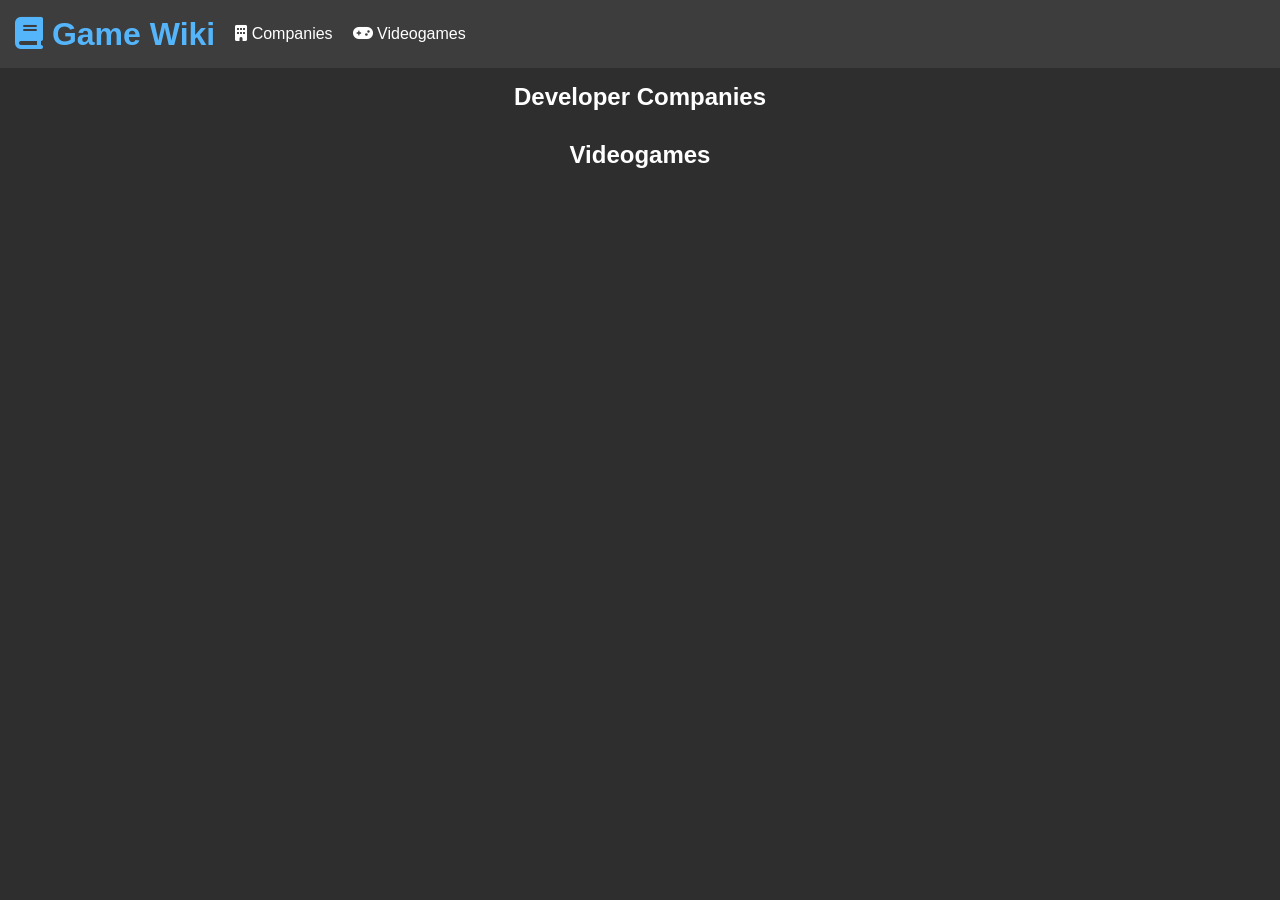
<file: gameswiki/src/main/resources/ulloa/kenneth/gameswiki/web/index.html>
<!DOCTYPE html>
<html lang="en" data-theme="dark">
<head>
    <meta charset="UTF-8">
    <link rel="stylesheet" href="colors.css">
    <link rel="stylesheet" href="main.css">
    <link rel="stylesheet" href="libs/fa/css/all.css">
    <link rel="stylesheet" href="libs/ln/ln-lib.min.css">
    <title>Game Wiki</title>
    <script>
        function main() {
            document.querySelector("#company-content").innerHTML = api.getAllCompanies();
            document.querySelector("#videogame-content").innerHTML = api.getAllVideogames();
        }
    </script>
</head>
<body>
    <header class="ln-md-flex-column ln-flex-row ln-ai-center ln-gap-2 bg-color-2 ln-p-3">
        <div class="ln-flex-row">
            <a href="index.html" class="no-dec">
                <h1 class="text-primary"><i class="fa-solid fa-book text-primary"></i> Game Wiki</h1>
            </a>
        </div>
        <nav>
            <ul class="ln-md-flex-column ln-flex-row no-list text-base">
                <li class="ln-p-2">
                    <a href="company.html" class="no-dec text-primary-h">
                        <i class="fa-solid fa-building text-i"></i>
                        Companies
                    </a>
                    
                </li>
                <li class="ln-p-2">
                    <a href="videogames.html" class="no-dec text-primary-h">
                        <i class="fa-solid fa-gamepad text-i"></i>
                        Videogames
                    </a>
                    
                </li>
            </ul>
        </nav>

        <div class="input-group shadow ln-w-fit ln-d-none">
            <input type="text" name="" id="searchBar" class="input bg-color-1" placeholder="Búsqueda...">
            <button class="btn" onclick=""><i class="fa-solid fa-magnifying-glass"></i>Buscar</button>
        </div>
        
    </header>
    <main class="ln-flex-column ln-ai-center">
        <h2 class="ln-flex-row ln-jc-center ln-my-3">Developer Companies</h2>
        
        <div class="ln-w-100">
            <div class="ln-px-5 ln-grid ln-grid-col-1 ln-mdr-grid-col-2 ln-lgr-grid-col-4 ln-w-100" id="company-content">
            </div>
        </div>
        <h2 class="ln-flex-row ln-jc-center ln-my-3">Videogames</h2>
        <div class="ln-w-100">
            <div class="ln-px-5 ln-grid ln-grid-col-1 ln-mdr-grid-col-2 ln-lgr-grid-col-4 ln-w-100" id="videogame-content">
            </div>
        </div>

    </main>

</body>
</html>
</file>
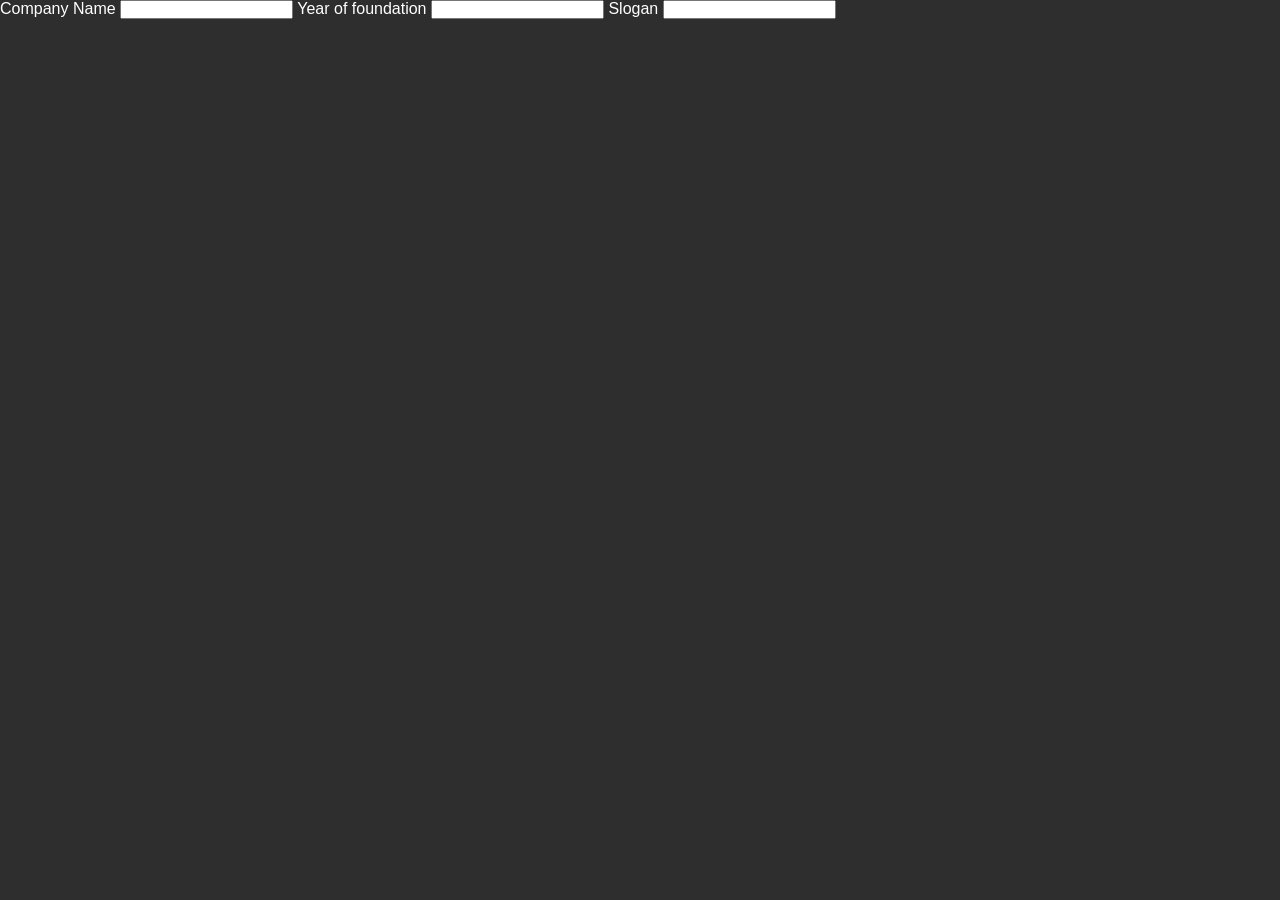
<file: gameswiki/src/main/resources/ulloa/kenneth/gameswiki/web/register_company.html>
<!doctype html>
<html lang="en" data-theme="dark">
<head>
    <meta charset="UTF-8">
    <meta name="viewport"
          content="width=device-width, user-scalable=no, initial-scale=1.0, maximum-scale=1.0, minimum-scale=1.0">
    <meta http-equiv="X-UA-Compatible" content="ie=edge">
    <link rel="stylesheet" href="colors.css">
    <link rel="stylesheet" href="main.css">
    <link rel="stylesheet" href="libs/fa/css/all.css">
    <link rel="stylesheet" href="libs/ln/ln-lib.min.css">
    <title>Document</title>
</head>
<body>
    <form>
        <label>Company Name</label>
        <input type="text" name="companyName">
        <label>Year of foundation</label>
        <input type="number" name="year">
        <label>Slogan</label>
        <input type="text" name="slogan">

    </form>
</body>
</html>
</file>
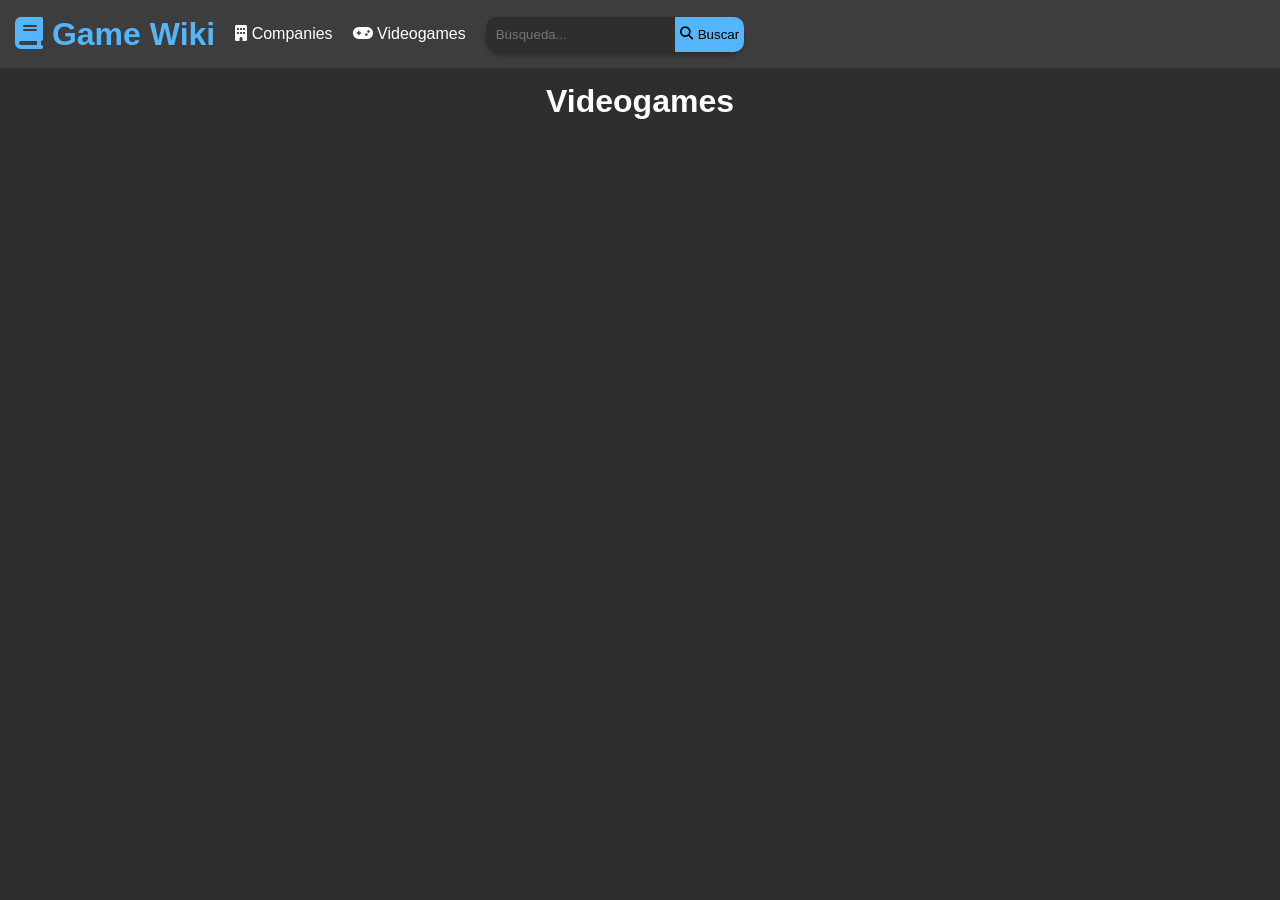
<file: gameswiki/src/main/resources/ulloa/kenneth/gameswiki/web/videogames.html>
<!DOCTYPE html>
<html lang="en" data-theme="dark">
<head>
    <meta charset="UTF-8">
    <meta http-equiv="X-UA-Compatible" content="IE=edge">
    <meta name="viewport" content="width=device-width, initial-scale=1.0">
    <link rel="stylesheet" href="colors.css">
    <link rel="stylesheet" href="main.css">
    <link rel="stylesheet" href="libs/fa/css/all.css">
    <link rel="stylesheet" href="libs/ln/ln-lib.min.css">
    <title>Game Wiki</title>
</head>
<body>
    <header class="ln-md-flex-column ln-flex-row ln-ai-center ln-gap-2 bg-color-2 ln-p-3">
        <div class="ln-flex-row">
            <a href="index.html" class="no-dec">
                <h1 class="text-primary"><i class="fa-solid fa-book text-primary"></i> Game Wiki</h1>
            </a>
        </div>
        <nav>
            <ul class="ln-md-flex-column ln-flex-row no-list text-base">
                <li class="ln-p-2">
                    <a href="company.html" class="no-dec text-primary-h">
                        <i class="fa-solid fa-building text-i"></i>
                        Companies
                    </a>
                    
                </li>
                <li class="ln-p-2">
                    <a href="videogames.html" class="no-dec text-primary-h">
                        <i class="fa-solid fa-gamepad text-i"></i>
                        Videogames
                    </a>
                    
                </li>
            </ul>
        </nav>

        <div class="input-group shadow ln-w-fit">
            <input type="text" name="" id="searchBar" class="input bg-color-1" placeholder="Búsqueda...">
            <button class="btn" onclick="fetchData()"><i class="fa-solid fa-magnifying-glass"></i>Buscar</button>
        </div>
        
    </header>
    <div class="ln-p-3 ln-flex-row ln-jc-center">
        <h1>Videogames</h1>
    </div>
    <main class="ln-w-100">
        <div class="ln-px-5 ln-grid ln-grid-col-1 ln-mdr-grid-col-2 ln-lgr-grid-col-4 ln-w-100" id="content">
        </div>
    </main>
    <script>
        function main() {
            document.querySelector("#content").innerHTML =
            api.getAllVideogames()
        }
    </script>
</body>
</html>
</file>
<file: gameswiki/src/main/resources/ulloa/kenneth/gameswiki/web/colors.css>
:root {
    --primary-color: #55B5FB;
    --bg-color-1: #e7e7e7;
    --bg-color-2: white;
    --text-color: black;
    --contrast-text-color: white;
}

[data-theme="dark"] {
    --primary-color: #55B5FB;
    --bg-color-1: #2e2e2e;
    --bg-color-2: rgb(61, 61, 61);  
    --text-color: white;
    --contrast-text-color: black;
}

.text-primary, .text-primary-h:hover 
{color: var(--primary-color);}
.text-base, .text-base-h:hover 
{color: var(--text-color)}
.text-contrast, .text-contrast-h:hover 
{color: var(--contrast-text-color)}
.text-color-1, .text-color-1-h:hover 
{color: var(--bg-color-1)}
.text-color-2, .text-color-2-h:hover 
{color: var(--bg-color-2)}
.text-i {color: inherit}

.bg-primary {background: var(--primary-color);}
.bg-color-1 {background: var(--bg-color-1)}
.bg-color-2 {background: var(--bg-color-2)}
</file>
<file: gameswiki/src/main/resources/ulloa/kenneth/gameswiki/web/main.css>
* {
    margin: 0;
    padding: 0;
    box-sizing: border-box;
    font-family: sans-serif;
    color: var(--text-color);
}

body {
    background: var(--bg-color-1);
}

.input-group {
    display: flex;
    border-radius: 15px;
}

.input {
    padding: 10px;
    border: none;
}

.input:focus {
    outline: none;
    border-bottom: 2px solid var(--primary-color);
}

.input-group *:first-child {
    border-top-left-radius: 10px;
    border-bottom-left-radius: 10px;
}

.input-group *:last-child {
    border-top-right-radius: 10px;
    border-bottom-right-radius: 10px;
}

.btn {
    padding: 5px;
    border: none;
    background: var(--primary-color);
    display: flex;
    gap: 5px;
    align-items: center;
    color: var(--contrast-text-color);
}

[data-theme="dark"] .btn, .btn i {
    color: var(--contrast-text-color);
}

.main-content {
    margin: 5px 50px;
    display: flex;
    flex-direction: column;
}

.content {
    display: grid;
    grid-template-columns: auto auto auto;
    gap: 15px;
}

.card {
    display: flex;
    flex-direction: column;
    background: var(--bg-color-2);
    border-radius: 15px;
    box-shadow: 0 4px 4px 0 rgba(0,0,0,0.25);
    padding: 15px;
    width: 350px;
    gap: 5px;
}

.quote {
    font-style: italic;
}

.shadow {
    box-shadow: 0 4px 4px 0 rgba(0,0,0,0.25);
}

.quote:before, .quote:after {
    content: '"';
}

.no-dec {
    text-decoration: none;
}

.no-list {
    list-style: none;
}

.br {
    border: 1px solid red;
}

.card-tag {
    border-radius: 5px;
    background: rgba(0,0,0,0.50);
    color: white;
    padding: 5px;
}
</file>
<file: gameswiki/src/main/resources/ulloa/kenneth/gameswiki/web/libs/ln/ln-lib.min.css>
.ln-br-0,.ln-br-0-h:hover{border-radius:0}.ln-br-0-i{border-radius:0!important}.ln-br-1,.ln-br-1-h:hover{border-radius:3px}.ln-br-1-i{border-radius:3px!important}.ln-br-2,.ln-br-2-h:hover{border-radius:5px}.ln-br-2-i{border-radius:5px!important}.ln-br-3,.ln-br-3-h:hover{border-radius:10px}.ln-br-3-i{border-radius:10px!important}.ln-br-4,.ln-br-4-h:hover{border-radius:15px}.ln-br-4-i{border-radius:15px!important}.ln-br-5,.ln-br-5-h:hover{border-radius:20px}.ln-br-5-i{border-radius:20px!important}.ln-br-circular,.ln-br-circular-h:hover{border-radius:50%}.ln-br-circular-i{border-radius:50%!important}.ln-m-0,.ln-m-0-h:hover{margin:0}.ln-m-0-i{margin:0!important}.ln-m-1,.ln-m-1-h:hover{margin:5px}.ln-m-1-i{margin:5px!important}.ln-m-2,.ln-m-2-h:hover{margin:10px}.ln-m-2-i{margin:10px!important}.ln-m-3,.ln-m-3-h:hover{margin:15px}.ln-m-3-i{margin:15px!important}.ln-m-4,.ln-m-4-h:hover{margin:20px}.ln-m-4-i{margin:20px!important}.ln-m-5,.ln-m-5-h:hover{margin:30px}.ln-m-5-i{margin:30px!important}.ln-m-auto,.ln-m-auto-h:hover{margin:auto}.ln-m-auto-i{margin:auto!important}.ln-ml-0,.ln-ml-0-h:hover{margin-left:0}.ln-ml-0-i{margin-left:0!important}.ln-ml-1,.ln-ml-1-h:hover{margin-left:5px}.ln-ml-1-i{margin-left:5px!important}.ln-ml-2,.ln-ml-2-h:hover{margin-left:10px}.ln-ml-2-i{margin-left:10px!important}.ln-ml-3,.ln-ml-3-h:hover{margin-left:15px}.ln-ml-3-i{margin-left:15px!important}.ln-ml-4,.ln-ml-4-h:hover{margin-left:20px}.ln-ml-4-i{margin-left:20px!important}.ln-ml-5,.ln-ml-5-h:hover{margin-left:30px}.ln-ml-5-i{margin-left:30px!important}.ln-ml-auto,.ln-ml-auto-h:hover{margin-left:auto}.ln-ml-auto-i{margin-left:auto!important}.ln-mr-0,.ln-mr-0-h:hover{margin-right:0}.ln-mr-0-i{margin-right:0!important}.ln-mr-1,.ln-mr-1-h:hover{margin-right:5px}.ln-mr-1-i{margin-right:5px!important}.ln-mr-2,.ln-mr-2-h:hover{margin-right:10px}.ln-mr-2-i{margin-right:10px!important}.ln-mr-3,.ln-mr-3-h:hover{margin-right:15px}.ln-mr-3-i{margin-right:15px!important}.ln-mr-4,.ln-mr-4-h:hover{margin-right:20px}.ln-mr-4-i{margin-right:20px!important}.ln-mr-5,.ln-mr-5-h:hover{margin-right:30px}.ln-mr-5-i{margin-right:30px!important}.ln-mr-auto,.ln-mr-auto-h:hover{margin-right:auto}.ln-mr-auto-i{margin-right:auto!important}.ln-mt-0,.ln-mt-0-h:hover{margin-top:0}.ln-mt-0-i{margin-top:0!important}.ln-mt-1,.ln-mt-1-h:hover{margin-top:5px}.ln-mt-1-i{margin-top:5px!important}.ln-mt-2,.ln-mt-2-h:hover{margin-top:10px}.ln-mt-2-i{margin-top:10px!important}.ln-mt-3,.ln-mt-3-h:hover{margin-top:15px}.ln-mt-3-i{margin-top:15px!important}.ln-mt-4,.ln-mt-4-h:hover{margin-top:20px}.ln-mt-4-i{margin-top:20px!important}.ln-mt-5,.ln-mt-5-h:hover{margin-top:30px}.ln-mt-5-i{margin-top:30px!important}.ln-mt-auto,.ln-mt-auto-h:hover{margin-top:auto}.ln-mt-auto-i{margin-top:auto!important}.ln-mb-0,.ln-mb-0-h:hover{margin-bottom:0}.ln-mb-0-i{margin-bottom:0!important}.ln-mb-1,.ln-mb-1-h:hover{margin-bottom:5px}.ln-mb-1-i{margin-bottom:5px!important}.ln-mb-2,.ln-mb-2-h:hover{margin-bottom:10px}.ln-mb-2-i{margin-bottom:10px!important}.ln-mb-3,.ln-mb-3-h:hover{margin-bottom:15px}.ln-mb-3-i{margin-bottom:15px!important}.ln-mb-4,.ln-mb-4-h:hover{margin-bottom:20px}.ln-mb-4-i{margin-bottom:20px!important}.ln-mb-5,.ln-mb-5-h:hover{margin-bottom:30px}.ln-mb-5-i{margin-bottom:30px!important}.ln-mb-auto,.ln-mb-auto-h:hover{margin-bottom:auto}.ln-mb-auto-i{margin-bottom:auto!important}.ln-mx-0,.ln-mx-0-h:hover{margin-left:0;margin-right:0}.ln-mx-0-i{margin-left:0!important;margin-right:0!important}.ln-mx-1,.ln-mx-1-h:hover{margin-left:5px;margin-right:5px}.ln-mx-1-i{margin-left:5px!important;margin-right:5px!important}.ln-mx-2,.ln-mx-2-h:hover{margin-left:10px;margin-right:10px}.ln-mx-2-i{margin-left:10px!important;margin-right:10px!important}.ln-mx-3,.ln-mx-3-h:hover{margin-left:15px;margin-right:15px}.ln-mx-3-i{margin-left:15px!important;margin-right:15px!important}.ln-mx-4,.ln-mx-4-h:hover{margin-left:20px;margin-right:20px}.ln-mx-4-i{margin-left:20px!important;margin-right:20px!important}.ln-mx-5,.ln-mx-5-h:hover{margin-left:30px;margin-right:30px}.ln-mx-5-i{margin-left:30px!important;margin-right:30px!important}.ln-mx-auto,.ln-mx-auto-h:hover{margin-left:auto;margin-right:auto}.ln-mx-auto-i{margin-left:auto!important;margin-right:auto!important}.ln-my-0,.ln-my-0-h:hover{margin-bottom:0;margin-top:0}.ln-my-0-i{margin-bottom:0!important;margin-top:0!important}.ln-my-1,.ln-my-1-h:hover{margin-bottom:5px;margin-top:5px}.ln-my-1-i{margin-bottom:5px!important;margin-top:5px!important}.ln-my-2,.ln-my-2-h:hover{margin-bottom:10px;margin-top:10px}.ln-my-2-i{margin-bottom:10px!important;margin-top:10px!important}.ln-my-3,.ln-my-3-h:hover{margin-bottom:15px;margin-top:15px}.ln-my-3-i{margin-bottom:15px!important;margin-top:15px!important}.ln-my-4,.ln-my-4-h:hover{margin-bottom:20px;margin-top:20px}.ln-my-4-i{margin-bottom:20px!important;margin-top:20px!important}.ln-my-5,.ln-my-5-h:hover{margin-bottom:30px;margin-top:30px}.ln-my-5-i{margin-bottom:30px!important;margin-top:30px!important}.ln-my-auto,.ln-my-auto-h:hover{margin-bottom:auto;margin-top:auto}.ln-my-auto-i{margin-bottom:auto!important;margin-top:auto!important}.ln-p-0,.ln-p-0-h:hover{padding:0}.ln-p-0-i{padding:0!important}.ln-p-1,.ln-p-1-h:hover{padding:5px}.ln-p-1-i{padding:5px!important}.ln-p-2,.ln-p-2-h:hover{padding:10px}.ln-p-2-i{padding:10px!important}.ln-p-3,.ln-p-3-h:hover{padding:15px}.ln-p-3-i{padding:15px!important}.ln-p-4,.ln-p-4-h:hover{padding:20px}.ln-p-4-i{padding:20px!important}.ln-p-5,.ln-p-5-h:hover{padding:30px}.ln-p-5-i{padding:30px!important}.ln-p-auto,.ln-p-auto-h:hover{padding:auto}.ln-p-auto-i{padding:auto!important}.ln-pl-0,.ln-pl-0-h:hover{padding-left:0}.ln-pl-0-i{padding-left:0!important}.ln-pl-1,.ln-pl-1-h:hover{padding-left:5px}.ln-pl-1-i{padding-left:5px!important}.ln-pl-2,.ln-pl-2-h:hover{padding-left:10px}.ln-pl-2-i{padding-left:10px!important}.ln-pl-3,.ln-pl-3-h:hover{padding-left:15px}.ln-pl-3-i{padding-left:15px!important}.ln-pl-4,.ln-pl-4-h:hover{padding-left:20px}.ln-pl-4-i{padding-left:20px!important}.ln-pl-5,.ln-pl-5-h:hover{padding-left:30px}.ln-pl-5-i{padding-left:30px!important}.ln-pl-auto,.ln-pl-auto-h:hover{padding-left:auto}.ln-pl-auto-i{padding-left:auto!important}.ln-pr-0,.ln-pr-0-h:hover{padding-right:0}.ln-pr-0-i{padding-right:0!important}.ln-pr-1,.ln-pr-1-h:hover{padding-right:5px}.ln-pr-1-i{padding-right:5px!important}.ln-pr-2,.ln-pr-2-h:hover{padding-right:10px}.ln-pr-2-i{padding-right:10px!important}.ln-pr-3,.ln-pr-3-h:hover{padding-right:15px}.ln-pr-3-i{padding-right:15px!important}.ln-pr-4,.ln-pr-4-h:hover{padding-right:20px}.ln-pr-4-i{padding-right:20px!important}.ln-pr-5,.ln-pr-5-h:hover{padding-right:30px}.ln-pr-5-i{padding-right:30px!important}.ln-pr-auto,.ln-pr-auto-h:hover{padding-right:auto}.ln-pr-auto-i{padding-right:auto!important}.ln-pt-0,.ln-pt-0-h:hover{padding-top:0}.ln-pt-0-i{padding-top:0!important}.ln-pt-1,.ln-pt-1-h:hover{padding-top:5px}.ln-pt-1-i{padding-top:5px!important}.ln-pt-2,.ln-pt-2-h:hover{padding-top:10px}.ln-pt-2-i{padding-top:10px!important}.ln-pt-3,.ln-pt-3-h:hover{padding-top:15px}.ln-pt-3-i{padding-top:15px!important}.ln-pt-4,.ln-pt-4-h:hover{padding-top:20px}.ln-pt-4-i{padding-top:20px!important}.ln-pt-5,.ln-pt-5-h:hover{padding-top:30px}.ln-pt-5-i{padding-top:30px!important}.ln-pt-auto,.ln-pt-auto-h:hover{padding-top:auto}.ln-pt-auto-i{padding-top:auto!important}.ln-pb-0,.ln-pb-0-h:hover{padding-bottom:0}.ln-pb-0-i{padding-bottom:0!important}.ln-pb-1,.ln-pb-1-h:hover{padding-bottom:5px}.ln-pb-1-i{padding-bottom:5px!important}.ln-pb-2,.ln-pb-2-h:hover{padding-bottom:10px}.ln-pb-2-i{padding-bottom:10px!important}.ln-pb-3,.ln-pb-3-h:hover{padding-bottom:15px}.ln-pb-3-i{padding-bottom:15px!important}.ln-pb-4,.ln-pb-4-h:hover{padding-bottom:20px}.ln-pb-4-i{padding-bottom:20px!important}.ln-pb-5,.ln-pb-5-h:hover{padding-bottom:30px}.ln-pb-5-i{padding-bottom:30px!important}.ln-pb-auto,.ln-pb-auto-h:hover{padding-bottom:auto}.ln-pb-auto-i{padding-bottom:auto!important}.ln-px-0,.ln-px-0-h:hover{padding-left:0;padding-right:0}.ln-px-0-i{padding-left:0!important;padding-right:0!important}.ln-px-1,.ln-px-1-h:hover{padding-left:5px;padding-right:5px}.ln-px-1-i{padding-left:5px!important;padding-right:5px!important}.ln-px-2,.ln-px-2-h:hover{padding-left:10px;padding-right:10px}.ln-px-2-i{padding-left:10px!important;padding-right:10px!important}.ln-px-3,.ln-px-3-h:hover{padding-left:15px;padding-right:15px}.ln-px-3-i{padding-left:15px!important;padding-right:15px!important}.ln-px-4,.ln-px-4-h:hover{padding-left:20px;padding-right:20px}.ln-px-4-i{padding-left:20px!important;padding-right:20px!important}.ln-px-5,.ln-px-5-h:hover{padding-left:30px;padding-right:30px}.ln-px-5-i{padding-left:30px!important;padding-right:30px!important}.ln-px-auto,.ln-px-auto-h:hover{padding-left:auto;padding-right:auto}.ln-px-auto-i{padding-left:auto!important;padding-right:auto!important}.ln-py-0,.ln-py-0-h:hover{padding-bottom:0;padding-top:0}.ln-py-0-i{padding-bottom:0!important;padding-top:0!important}.ln-py-1,.ln-py-1-h:hover{padding-bottom:5px;padding-top:5px}.ln-py-1-i{padding-bottom:5px!important;padding-top:5px!important}.ln-py-2,.ln-py-2-h:hover{padding-bottom:10px;padding-top:10px}.ln-py-2-i{padding-bottom:10px!important;padding-top:10px!important}.ln-py-3,.ln-py-3-h:hover{padding-bottom:15px;padding-top:15px}.ln-py-3-i{padding-bottom:15px!important;padding-top:15px!important}.ln-py-4,.ln-py-4-h:hover{padding-bottom:20px;padding-top:20px}.ln-py-4-i{padding-bottom:20px!important;padding-top:20px!important}.ln-py-5,.ln-py-5-h:hover{padding-bottom:30px;padding-top:30px}.ln-py-5-i{padding-bottom:30px!important;padding-top:30px!important}.ln-py-auto,.ln-py-auto-h:hover{padding-bottom:auto;padding-top:auto}.ln-py-auto-i{padding-bottom:auto!important;padding-top:auto!important}.ln-flex-column,.ln-flex-column-h:hover{display:flex;flex-direction:column}.ln-flex-column-i{display:flex;flex-direction:column!important}.ln-flex-row,.ln-flex-row-h:hover{display:flex;flex-direction:row}.ln-flex-row-i{display:flex;flex-direction:row!important}.ln-flex-row-r,.ln-flex-row-r-h:hover{display:flex;flex-direction:row-reverse}.ln-flex-row-r-i{display:flex;flex-direction:row-reverse!important}.ln-flex-column-r,.ln-flex-column-r-h:hover{display:flex;flex-direction:column-reverse}.ln-flex-column-r-i{display:flex;flex-direction:column-reverse!important}.ln-grid,.ln-grid-h:hover{display:grid}.ln-grid-i{display:grid!important}.ln-auto-grid{display:grid;grid-template-columns:repeat(auto-fit,minmax(250px,1fr))}.ln-d-none,.ln-d-none-h:hover{display:none}.ln-d-none-i{display:none!important}.ln-d-block,.ln-d-block-h:hover{display:block}.ln-d-block-i{display:block!important}.ln-d-inline,.ln-d-inline-h:hover{display:inline}.ln-d-inline-i{display:inline!important}.ln-d-iblock,.ln-d-iblock-h:hover{display:inline-block}.ln-d-iblock-i{display:inline-block!important}.ln-jc-center,.ln-jc-center-h:hover{justify-content:center}.ln-jc-center-i{justify-content:center!important}.ln-jc-end,.ln-jc-end-h:hover{justify-content:flex-end}.ln-jc-end-i{justify-content:flex-end!important}.ln-jc-start,.ln-jc-start-h:hover{justify-content:flex-start}.ln-jc-start-i{justify-content:flex-start!important}.ln-jc-between,.ln-jc-between-h:hover{justify-content:space-between}.ln-jc-between-i{justify-content:space-between!important}.ln-jc-around,.ln-jc-around-h:hover{justify-content:space-around}.ln-jc-around-i{justify-content:space-around!important}.ln-jc-base,.ln-jc-base-h:hover{justify-content:baseline}.ln-jc-base-i{justify-content:baseline!important}.ln-jc-even,.ln-jc-even-h:hover{justify-content:space-evenly}.ln-jc-even-i{justify-content:space-evenly!important}.ln-ai-center,.ln-ai-center-h:hover{align-items:center}.ln-ai-center-i{align-items:center!important}.ln-ai-end,.ln-ai-end-h:hover{align-items:flex-end}.ln-ai-end-i{align-items:flex-end!important}.ln-ai-start,.ln-ai-start-h:hover{align-items:flex-start}.ln-ai-start-i{align-items:flex-start!important}.ln-ai-between,.ln-ai-between-h:hover{align-items:space-between}.ln-ai-between-i{align-items:space-between!important}.ln-ai-around,.ln-ai-around-h:hover{align-items:space-around}.ln-ai-around-i{align-items:space-around!important}.ln-ai-base,.ln-ai-base-h:hover{align-items:baseline}.ln-ai-base-i{align-items:baseline!important}.ln-ai-even,.ln-ai-even-h:hover{align-items:space-evenly}.ln-ai-even-i{align-items:space-evenly!important}.ln-ps-rel,.ln-ps-rel-h:hover{position:relative}.ln-ps-rel-i{position:relative!important}.ln-ps-abs,.ln-ps-abs-h:hover{position:absolute}.ln-ps-abs-i{position:absolute!important}.ln-ps-fixed,.ln-ps-fixed-h:hover{position:fixed}.ln-ps-fixed-i{position:fixed!important}.ln-ps-sticky,.ln-ps-sticky-h:hover{position:sticky}.ln-ps-sticky-i{position:sticky!important}.ln-w-100,.ln-w-100-h:hover{width:100%}.ln-w-100-i{width:100%!important}.ln-w-80,.ln-w-80-h:hover{width:80%}.ln-w-80-i{width:80%!important}.ln-w-70,.ln-w-70-h:hover{width:70%}.ln-w-70-i{width:70%!important}.ln-w-60,.ln-w-60-h:hover{width:60%}.ln-w-60-i{width:60%!important}.ln-w-50,.ln-w-50-h:hover{width:50%}.ln-w-50-i{width:50%!important}.ln-w-40,.ln-w-40-h:hover{width:40%}.ln-w-40-i{width:40%!important}.ln-w-30,.ln-w-30-h:hover{width:30%}.ln-w-30-i{width:30%!important}.ln-w-20,.ln-w-20-h:hover{width:20%}.ln-w-20-i{width:20%!important}.ln-w-10,.ln-w-10-h:hover{width:10%}.ln-w-10-i{width:10%!important}.ln-w-0,.ln-w-0-h:hover{width:0}.ln-w-0-i{width:0!important}.ln-w-fit,.ln-w-fit-h:hover{width:fit-content}.ln-w-fit-i{width:fit-content!important}.ln-h-100,.ln-h-100-h:hover{height:100%}.ln-h-100-i{height:100%!important}.ln-h-80,.ln-h-80-h:hover{height:80%}.ln-h-80-i{height:80%!important}.ln-h-70,.ln-h-70-h:hover{height:70%}.ln-h-70-i{height:70%!important}.ln-h-60,.ln-h-60-h:hover{height:60%}.ln-h-60-i{height:60%!important}.ln-h-50,.ln-h-50-h:hover{height:50%}.ln-h-50-i{height:50%!important}.ln-h-40,.ln-h-40-h:hover{height:40%}.ln-h-40-i{height:40%!important}.ln-h-30,.ln-h-30-h:hover{height:30%}.ln-h-30-i{height:30%!important}.ln-h-20,.ln-h-20-h:hover{height:20%}.ln-h-20-i{height:20%!important}.ln-h-10,.ln-h-10-h:hover{height:10%}.ln-h-10-i{height:10%!important}.ln-h-0,.ln-h-0-h:hover{height:0}.ln-h-0-i{height:0!important}.ln-h-fit,.ln-h-fit-h:hover{height:fit-content}.ln-h-fit-i{height:fit-content!important}.ln-gap-0,.ln-gap-0-h:hover{gap:0}.ln-gap-0-i{gap:0!important}.ln-gap-1,.ln-gap-1-h:hover{gap:5px}.ln-gap-1-i{gap:5px!important}.ln-gap-2,.ln-gap-2-h:hover{gap:10px}.ln-gap-2-i{gap:10px!important}.ln-gap-3,.ln-gap-3-h:hover{gap:15px}.ln-gap-3-i{gap:15px!important}.ln-gap-4,.ln-gap-4-h:hover{gap:20px}.ln-gap-4-i{gap:20px!important}.ln-gap-5,.ln-gap-5-h:hover{gap:30px}.ln-gap-5-i{gap:30px!important}.ln-gap-auto,.ln-gap-auto-h:hover{gap:auto}.ln-gap-auto-i{gap:auto!important}.ln-grid-col-1,.ln-grid-col-1-h:hover{grid-template-columns:repeat(1,1fr)}.ln-grid-col-1-i{grid-template-columns:repeat(1,1fr)!important}.ln-grid-col-2,.ln-grid-col-2-h:hover{grid-template-columns:repeat(2,1fr)}.ln-grid-col-2-i{grid-template-columns:repeat(2,1fr)!important}.ln-grid-col-3,.ln-grid-col-3-h:hover{grid-template-columns:repeat(3,1fr)}.ln-grid-col-3-i{grid-template-columns:repeat(3,1fr)!important}.ln-grid-col-4,.ln-grid-col-4-h:hover{grid-template-columns:repeat(4,1fr)}.ln-grid-col-4-i{grid-template-columns:repeat(4,1fr)!important}.ln-grid-col-5,.ln-grid-col-5-h:hover{grid-template-columns:repeat(5,1fr)}.ln-grid-col-5-i{grid-template-columns:repeat(5,1fr)!important}.ln-grid-col-6,.ln-grid-col-6-h:hover{grid-template-columns:repeat(6,1fr)}.ln-grid-col-6-i{grid-template-columns:repeat(6,1fr)!important}.ln-grid-col-7,.ln-grid-col-7-h:hover{grid-template-columns:repeat(7,1fr)}.ln-grid-col-7-i{grid-template-columns:repeat(7,1fr)!important}.ln-grid-col-8,.ln-grid-col-8-h:hover{grid-template-columns:repeat(8,1fr)}.ln-grid-col-8-i{grid-template-columns:repeat(8,1fr)!important}.ln-grid-col-9,.ln-grid-col-9-h:hover{grid-template-columns:repeat(9,1fr)}.ln-grid-col-9-i{grid-template-columns:repeat(9,1fr)!important}.ln-grid-col-10,.ln-grid-col-10-h:hover{grid-template-columns:repeat(10,1fr)}.ln-grid-col-10-i{grid-template-columns:repeat(10,1fr)!important}.ln-grid-col-11,.ln-grid-col-11-h:hover{grid-template-columns:repeat(11,1fr)}.ln-grid-col-11-i{grid-template-columns:repeat(11,1fr)!important}.ln-grid-col-12,.ln-grid-col-12-h:hover{grid-template-columns:repeat(12,1fr)}.ln-grid-col-12-i{grid-template-columns:repeat(12,1fr)!important}.ln-cols-1,.ln-cols-1-h:hover{grid-column:span 1}.ln-cols-1-i{grid-column:span 1!important}.ln-cols-2,.ln-cols-2-h:hover{grid-column:span 2}.ln-cols-2-i{grid-column:span 2!important}.ln-cols-3,.ln-cols-3-h:hover{grid-column:span 3}.ln-cols-3-i{grid-column:span 3!important}.ln-cols-4,.ln-cols-4-h:hover{grid-column:span 4}.ln-cols-4-i{grid-column:span 4!important}.ln-cols-5,.ln-cols-5-h:hover{grid-column:span 5}.ln-cols-5-i{grid-column:span 5!important}.ln-cols-6,.ln-cols-6-h:hover{grid-column:span 6}.ln-cols-6-i{grid-column:span 6!important}.ln-cols-7,.ln-cols-7-h:hover{grid-column:span 7}.ln-cols-7-i{grid-column:span 7!important}.ln-cols-8,.ln-cols-8-h:hover{grid-column:span 8}.ln-cols-8-i{grid-column:span 8!important}.ln-cols-9,.ln-cols-9-h:hover{grid-column:span 9}.ln-cols-9-i{grid-column:span 9!important}.ln-cols-10,.ln-cols-10-h:hover{grid-column:span 10}.ln-cols-10-i{grid-column:span 10!important}.ln-cols-11,.ln-cols-11-h:hover{grid-column:span 11}.ln-cols-11-i{grid-column:span 11!important}.ln-cols-12,.ln-cols-12-h:hover{grid-column:span 12}.ln-cols-12-i{grid-column:span 12!important}.ln-custom-bg{--ln-custom-bg:inherit;background:var(--ln-custom-bg)}:root{--ln-bp-sm:576px;--ln-bp-md:768px;--ln-bp-lg:992px;--ln-bp-xl:1200px;--ln-bp-xxl:1400px}@media (max-width:576px){.ln-sm-br-0,.ln-sm-br-0-h:hover{border-radius:0}.ln-sm-br-0-i{border-radius:0!important}.ln-sm-br-1,.ln-sm-br-1-h:hover{border-radius:3px}.ln-sm-br-1-i{border-radius:3px!important}.ln-sm-br-2,.ln-sm-br-2-h:hover{border-radius:5px}.ln-sm-br-2-i{border-radius:5px!important}.ln-sm-br-3,.ln-sm-br-3-h:hover{border-radius:10px}.ln-sm-br-3-i{border-radius:10px!important}.ln-sm-br-4,.ln-sm-br-4-h:hover{border-radius:15px}.ln-sm-br-4-i{border-radius:15px!important}.ln-sm-br-5,.ln-sm-br-5-h:hover{border-radius:20px}.ln-sm-br-5-i{border-radius:20px!important}.ln-sm-br-circular,.ln-sm-br-circular-h:hover{border-radius:50%}.ln-sm-br-circular-i{border-radius:50%!important}.ln-sm-m-0,.ln-sm-m-0-h:hover{margin:0}.ln-sm-m-0-i{margin:0!important}.ln-sm-m-1,.ln-sm-m-1-h:hover{margin:5px}.ln-sm-m-1-i{margin:5px!important}.ln-sm-m-2,.ln-sm-m-2-h:hover{margin:10px}.ln-sm-m-2-i{margin:10px!important}.ln-sm-m-3,.ln-sm-m-3-h:hover{margin:15px}.ln-sm-m-3-i{margin:15px!important}.ln-sm-m-4,.ln-sm-m-4-h:hover{margin:20px}.ln-sm-m-4-i{margin:20px!important}.ln-sm-m-5,.ln-sm-m-5-h:hover{margin:30px}.ln-sm-m-5-i{margin:30px!important}.ln-sm-m-auto,.ln-sm-m-auto-h:hover{margin:auto}.ln-sm-m-auto-i{margin:auto!important}.ln-sm-ml-0,.ln-sm-ml-0-h:hover{margin-left:0}.ln-sm-ml-0-i{margin-left:0!important}.ln-sm-ml-1,.ln-sm-ml-1-h:hover{margin-left:5px}.ln-sm-ml-1-i{margin-left:5px!important}.ln-sm-ml-2,.ln-sm-ml-2-h:hover{margin-left:10px}.ln-sm-ml-2-i{margin-left:10px!important}.ln-sm-ml-3,.ln-sm-ml-3-h:hover{margin-left:15px}.ln-sm-ml-3-i{margin-left:15px!important}.ln-sm-ml-4,.ln-sm-ml-4-h:hover{margin-left:20px}.ln-sm-ml-4-i{margin-left:20px!important}.ln-sm-ml-5,.ln-sm-ml-5-h:hover{margin-left:30px}.ln-sm-ml-5-i{margin-left:30px!important}.ln-sm-ml-auto,.ln-sm-ml-auto-h:hover{margin-left:auto}.ln-sm-ml-auto-i{margin-left:auto!important}.ln-sm-mr-0,.ln-sm-mr-0-h:hover{margin-right:0}.ln-sm-mr-0-i{margin-right:0!important}.ln-sm-mr-1,.ln-sm-mr-1-h:hover{margin-right:5px}.ln-sm-mr-1-i{margin-right:5px!important}.ln-sm-mr-2,.ln-sm-mr-2-h:hover{margin-right:10px}.ln-sm-mr-2-i{margin-right:10px!important}.ln-sm-mr-3,.ln-sm-mr-3-h:hover{margin-right:15px}.ln-sm-mr-3-i{margin-right:15px!important}.ln-sm-mr-4,.ln-sm-mr-4-h:hover{margin-right:20px}.ln-sm-mr-4-i{margin-right:20px!important}.ln-sm-mr-5,.ln-sm-mr-5-h:hover{margin-right:30px}.ln-sm-mr-5-i{margin-right:30px!important}.ln-sm-mr-auto,.ln-sm-mr-auto-h:hover{margin-right:auto}.ln-sm-mr-auto-i{margin-right:auto!important}.ln-sm-mt-0,.ln-sm-mt-0-h:hover{margin-top:0}.ln-sm-mt-0-i{margin-top:0!important}.ln-sm-mt-1,.ln-sm-mt-1-h:hover{margin-top:5px}.ln-sm-mt-1-i{margin-top:5px!important}.ln-sm-mt-2,.ln-sm-mt-2-h:hover{margin-top:10px}.ln-sm-mt-2-i{margin-top:10px!important}.ln-sm-mt-3,.ln-sm-mt-3-h:hover{margin-top:15px}.ln-sm-mt-3-i{margin-top:15px!important}.ln-sm-mt-4,.ln-sm-mt-4-h:hover{margin-top:20px}.ln-sm-mt-4-i{margin-top:20px!important}.ln-sm-mt-5,.ln-sm-mt-5-h:hover{margin-top:30px}.ln-sm-mt-5-i{margin-top:30px!important}.ln-sm-mt-auto,.ln-sm-mt-auto-h:hover{margin-top:auto}.ln-sm-mt-auto-i{margin-top:auto!important}.ln-sm-mb-0,.ln-sm-mb-0-h:hover{margin-bottom:0}.ln-sm-mb-0-i{margin-bottom:0!important}.ln-sm-mb-1,.ln-sm-mb-1-h:hover{margin-bottom:5px}.ln-sm-mb-1-i{margin-bottom:5px!important}.ln-sm-mb-2,.ln-sm-mb-2-h:hover{margin-bottom:10px}.ln-sm-mb-2-i{margin-bottom:10px!important}.ln-sm-mb-3,.ln-sm-mb-3-h:hover{margin-bottom:15px}.ln-sm-mb-3-i{margin-bottom:15px!important}.ln-sm-mb-4,.ln-sm-mb-4-h:hover{margin-bottom:20px}.ln-sm-mb-4-i{margin-bottom:20px!important}.ln-sm-mb-5,.ln-sm-mb-5-h:hover{margin-bottom:30px}.ln-sm-mb-5-i{margin-bottom:30px!important}.ln-sm-mb-auto,.ln-sm-mb-auto-h:hover{margin-bottom:auto}.ln-sm-mb-auto-i{margin-bottom:auto!important}.ln-sm-mx-0,.ln-sm-mx-0-h:hover{margin-left:0;margin-right:0}.ln-sm-mx-0-i{margin-left:0!important;margin-right:0!important}.ln-sm-mx-1,.ln-sm-mx-1-h:hover{margin-left:5px;margin-right:5px}.ln-sm-mx-1-i{margin-left:5px!important;margin-right:5px!important}.ln-sm-mx-2,.ln-sm-mx-2-h:hover{margin-left:10px;margin-right:10px}.ln-sm-mx-2-i{margin-left:10px!important;margin-right:10px!important}.ln-sm-mx-3,.ln-sm-mx-3-h:hover{margin-left:15px;margin-right:15px}.ln-sm-mx-3-i{margin-left:15px!important;margin-right:15px!important}.ln-sm-mx-4,.ln-sm-mx-4-h:hover{margin-left:20px;margin-right:20px}.ln-sm-mx-4-i{margin-left:20px!important;margin-right:20px!important}.ln-sm-mx-5,.ln-sm-mx-5-h:hover{margin-left:30px;margin-right:30px}.ln-sm-mx-5-i{margin-left:30px!important;margin-right:30px!important}.ln-sm-mx-auto,.ln-sm-mx-auto-h:hover{margin-left:auto;margin-right:auto}.ln-sm-mx-auto-i{margin-left:auto!important;margin-right:auto!important}.ln-sm-my-0,.ln-sm-my-0-h:hover{margin-bottom:0;margin-top:0}.ln-sm-my-0-i{margin-bottom:0!important;margin-top:0!important}.ln-sm-my-1,.ln-sm-my-1-h:hover{margin-bottom:5px;margin-top:5px}.ln-sm-my-1-i{margin-bottom:5px!important;margin-top:5px!important}.ln-sm-my-2,.ln-sm-my-2-h:hover{margin-bottom:10px;margin-top:10px}.ln-sm-my-2-i{margin-bottom:10px!important;margin-top:10px!important}.ln-sm-my-3,.ln-sm-my-3-h:hover{margin-bottom:15px;margin-top:15px}.ln-sm-my-3-i{margin-bottom:15px!important;margin-top:15px!important}.ln-sm-my-4,.ln-sm-my-4-h:hover{margin-bottom:20px;margin-top:20px}.ln-sm-my-4-i{margin-bottom:20px!important;margin-top:20px!important}.ln-sm-my-5,.ln-sm-my-5-h:hover{margin-bottom:30px;margin-top:30px}.ln-sm-my-5-i{margin-bottom:30px!important;margin-top:30px!important}.ln-sm-my-auto,.ln-sm-my-auto-h:hover{margin-bottom:auto;margin-top:auto}.ln-sm-my-auto-i{margin-bottom:auto!important;margin-top:auto!important}.ln-sm-p-0,.ln-sm-p-0-h:hover{padding:0}.ln-sm-p-0-i{padding:0!important}.ln-sm-p-1,.ln-sm-p-1-h:hover{padding:5px}.ln-sm-p-1-i{padding:5px!important}.ln-sm-p-2,.ln-sm-p-2-h:hover{padding:10px}.ln-sm-p-2-i{padding:10px!important}.ln-sm-p-3,.ln-sm-p-3-h:hover{padding:15px}.ln-sm-p-3-i{padding:15px!important}.ln-sm-p-4,.ln-sm-p-4-h:hover{padding:20px}.ln-sm-p-4-i{padding:20px!important}.ln-sm-p-5,.ln-sm-p-5-h:hover{padding:30px}.ln-sm-p-5-i{padding:30px!important}.ln-sm-p-auto,.ln-sm-p-auto-h:hover{padding:auto}.ln-sm-p-auto-i{padding:auto!important}.ln-sm-pl-0,.ln-sm-pl-0-h:hover{padding-left:0}.ln-sm-pl-0-i{padding-left:0!important}.ln-sm-pl-1,.ln-sm-pl-1-h:hover{padding-left:5px}.ln-sm-pl-1-i{padding-left:5px!important}.ln-sm-pl-2,.ln-sm-pl-2-h:hover{padding-left:10px}.ln-sm-pl-2-i{padding-left:10px!important}.ln-sm-pl-3,.ln-sm-pl-3-h:hover{padding-left:15px}.ln-sm-pl-3-i{padding-left:15px!important}.ln-sm-pl-4,.ln-sm-pl-4-h:hover{padding-left:20px}.ln-sm-pl-4-i{padding-left:20px!important}.ln-sm-pl-5,.ln-sm-pl-5-h:hover{padding-left:30px}.ln-sm-pl-5-i{padding-left:30px!important}.ln-sm-pl-auto,.ln-sm-pl-auto-h:hover{padding-left:auto}.ln-sm-pl-auto-i{padding-left:auto!important}.ln-sm-pr-0,.ln-sm-pr-0-h:hover{padding-right:0}.ln-sm-pr-0-i{padding-right:0!important}.ln-sm-pr-1,.ln-sm-pr-1-h:hover{padding-right:5px}.ln-sm-pr-1-i{padding-right:5px!important}.ln-sm-pr-2,.ln-sm-pr-2-h:hover{padding-right:10px}.ln-sm-pr-2-i{padding-right:10px!important}.ln-sm-pr-3,.ln-sm-pr-3-h:hover{padding-right:15px}.ln-sm-pr-3-i{padding-right:15px!important}.ln-sm-pr-4,.ln-sm-pr-4-h:hover{padding-right:20px}.ln-sm-pr-4-i{padding-right:20px!important}.ln-sm-pr-5,.ln-sm-pr-5-h:hover{padding-right:30px}.ln-sm-pr-5-i{padding-right:30px!important}.ln-sm-pr-auto,.ln-sm-pr-auto-h:hover{padding-right:auto}.ln-sm-pr-auto-i{padding-right:auto!important}.ln-sm-pt-0,.ln-sm-pt-0-h:hover{padding-top:0}.ln-sm-pt-0-i{padding-top:0!important}.ln-sm-pt-1,.ln-sm-pt-1-h:hover{padding-top:5px}.ln-sm-pt-1-i{padding-top:5px!important}.ln-sm-pt-2,.ln-sm-pt-2-h:hover{padding-top:10px}.ln-sm-pt-2-i{padding-top:10px!important}.ln-sm-pt-3,.ln-sm-pt-3-h:hover{padding-top:15px}.ln-sm-pt-3-i{padding-top:15px!important}.ln-sm-pt-4,.ln-sm-pt-4-h:hover{padding-top:20px}.ln-sm-pt-4-i{padding-top:20px!important}.ln-sm-pt-5,.ln-sm-pt-5-h:hover{padding-top:30px}.ln-sm-pt-5-i{padding-top:30px!important}.ln-sm-pt-auto,.ln-sm-pt-auto-h:hover{padding-top:auto}.ln-sm-pt-auto-i{padding-top:auto!important}.ln-sm-pb-0,.ln-sm-pb-0-h:hover{padding-bottom:0}.ln-sm-pb-0-i{padding-bottom:0!important}.ln-sm-pb-1,.ln-sm-pb-1-h:hover{padding-bottom:5px}.ln-sm-pb-1-i{padding-bottom:5px!important}.ln-sm-pb-2,.ln-sm-pb-2-h:hover{padding-bottom:10px}.ln-sm-pb-2-i{padding-bottom:10px!important}.ln-sm-pb-3,.ln-sm-pb-3-h:hover{padding-bottom:15px}.ln-sm-pb-3-i{padding-bottom:15px!important}.ln-sm-pb-4,.ln-sm-pb-4-h:hover{padding-bottom:20px}.ln-sm-pb-4-i{padding-bottom:20px!important}.ln-sm-pb-5,.ln-sm-pb-5-h:hover{padding-bottom:30px}.ln-sm-pb-5-i{padding-bottom:30px!important}.ln-sm-pb-auto,.ln-sm-pb-auto-h:hover{padding-bottom:auto}.ln-sm-pb-auto-i{padding-bottom:auto!important}.ln-sm-px-0,.ln-sm-px-0-h:hover{padding-left:0;padding-right:0}.ln-sm-px-0-i{padding-left:0!important;padding-right:0!important}.ln-sm-px-1,.ln-sm-px-1-h:hover{padding-left:5px;padding-right:5px}.ln-sm-px-1-i{padding-left:5px!important;padding-right:5px!important}.ln-sm-px-2,.ln-sm-px-2-h:hover{padding-left:10px;padding-right:10px}.ln-sm-px-2-i{padding-left:10px!important;padding-right:10px!important}.ln-sm-px-3,.ln-sm-px-3-h:hover{padding-left:15px;padding-right:15px}.ln-sm-px-3-i{padding-left:15px!important;padding-right:15px!important}.ln-sm-px-4,.ln-sm-px-4-h:hover{padding-left:20px;padding-right:20px}.ln-sm-px-4-i{padding-left:20px!important;padding-right:20px!important}.ln-sm-px-5,.ln-sm-px-5-h:hover{padding-left:30px;padding-right:30px}.ln-sm-px-5-i{padding-left:30px!important;padding-right:30px!important}.ln-sm-px-auto,.ln-sm-px-auto-h:hover{padding-left:auto;padding-right:auto}.ln-sm-px-auto-i{padding-left:auto!important;padding-right:auto!important}.ln-sm-py-0,.ln-sm-py-0-h:hover{padding-bottom:0;padding-top:0}.ln-sm-py-0-i{padding-bottom:0!important;padding-top:0!important}.ln-sm-py-1,.ln-sm-py-1-h:hover{padding-bottom:5px;padding-top:5px}.ln-sm-py-1-i{padding-bottom:5px!important;padding-top:5px!important}.ln-sm-py-2,.ln-sm-py-2-h:hover{padding-bottom:10px;padding-top:10px}.ln-sm-py-2-i{padding-bottom:10px!important;padding-top:10px!important}.ln-sm-py-3,.ln-sm-py-3-h:hover{padding-bottom:15px;padding-top:15px}.ln-sm-py-3-i{padding-bottom:15px!important;padding-top:15px!important}.ln-sm-py-4,.ln-sm-py-4-h:hover{padding-bottom:20px;padding-top:20px}.ln-sm-py-4-i{padding-bottom:20px!important;padding-top:20px!important}.ln-sm-py-5,.ln-sm-py-5-h:hover{padding-bottom:30px;padding-top:30px}.ln-sm-py-5-i{padding-bottom:30px!important;padding-top:30px!important}.ln-sm-py-auto,.ln-sm-py-auto-h:hover{padding-bottom:auto;padding-top:auto}.ln-sm-py-auto-i{padding-bottom:auto!important;padding-top:auto!important}.ln-sm-flex-column,.ln-sm-flex-column-h:hover{display:flex;flex-direction:column}.ln-sm-flex-column-i{display:flex;flex-direction:column!important}.ln-sm-flex-row,.ln-sm-flex-row-h:hover{display:flex;flex-direction:row}.ln-sm-flex-row-i{display:flex;flex-direction:row!important}.ln-sm-flex-row-r,.ln-sm-flex-row-r-h:hover{display:flex;flex-direction:row-reverse}.ln-sm-flex-row-r-i{display:flex;flex-direction:row-reverse!important}.ln-sm-flex-column-r,.ln-sm-flex-column-r-h:hover{display:flex;flex-direction:column-reverse}.ln-sm-flex-column-r-i{display:flex;flex-direction:column-reverse!important}.ln-sm-grid,.ln-sm-grid-h:hover{display:grid}.ln-sm-grid-i{display:grid!important}.ln-sm-auto-grid{display:grid;grid-template-columns:repeat(auto-fit,minmax(250px,1fr))}.ln-sm-d-none,.ln-sm-d-none-h:hover{display:none}.ln-sm-d-none-i{display:none!important}.ln-sm-d-block,.ln-sm-d-block-h:hover{display:block}.ln-sm-d-block-i{display:block!important}.ln-sm-d-inline,.ln-sm-d-inline-h:hover{display:inline}.ln-sm-d-inline-i{display:inline!important}.ln-sm-d-iblock,.ln-sm-d-iblock-h:hover{display:inline-block}.ln-sm-d-iblock-i{display:inline-block!important}.ln-sm-jc-center,.ln-sm-jc-center-h:hover{justify-content:center}.ln-sm-jc-center-i{justify-content:center!important}.ln-sm-jc-end,.ln-sm-jc-end-h:hover{justify-content:flex-end}.ln-sm-jc-end-i{justify-content:flex-end!important}.ln-sm-jc-start,.ln-sm-jc-start-h:hover{justify-content:flex-start}.ln-sm-jc-start-i{justify-content:flex-start!important}.ln-sm-jc-between,.ln-sm-jc-between-h:hover{justify-content:space-between}.ln-sm-jc-between-i{justify-content:space-between!important}.ln-sm-jc-around,.ln-sm-jc-around-h:hover{justify-content:space-around}.ln-sm-jc-around-i{justify-content:space-around!important}.ln-sm-jc-base,.ln-sm-jc-base-h:hover{justify-content:baseline}.ln-sm-jc-base-i{justify-content:baseline!important}.ln-sm-jc-even,.ln-sm-jc-even-h:hover{justify-content:space-evenly}.ln-sm-jc-even-i{justify-content:space-evenly!important}.ln-sm-ai-center,.ln-sm-ai-center-h:hover{align-items:center}.ln-sm-ai-center-i{align-items:center!important}.ln-sm-ai-end,.ln-sm-ai-end-h:hover{align-items:flex-end}.ln-sm-ai-end-i{align-items:flex-end!important}.ln-sm-ai-start,.ln-sm-ai-start-h:hover{align-items:flex-start}.ln-sm-ai-start-i{align-items:flex-start!important}.ln-sm-ai-between,.ln-sm-ai-between-h:hover{align-items:space-between}.ln-sm-ai-between-i{align-items:space-between!important}.ln-sm-ai-around,.ln-sm-ai-around-h:hover{align-items:space-around}.ln-sm-ai-around-i{align-items:space-around!important}.ln-sm-ai-base,.ln-sm-ai-base-h:hover{align-items:baseline}.ln-sm-ai-base-i{align-items:baseline!important}.ln-sm-ai-even,.ln-sm-ai-even-h:hover{align-items:space-evenly}.ln-sm-ai-even-i{align-items:space-evenly!important}.ln-sm-ps-rel,.ln-sm-ps-rel-h:hover{position:relative}.ln-sm-ps-rel-i{position:relative!important}.ln-sm-ps-abs,.ln-sm-ps-abs-h:hover{position:absolute}.ln-sm-ps-abs-i{position:absolute!important}.ln-sm-ps-fixed,.ln-sm-ps-fixed-h:hover{position:fixed}.ln-sm-ps-fixed-i{position:fixed!important}.ln-sm-ps-sticky,.ln-sm-ps-sticky-h:hover{position:sticky}.ln-sm-ps-sticky-i{position:sticky!important}.ln-sm-w-100,.ln-sm-w-100-h:hover{width:100%}.ln-sm-w-100-i{width:100%!important}.ln-sm-w-80,.ln-sm-w-80-h:hover{width:80%}.ln-sm-w-80-i{width:80%!important}.ln-sm-w-70,.ln-sm-w-70-h:hover{width:70%}.ln-sm-w-70-i{width:70%!important}.ln-sm-w-60,.ln-sm-w-60-h:hover{width:60%}.ln-sm-w-60-i{width:60%!important}.ln-sm-w-50,.ln-sm-w-50-h:hover{width:50%}.ln-sm-w-50-i{width:50%!important}.ln-sm-w-40,.ln-sm-w-40-h:hover{width:40%}.ln-sm-w-40-i{width:40%!important}.ln-sm-w-30,.ln-sm-w-30-h:hover{width:30%}.ln-sm-w-30-i{width:30%!important}.ln-sm-w-20,.ln-sm-w-20-h:hover{width:20%}.ln-sm-w-20-i{width:20%!important}.ln-sm-w-10,.ln-sm-w-10-h:hover{width:10%}.ln-sm-w-10-i{width:10%!important}.ln-sm-w-0,.ln-sm-w-0-h:hover{width:0}.ln-sm-w-0-i{width:0!important}.ln-sm-w-fit,.ln-sm-w-fit-h:hover{width:fit-content}.ln-sm-w-fit-i{width:fit-content!important}.ln-sm-h-100,.ln-sm-h-100-h:hover{height:100%}.ln-sm-h-100-i{height:100%!important}.ln-sm-h-80,.ln-sm-h-80-h:hover{height:80%}.ln-sm-h-80-i{height:80%!important}.ln-sm-h-70,.ln-sm-h-70-h:hover{height:70%}.ln-sm-h-70-i{height:70%!important}.ln-sm-h-60,.ln-sm-h-60-h:hover{height:60%}.ln-sm-h-60-i{height:60%!important}.ln-sm-h-50,.ln-sm-h-50-h:hover{height:50%}.ln-sm-h-50-i{height:50%!important}.ln-sm-h-40,.ln-sm-h-40-h:hover{height:40%}.ln-sm-h-40-i{height:40%!important}.ln-sm-h-30,.ln-sm-h-30-h:hover{height:30%}.ln-sm-h-30-i{height:30%!important}.ln-sm-h-20,.ln-sm-h-20-h:hover{height:20%}.ln-sm-h-20-i{height:20%!important}.ln-sm-h-10,.ln-sm-h-10-h:hover{height:10%}.ln-sm-h-10-i{height:10%!important}.ln-sm-h-0,.ln-sm-h-0-h:hover{height:0}.ln-sm-h-0-i{height:0!important}.ln-sm-h-fit,.ln-sm-h-fit-h:hover{height:fit-content}.ln-sm-h-fit-i{height:fit-content!important}.ln-sm-gap-0,.ln-sm-gap-0-h:hover{gap:0}.ln-sm-gap-0-i{gap:0!important}.ln-sm-gap-1,.ln-sm-gap-1-h:hover{gap:5px}.ln-sm-gap-1-i{gap:5px!important}.ln-sm-gap-2,.ln-sm-gap-2-h:hover{gap:10px}.ln-sm-gap-2-i{gap:10px!important}.ln-sm-gap-3,.ln-sm-gap-3-h:hover{gap:15px}.ln-sm-gap-3-i{gap:15px!important}.ln-sm-gap-4,.ln-sm-gap-4-h:hover{gap:20px}.ln-sm-gap-4-i{gap:20px!important}.ln-sm-gap-5,.ln-sm-gap-5-h:hover{gap:30px}.ln-sm-gap-5-i{gap:30px!important}.ln-sm-gap-auto,.ln-sm-gap-auto-h:hover{gap:auto}.ln-sm-gap-auto-i{gap:auto!important}.ln-sm-grid-col-1,.ln-sm-grid-col-1-h:hover{grid-template-columns:repeat(1,1fr)}.ln-sm-grid-col-1-i{grid-template-columns:repeat(1,1fr)!important}.ln-sm-grid-col-2,.ln-sm-grid-col-2-h:hover{grid-template-columns:repeat(2,1fr)}.ln-sm-grid-col-2-i{grid-template-columns:repeat(2,1fr)!important}.ln-sm-grid-col-3,.ln-sm-grid-col-3-h:hover{grid-template-columns:repeat(3,1fr)}.ln-sm-grid-col-3-i{grid-template-columns:repeat(3,1fr)!important}.ln-sm-grid-col-4,.ln-sm-grid-col-4-h:hover{grid-template-columns:repeat(4,1fr)}.ln-sm-grid-col-4-i{grid-template-columns:repeat(4,1fr)!important}.ln-sm-grid-col-5,.ln-sm-grid-col-5-h:hover{grid-template-columns:repeat(5,1fr)}.ln-sm-grid-col-5-i{grid-template-columns:repeat(5,1fr)!important}.ln-sm-grid-col-6,.ln-sm-grid-col-6-h:hover{grid-template-columns:repeat(6,1fr)}.ln-sm-grid-col-6-i{grid-template-columns:repeat(6,1fr)!important}.ln-sm-grid-col-7,.ln-sm-grid-col-7-h:hover{grid-template-columns:repeat(7,1fr)}.ln-sm-grid-col-7-i{grid-template-columns:repeat(7,1fr)!important}.ln-sm-grid-col-8,.ln-sm-grid-col-8-h:hover{grid-template-columns:repeat(8,1fr)}.ln-sm-grid-col-8-i{grid-template-columns:repeat(8,1fr)!important}.ln-sm-grid-col-9,.ln-sm-grid-col-9-h:hover{grid-template-columns:repeat(9,1fr)}.ln-sm-grid-col-9-i{grid-template-columns:repeat(9,1fr)!important}.ln-sm-grid-col-10,.ln-sm-grid-col-10-h:hover{grid-template-columns:repeat(10,1fr)}.ln-sm-grid-col-10-i{grid-template-columns:repeat(10,1fr)!important}.ln-sm-grid-col-11,.ln-sm-grid-col-11-h:hover{grid-template-columns:repeat(11,1fr)}.ln-sm-grid-col-11-i{grid-template-columns:repeat(11,1fr)!important}.ln-sm-grid-col-12,.ln-sm-grid-col-12-h:hover{grid-template-columns:repeat(12,1fr)}.ln-sm-grid-col-12-i{grid-template-columns:repeat(12,1fr)!important}.ln-sm-cols-1,.ln-sm-cols-1-h:hover{grid-column:span 1}.ln-sm-cols-1-i{grid-column:span 1!important}.ln-sm-cols-2,.ln-sm-cols-2-h:hover{grid-column:span 2}.ln-sm-cols-2-i{grid-column:span 2!important}.ln-sm-cols-3,.ln-sm-cols-3-h:hover{grid-column:span 3}.ln-sm-cols-3-i{grid-column:span 3!important}.ln-sm-cols-4,.ln-sm-cols-4-h:hover{grid-column:span 4}.ln-sm-cols-4-i{grid-column:span 4!important}.ln-sm-cols-5,.ln-sm-cols-5-h:hover{grid-column:span 5}.ln-sm-cols-5-i{grid-column:span 5!important}.ln-sm-cols-6,.ln-sm-cols-6-h:hover{grid-column:span 6}.ln-sm-cols-6-i{grid-column:span 6!important}.ln-sm-cols-7,.ln-sm-cols-7-h:hover{grid-column:span 7}.ln-sm-cols-7-i{grid-column:span 7!important}.ln-sm-cols-8,.ln-sm-cols-8-h:hover{grid-column:span 8}.ln-sm-cols-8-i{grid-column:span 8!important}.ln-sm-cols-9,.ln-sm-cols-9-h:hover{grid-column:span 9}.ln-sm-cols-9-i{grid-column:span 9!important}.ln-sm-cols-10,.ln-sm-cols-10-h:hover{grid-column:span 10}.ln-sm-cols-10-i{grid-column:span 10!important}.ln-sm-cols-11,.ln-sm-cols-11-h:hover{grid-column:span 11}.ln-sm-cols-11-i{grid-column:span 11!important}.ln-sm-cols-12,.ln-sm-cols-12-h:hover{grid-column:span 12}.ln-sm-cols-12-i{grid-column:span 12!important}.ln-custom-bg{--ln-custom-bg:var(--ln-sm-c)}}@media (min-width:576px){.ln-smr-br-0,.ln-smr-br-0-h:hover{border-radius:0}.ln-smr-br-0-i{border-radius:0!important}.ln-smr-br-1,.ln-smr-br-1-h:hover{border-radius:3px}.ln-smr-br-1-i{border-radius:3px!important}.ln-smr-br-2,.ln-smr-br-2-h:hover{border-radius:5px}.ln-smr-br-2-i{border-radius:5px!important}.ln-smr-br-3,.ln-smr-br-3-h:hover{border-radius:10px}.ln-smr-br-3-i{border-radius:10px!important}.ln-smr-br-4,.ln-smr-br-4-h:hover{border-radius:15px}.ln-smr-br-4-i{border-radius:15px!important}.ln-smr-br-5,.ln-smr-br-5-h:hover{border-radius:20px}.ln-smr-br-5-i{border-radius:20px!important}.ln-smr-br-circular,.ln-smr-br-circular-h:hover{border-radius:50%}.ln-smr-br-circular-i{border-radius:50%!important}.ln-smr-m-0,.ln-smr-m-0-h:hover{margin:0}.ln-smr-m-0-i{margin:0!important}.ln-smr-m-1,.ln-smr-m-1-h:hover{margin:5px}.ln-smr-m-1-i{margin:5px!important}.ln-smr-m-2,.ln-smr-m-2-h:hover{margin:10px}.ln-smr-m-2-i{margin:10px!important}.ln-smr-m-3,.ln-smr-m-3-h:hover{margin:15px}.ln-smr-m-3-i{margin:15px!important}.ln-smr-m-4,.ln-smr-m-4-h:hover{margin:20px}.ln-smr-m-4-i{margin:20px!important}.ln-smr-m-5,.ln-smr-m-5-h:hover{margin:30px}.ln-smr-m-5-i{margin:30px!important}.ln-smr-m-auto,.ln-smr-m-auto-h:hover{margin:auto}.ln-smr-m-auto-i{margin:auto!important}.ln-smr-ml-0,.ln-smr-ml-0-h:hover{margin-left:0}.ln-smr-ml-0-i{margin-left:0!important}.ln-smr-ml-1,.ln-smr-ml-1-h:hover{margin-left:5px}.ln-smr-ml-1-i{margin-left:5px!important}.ln-smr-ml-2,.ln-smr-ml-2-h:hover{margin-left:10px}.ln-smr-ml-2-i{margin-left:10px!important}.ln-smr-ml-3,.ln-smr-ml-3-h:hover{margin-left:15px}.ln-smr-ml-3-i{margin-left:15px!important}.ln-smr-ml-4,.ln-smr-ml-4-h:hover{margin-left:20px}.ln-smr-ml-4-i{margin-left:20px!important}.ln-smr-ml-5,.ln-smr-ml-5-h:hover{margin-left:30px}.ln-smr-ml-5-i{margin-left:30px!important}.ln-smr-ml-auto,.ln-smr-ml-auto-h:hover{margin-left:auto}.ln-smr-ml-auto-i{margin-left:auto!important}.ln-smr-mr-0,.ln-smr-mr-0-h:hover{margin-right:0}.ln-smr-mr-0-i{margin-right:0!important}.ln-smr-mr-1,.ln-smr-mr-1-h:hover{margin-right:5px}.ln-smr-mr-1-i{margin-right:5px!important}.ln-smr-mr-2,.ln-smr-mr-2-h:hover{margin-right:10px}.ln-smr-mr-2-i{margin-right:10px!important}.ln-smr-mr-3,.ln-smr-mr-3-h:hover{margin-right:15px}.ln-smr-mr-3-i{margin-right:15px!important}.ln-smr-mr-4,.ln-smr-mr-4-h:hover{margin-right:20px}.ln-smr-mr-4-i{margin-right:20px!important}.ln-smr-mr-5,.ln-smr-mr-5-h:hover{margin-right:30px}.ln-smr-mr-5-i{margin-right:30px!important}.ln-smr-mr-auto,.ln-smr-mr-auto-h:hover{margin-right:auto}.ln-smr-mr-auto-i{margin-right:auto!important}.ln-smr-mt-0,.ln-smr-mt-0-h:hover{margin-top:0}.ln-smr-mt-0-i{margin-top:0!important}.ln-smr-mt-1,.ln-smr-mt-1-h:hover{margin-top:5px}.ln-smr-mt-1-i{margin-top:5px!important}.ln-smr-mt-2,.ln-smr-mt-2-h:hover{margin-top:10px}.ln-smr-mt-2-i{margin-top:10px!important}.ln-smr-mt-3,.ln-smr-mt-3-h:hover{margin-top:15px}.ln-smr-mt-3-i{margin-top:15px!important}.ln-smr-mt-4,.ln-smr-mt-4-h:hover{margin-top:20px}.ln-smr-mt-4-i{margin-top:20px!important}.ln-smr-mt-5,.ln-smr-mt-5-h:hover{margin-top:30px}.ln-smr-mt-5-i{margin-top:30px!important}.ln-smr-mt-auto,.ln-smr-mt-auto-h:hover{margin-top:auto}.ln-smr-mt-auto-i{margin-top:auto!important}.ln-smr-mb-0,.ln-smr-mb-0-h:hover{margin-bottom:0}.ln-smr-mb-0-i{margin-bottom:0!important}.ln-smr-mb-1,.ln-smr-mb-1-h:hover{margin-bottom:5px}.ln-smr-mb-1-i{margin-bottom:5px!important}.ln-smr-mb-2,.ln-smr-mb-2-h:hover{margin-bottom:10px}.ln-smr-mb-2-i{margin-bottom:10px!important}.ln-smr-mb-3,.ln-smr-mb-3-h:hover{margin-bottom:15px}.ln-smr-mb-3-i{margin-bottom:15px!important}.ln-smr-mb-4,.ln-smr-mb-4-h:hover{margin-bottom:20px}.ln-smr-mb-4-i{margin-bottom:20px!important}.ln-smr-mb-5,.ln-smr-mb-5-h:hover{margin-bottom:30px}.ln-smr-mb-5-i{margin-bottom:30px!important}.ln-smr-mb-auto,.ln-smr-mb-auto-h:hover{margin-bottom:auto}.ln-smr-mb-auto-i{margin-bottom:auto!important}.ln-smr-mx-0,.ln-smr-mx-0-h:hover{margin-left:0;margin-right:0}.ln-smr-mx-0-i{margin-left:0!important;margin-right:0!important}.ln-smr-mx-1,.ln-smr-mx-1-h:hover{margin-left:5px;margin-right:5px}.ln-smr-mx-1-i{margin-left:5px!important;margin-right:5px!important}.ln-smr-mx-2,.ln-smr-mx-2-h:hover{margin-left:10px;margin-right:10px}.ln-smr-mx-2-i{margin-left:10px!important;margin-right:10px!important}.ln-smr-mx-3,.ln-smr-mx-3-h:hover{margin-left:15px;margin-right:15px}.ln-smr-mx-3-i{margin-left:15px!important;margin-right:15px!important}.ln-smr-mx-4,.ln-smr-mx-4-h:hover{margin-left:20px;margin-right:20px}.ln-smr-mx-4-i{margin-left:20px!important;margin-right:20px!important}.ln-smr-mx-5,.ln-smr-mx-5-h:hover{margin-left:30px;margin-right:30px}.ln-smr-mx-5-i{margin-left:30px!important;margin-right:30px!important}.ln-smr-mx-auto,.ln-smr-mx-auto-h:hover{margin-left:auto;margin-right:auto}.ln-smr-mx-auto-i{margin-left:auto!important;margin-right:auto!important}.ln-smr-my-0,.ln-smr-my-0-h:hover{margin-bottom:0;margin-top:0}.ln-smr-my-0-i{margin-bottom:0!important;margin-top:0!important}.ln-smr-my-1,.ln-smr-my-1-h:hover{margin-bottom:5px;margin-top:5px}.ln-smr-my-1-i{margin-bottom:5px!important;margin-top:5px!important}.ln-smr-my-2,.ln-smr-my-2-h:hover{margin-bottom:10px;margin-top:10px}.ln-smr-my-2-i{margin-bottom:10px!important;margin-top:10px!important}.ln-smr-my-3,.ln-smr-my-3-h:hover{margin-bottom:15px;margin-top:15px}.ln-smr-my-3-i{margin-bottom:15px!important;margin-top:15px!important}.ln-smr-my-4,.ln-smr-my-4-h:hover{margin-bottom:20px;margin-top:20px}.ln-smr-my-4-i{margin-bottom:20px!important;margin-top:20px!important}.ln-smr-my-5,.ln-smr-my-5-h:hover{margin-bottom:30px;margin-top:30px}.ln-smr-my-5-i{margin-bottom:30px!important;margin-top:30px!important}.ln-smr-my-auto,.ln-smr-my-auto-h:hover{margin-bottom:auto;margin-top:auto}.ln-smr-my-auto-i{margin-bottom:auto!important;margin-top:auto!important}.ln-smr-p-0,.ln-smr-p-0-h:hover{padding:0}.ln-smr-p-0-i{padding:0!important}.ln-smr-p-1,.ln-smr-p-1-h:hover{padding:5px}.ln-smr-p-1-i{padding:5px!important}.ln-smr-p-2,.ln-smr-p-2-h:hover{padding:10px}.ln-smr-p-2-i{padding:10px!important}.ln-smr-p-3,.ln-smr-p-3-h:hover{padding:15px}.ln-smr-p-3-i{padding:15px!important}.ln-smr-p-4,.ln-smr-p-4-h:hover{padding:20px}.ln-smr-p-4-i{padding:20px!important}.ln-smr-p-5,.ln-smr-p-5-h:hover{padding:30px}.ln-smr-p-5-i{padding:30px!important}.ln-smr-p-auto,.ln-smr-p-auto-h:hover{padding:auto}.ln-smr-p-auto-i{padding:auto!important}.ln-smr-pl-0,.ln-smr-pl-0-h:hover{padding-left:0}.ln-smr-pl-0-i{padding-left:0!important}.ln-smr-pl-1,.ln-smr-pl-1-h:hover{padding-left:5px}.ln-smr-pl-1-i{padding-left:5px!important}.ln-smr-pl-2,.ln-smr-pl-2-h:hover{padding-left:10px}.ln-smr-pl-2-i{padding-left:10px!important}.ln-smr-pl-3,.ln-smr-pl-3-h:hover{padding-left:15px}.ln-smr-pl-3-i{padding-left:15px!important}.ln-smr-pl-4,.ln-smr-pl-4-h:hover{padding-left:20px}.ln-smr-pl-4-i{padding-left:20px!important}.ln-smr-pl-5,.ln-smr-pl-5-h:hover{padding-left:30px}.ln-smr-pl-5-i{padding-left:30px!important}.ln-smr-pl-auto,.ln-smr-pl-auto-h:hover{padding-left:auto}.ln-smr-pl-auto-i{padding-left:auto!important}.ln-smr-pr-0,.ln-smr-pr-0-h:hover{padding-right:0}.ln-smr-pr-0-i{padding-right:0!important}.ln-smr-pr-1,.ln-smr-pr-1-h:hover{padding-right:5px}.ln-smr-pr-1-i{padding-right:5px!important}.ln-smr-pr-2,.ln-smr-pr-2-h:hover{padding-right:10px}.ln-smr-pr-2-i{padding-right:10px!important}.ln-smr-pr-3,.ln-smr-pr-3-h:hover{padding-right:15px}.ln-smr-pr-3-i{padding-right:15px!important}.ln-smr-pr-4,.ln-smr-pr-4-h:hover{padding-right:20px}.ln-smr-pr-4-i{padding-right:20px!important}.ln-smr-pr-5,.ln-smr-pr-5-h:hover{padding-right:30px}.ln-smr-pr-5-i{padding-right:30px!important}.ln-smr-pr-auto,.ln-smr-pr-auto-h:hover{padding-right:auto}.ln-smr-pr-auto-i{padding-right:auto!important}.ln-smr-pt-0,.ln-smr-pt-0-h:hover{padding-top:0}.ln-smr-pt-0-i{padding-top:0!important}.ln-smr-pt-1,.ln-smr-pt-1-h:hover{padding-top:5px}.ln-smr-pt-1-i{padding-top:5px!important}.ln-smr-pt-2,.ln-smr-pt-2-h:hover{padding-top:10px}.ln-smr-pt-2-i{padding-top:10px!important}.ln-smr-pt-3,.ln-smr-pt-3-h:hover{padding-top:15px}.ln-smr-pt-3-i{padding-top:15px!important}.ln-smr-pt-4,.ln-smr-pt-4-h:hover{padding-top:20px}.ln-smr-pt-4-i{padding-top:20px!important}.ln-smr-pt-5,.ln-smr-pt-5-h:hover{padding-top:30px}.ln-smr-pt-5-i{padding-top:30px!important}.ln-smr-pt-auto,.ln-smr-pt-auto-h:hover{padding-top:auto}.ln-smr-pt-auto-i{padding-top:auto!important}.ln-smr-pb-0,.ln-smr-pb-0-h:hover{padding-bottom:0}.ln-smr-pb-0-i{padding-bottom:0!important}.ln-smr-pb-1,.ln-smr-pb-1-h:hover{padding-bottom:5px}.ln-smr-pb-1-i{padding-bottom:5px!important}.ln-smr-pb-2,.ln-smr-pb-2-h:hover{padding-bottom:10px}.ln-smr-pb-2-i{padding-bottom:10px!important}.ln-smr-pb-3,.ln-smr-pb-3-h:hover{padding-bottom:15px}.ln-smr-pb-3-i{padding-bottom:15px!important}.ln-smr-pb-4,.ln-smr-pb-4-h:hover{padding-bottom:20px}.ln-smr-pb-4-i{padding-bottom:20px!important}.ln-smr-pb-5,.ln-smr-pb-5-h:hover{padding-bottom:30px}.ln-smr-pb-5-i{padding-bottom:30px!important}.ln-smr-pb-auto,.ln-smr-pb-auto-h:hover{padding-bottom:auto}.ln-smr-pb-auto-i{padding-bottom:auto!important}.ln-smr-px-0,.ln-smr-px-0-h:hover{padding-left:0;padding-right:0}.ln-smr-px-0-i{padding-left:0!important;padding-right:0!important}.ln-smr-px-1,.ln-smr-px-1-h:hover{padding-left:5px;padding-right:5px}.ln-smr-px-1-i{padding-left:5px!important;padding-right:5px!important}.ln-smr-px-2,.ln-smr-px-2-h:hover{padding-left:10px;padding-right:10px}.ln-smr-px-2-i{padding-left:10px!important;padding-right:10px!important}.ln-smr-px-3,.ln-smr-px-3-h:hover{padding-left:15px;padding-right:15px}.ln-smr-px-3-i{padding-left:15px!important;padding-right:15px!important}.ln-smr-px-4,.ln-smr-px-4-h:hover{padding-left:20px;padding-right:20px}.ln-smr-px-4-i{padding-left:20px!important;padding-right:20px!important}.ln-smr-px-5,.ln-smr-px-5-h:hover{padding-left:30px;padding-right:30px}.ln-smr-px-5-i{padding-left:30px!important;padding-right:30px!important}.ln-smr-px-auto,.ln-smr-px-auto-h:hover{padding-left:auto;padding-right:auto}.ln-smr-px-auto-i{padding-left:auto!important;padding-right:auto!important}.ln-smr-py-0,.ln-smr-py-0-h:hover{padding-bottom:0;padding-top:0}.ln-smr-py-0-i{padding-bottom:0!important;padding-top:0!important}.ln-smr-py-1,.ln-smr-py-1-h:hover{padding-bottom:5px;padding-top:5px}.ln-smr-py-1-i{padding-bottom:5px!important;padding-top:5px!important}.ln-smr-py-2,.ln-smr-py-2-h:hover{padding-bottom:10px;padding-top:10px}.ln-smr-py-2-i{padding-bottom:10px!important;padding-top:10px!important}.ln-smr-py-3,.ln-smr-py-3-h:hover{padding-bottom:15px;padding-top:15px}.ln-smr-py-3-i{padding-bottom:15px!important;padding-top:15px!important}.ln-smr-py-4,.ln-smr-py-4-h:hover{padding-bottom:20px;padding-top:20px}.ln-smr-py-4-i{padding-bottom:20px!important;padding-top:20px!important}.ln-smr-py-5,.ln-smr-py-5-h:hover{padding-bottom:30px;padding-top:30px}.ln-smr-py-5-i{padding-bottom:30px!important;padding-top:30px!important}.ln-smr-py-auto,.ln-smr-py-auto-h:hover{padding-bottom:auto;padding-top:auto}.ln-smr-py-auto-i{padding-bottom:auto!important;padding-top:auto!important}.ln-smr-flex-column,.ln-smr-flex-column-h:hover{display:flex;flex-direction:column}.ln-smr-flex-column-i{display:flex;flex-direction:column!important}.ln-smr-flex-row,.ln-smr-flex-row-h:hover{display:flex;flex-direction:row}.ln-smr-flex-row-i{display:flex;flex-direction:row!important}.ln-smr-flex-row-r,.ln-smr-flex-row-r-h:hover{display:flex;flex-direction:row-reverse}.ln-smr-flex-row-r-i{display:flex;flex-direction:row-reverse!important}.ln-smr-flex-column-r,.ln-smr-flex-column-r-h:hover{display:flex;flex-direction:column-reverse}.ln-smr-flex-column-r-i{display:flex;flex-direction:column-reverse!important}.ln-smr-grid,.ln-smr-grid-h:hover{display:grid}.ln-smr-grid-i{display:grid!important}.ln-smr-auto-grid{display:grid;grid-template-columns:repeat(auto-fit,minmax(250px,1fr))}.ln-smr-d-none,.ln-smr-d-none-h:hover{display:none}.ln-smr-d-none-i{display:none!important}.ln-smr-d-block,.ln-smr-d-block-h:hover{display:block}.ln-smr-d-block-i{display:block!important}.ln-smr-d-inline,.ln-smr-d-inline-h:hover{display:inline}.ln-smr-d-inline-i{display:inline!important}.ln-smr-d-iblock,.ln-smr-d-iblock-h:hover{display:inline-block}.ln-smr-d-iblock-i{display:inline-block!important}.ln-smr-jc-center,.ln-smr-jc-center-h:hover{justify-content:center}.ln-smr-jc-center-i{justify-content:center!important}.ln-smr-jc-end,.ln-smr-jc-end-h:hover{justify-content:flex-end}.ln-smr-jc-end-i{justify-content:flex-end!important}.ln-smr-jc-start,.ln-smr-jc-start-h:hover{justify-content:flex-start}.ln-smr-jc-start-i{justify-content:flex-start!important}.ln-smr-jc-between,.ln-smr-jc-between-h:hover{justify-content:space-between}.ln-smr-jc-between-i{justify-content:space-between!important}.ln-smr-jc-around,.ln-smr-jc-around-h:hover{justify-content:space-around}.ln-smr-jc-around-i{justify-content:space-around!important}.ln-smr-jc-base,.ln-smr-jc-base-h:hover{justify-content:baseline}.ln-smr-jc-base-i{justify-content:baseline!important}.ln-smr-jc-even,.ln-smr-jc-even-h:hover{justify-content:space-evenly}.ln-smr-jc-even-i{justify-content:space-evenly!important}.ln-smr-ai-center,.ln-smr-ai-center-h:hover{align-items:center}.ln-smr-ai-center-i{align-items:center!important}.ln-smr-ai-end,.ln-smr-ai-end-h:hover{align-items:flex-end}.ln-smr-ai-end-i{align-items:flex-end!important}.ln-smr-ai-start,.ln-smr-ai-start-h:hover{align-items:flex-start}.ln-smr-ai-start-i{align-items:flex-start!important}.ln-smr-ai-between,.ln-smr-ai-between-h:hover{align-items:space-between}.ln-smr-ai-between-i{align-items:space-between!important}.ln-smr-ai-around,.ln-smr-ai-around-h:hover{align-items:space-around}.ln-smr-ai-around-i{align-items:space-around!important}.ln-smr-ai-base,.ln-smr-ai-base-h:hover{align-items:baseline}.ln-smr-ai-base-i{align-items:baseline!important}.ln-smr-ai-even,.ln-smr-ai-even-h:hover{align-items:space-evenly}.ln-smr-ai-even-i{align-items:space-evenly!important}.ln-smr-ps-rel,.ln-smr-ps-rel-h:hover{position:relative}.ln-smr-ps-rel-i{position:relative!important}.ln-smr-ps-abs,.ln-smr-ps-abs-h:hover{position:absolute}.ln-smr-ps-abs-i{position:absolute!important}.ln-smr-ps-fixed,.ln-smr-ps-fixed-h:hover{position:fixed}.ln-smr-ps-fixed-i{position:fixed!important}.ln-smr-ps-sticky,.ln-smr-ps-sticky-h:hover{position:sticky}.ln-smr-ps-sticky-i{position:sticky!important}.ln-smr-w-100,.ln-smr-w-100-h:hover{width:100%}.ln-smr-w-100-i{width:100%!important}.ln-smr-w-80,.ln-smr-w-80-h:hover{width:80%}.ln-smr-w-80-i{width:80%!important}.ln-smr-w-70,.ln-smr-w-70-h:hover{width:70%}.ln-smr-w-70-i{width:70%!important}.ln-smr-w-60,.ln-smr-w-60-h:hover{width:60%}.ln-smr-w-60-i{width:60%!important}.ln-smr-w-50,.ln-smr-w-50-h:hover{width:50%}.ln-smr-w-50-i{width:50%!important}.ln-smr-w-40,.ln-smr-w-40-h:hover{width:40%}.ln-smr-w-40-i{width:40%!important}.ln-smr-w-30,.ln-smr-w-30-h:hover{width:30%}.ln-smr-w-30-i{width:30%!important}.ln-smr-w-20,.ln-smr-w-20-h:hover{width:20%}.ln-smr-w-20-i{width:20%!important}.ln-smr-w-10,.ln-smr-w-10-h:hover{width:10%}.ln-smr-w-10-i{width:10%!important}.ln-smr-w-0,.ln-smr-w-0-h:hover{width:0}.ln-smr-w-0-i{width:0!important}.ln-smr-w-fit,.ln-smr-w-fit-h:hover{width:fit-content}.ln-smr-w-fit-i{width:fit-content!important}.ln-smr-h-100,.ln-smr-h-100-h:hover{height:100%}.ln-smr-h-100-i{height:100%!important}.ln-smr-h-80,.ln-smr-h-80-h:hover{height:80%}.ln-smr-h-80-i{height:80%!important}.ln-smr-h-70,.ln-smr-h-70-h:hover{height:70%}.ln-smr-h-70-i{height:70%!important}.ln-smr-h-60,.ln-smr-h-60-h:hover{height:60%}.ln-smr-h-60-i{height:60%!important}.ln-smr-h-50,.ln-smr-h-50-h:hover{height:50%}.ln-smr-h-50-i{height:50%!important}.ln-smr-h-40,.ln-smr-h-40-h:hover{height:40%}.ln-smr-h-40-i{height:40%!important}.ln-smr-h-30,.ln-smr-h-30-h:hover{height:30%}.ln-smr-h-30-i{height:30%!important}.ln-smr-h-20,.ln-smr-h-20-h:hover{height:20%}.ln-smr-h-20-i{height:20%!important}.ln-smr-h-10,.ln-smr-h-10-h:hover{height:10%}.ln-smr-h-10-i{height:10%!important}.ln-smr-h-0,.ln-smr-h-0-h:hover{height:0}.ln-smr-h-0-i{height:0!important}.ln-smr-h-fit,.ln-smr-h-fit-h:hover{height:fit-content}.ln-smr-h-fit-i{height:fit-content!important}.ln-smr-gap-0,.ln-smr-gap-0-h:hover{gap:0}.ln-smr-gap-0-i{gap:0!important}.ln-smr-gap-1,.ln-smr-gap-1-h:hover{gap:5px}.ln-smr-gap-1-i{gap:5px!important}.ln-smr-gap-2,.ln-smr-gap-2-h:hover{gap:10px}.ln-smr-gap-2-i{gap:10px!important}.ln-smr-gap-3,.ln-smr-gap-3-h:hover{gap:15px}.ln-smr-gap-3-i{gap:15px!important}.ln-smr-gap-4,.ln-smr-gap-4-h:hover{gap:20px}.ln-smr-gap-4-i{gap:20px!important}.ln-smr-gap-5,.ln-smr-gap-5-h:hover{gap:30px}.ln-smr-gap-5-i{gap:30px!important}.ln-smr-gap-auto,.ln-smr-gap-auto-h:hover{gap:auto}.ln-smr-gap-auto-i{gap:auto!important}.ln-smr-grid-col-1,.ln-smr-grid-col-1-h:hover{grid-template-columns:repeat(1,1fr)}.ln-smr-grid-col-1-i{grid-template-columns:repeat(1,1fr)!important}.ln-smr-grid-col-2,.ln-smr-grid-col-2-h:hover{grid-template-columns:repeat(2,1fr)}.ln-smr-grid-col-2-i{grid-template-columns:repeat(2,1fr)!important}.ln-smr-grid-col-3,.ln-smr-grid-col-3-h:hover{grid-template-columns:repeat(3,1fr)}.ln-smr-grid-col-3-i{grid-template-columns:repeat(3,1fr)!important}.ln-smr-grid-col-4,.ln-smr-grid-col-4-h:hover{grid-template-columns:repeat(4,1fr)}.ln-smr-grid-col-4-i{grid-template-columns:repeat(4,1fr)!important}.ln-smr-grid-col-5,.ln-smr-grid-col-5-h:hover{grid-template-columns:repeat(5,1fr)}.ln-smr-grid-col-5-i{grid-template-columns:repeat(5,1fr)!important}.ln-smr-grid-col-6,.ln-smr-grid-col-6-h:hover{grid-template-columns:repeat(6,1fr)}.ln-smr-grid-col-6-i{grid-template-columns:repeat(6,1fr)!important}.ln-smr-grid-col-7,.ln-smr-grid-col-7-h:hover{grid-template-columns:repeat(7,1fr)}.ln-smr-grid-col-7-i{grid-template-columns:repeat(7,1fr)!important}.ln-smr-grid-col-8,.ln-smr-grid-col-8-h:hover{grid-template-columns:repeat(8,1fr)}.ln-smr-grid-col-8-i{grid-template-columns:repeat(8,1fr)!important}.ln-smr-grid-col-9,.ln-smr-grid-col-9-h:hover{grid-template-columns:repeat(9,1fr)}.ln-smr-grid-col-9-i{grid-template-columns:repeat(9,1fr)!important}.ln-smr-grid-col-10,.ln-smr-grid-col-10-h:hover{grid-template-columns:repeat(10,1fr)}.ln-smr-grid-col-10-i{grid-template-columns:repeat(10,1fr)!important}.ln-smr-grid-col-11,.ln-smr-grid-col-11-h:hover{grid-template-columns:repeat(11,1fr)}.ln-smr-grid-col-11-i{grid-template-columns:repeat(11,1fr)!important}.ln-smr-grid-col-12,.ln-smr-grid-col-12-h:hover{grid-template-columns:repeat(12,1fr)}.ln-smr-grid-col-12-i{grid-template-columns:repeat(12,1fr)!important}.ln-smr-cols-1,.ln-smr-cols-1-h:hover{grid-column:span 1}.ln-smr-cols-1-i{grid-column:span 1!important}.ln-smr-cols-2,.ln-smr-cols-2-h:hover{grid-column:span 2}.ln-smr-cols-2-i{grid-column:span 2!important}.ln-smr-cols-3,.ln-smr-cols-3-h:hover{grid-column:span 3}.ln-smr-cols-3-i{grid-column:span 3!important}.ln-smr-cols-4,.ln-smr-cols-4-h:hover{grid-column:span 4}.ln-smr-cols-4-i{grid-column:span 4!important}.ln-smr-cols-5,.ln-smr-cols-5-h:hover{grid-column:span 5}.ln-smr-cols-5-i{grid-column:span 5!important}.ln-smr-cols-6,.ln-smr-cols-6-h:hover{grid-column:span 6}.ln-smr-cols-6-i{grid-column:span 6!important}.ln-smr-cols-7,.ln-smr-cols-7-h:hover{grid-column:span 7}.ln-smr-cols-7-i{grid-column:span 7!important}.ln-smr-cols-8,.ln-smr-cols-8-h:hover{grid-column:span 8}.ln-smr-cols-8-i{grid-column:span 8!important}.ln-smr-cols-9,.ln-smr-cols-9-h:hover{grid-column:span 9}.ln-smr-cols-9-i{grid-column:span 9!important}.ln-smr-cols-10,.ln-smr-cols-10-h:hover{grid-column:span 10}.ln-smr-cols-10-i{grid-column:span 10!important}.ln-smr-cols-11,.ln-smr-cols-11-h:hover{grid-column:span 11}.ln-smr-cols-11-i{grid-column:span 11!important}.ln-smr-cols-12,.ln-smr-cols-12-h:hover{grid-column:span 12}.ln-smr-cols-12-i{grid-column:span 12!important}.ln-customr-bg{--ln-custom-bg:var(--ln-sm-c)}}@media (max-width:768px){.ln-md-br-0,.ln-md-br-0-h:hover{border-radius:0}.ln-md-br-0-i{border-radius:0!important}.ln-md-br-1,.ln-md-br-1-h:hover{border-radius:3px}.ln-md-br-1-i{border-radius:3px!important}.ln-md-br-2,.ln-md-br-2-h:hover{border-radius:5px}.ln-md-br-2-i{border-radius:5px!important}.ln-md-br-3,.ln-md-br-3-h:hover{border-radius:10px}.ln-md-br-3-i{border-radius:10px!important}.ln-md-br-4,.ln-md-br-4-h:hover{border-radius:15px}.ln-md-br-4-i{border-radius:15px!important}.ln-md-br-5,.ln-md-br-5-h:hover{border-radius:20px}.ln-md-br-5-i{border-radius:20px!important}.ln-md-br-circular,.ln-md-br-circular-h:hover{border-radius:50%}.ln-md-br-circular-i{border-radius:50%!important}.ln-md-m-0,.ln-md-m-0-h:hover{margin:0}.ln-md-m-0-i{margin:0!important}.ln-md-m-1,.ln-md-m-1-h:hover{margin:5px}.ln-md-m-1-i{margin:5px!important}.ln-md-m-2,.ln-md-m-2-h:hover{margin:10px}.ln-md-m-2-i{margin:10px!important}.ln-md-m-3,.ln-md-m-3-h:hover{margin:15px}.ln-md-m-3-i{margin:15px!important}.ln-md-m-4,.ln-md-m-4-h:hover{margin:20px}.ln-md-m-4-i{margin:20px!important}.ln-md-m-5,.ln-md-m-5-h:hover{margin:30px}.ln-md-m-5-i{margin:30px!important}.ln-md-m-auto,.ln-md-m-auto-h:hover{margin:auto}.ln-md-m-auto-i{margin:auto!important}.ln-md-ml-0,.ln-md-ml-0-h:hover{margin-left:0}.ln-md-ml-0-i{margin-left:0!important}.ln-md-ml-1,.ln-md-ml-1-h:hover{margin-left:5px}.ln-md-ml-1-i{margin-left:5px!important}.ln-md-ml-2,.ln-md-ml-2-h:hover{margin-left:10px}.ln-md-ml-2-i{margin-left:10px!important}.ln-md-ml-3,.ln-md-ml-3-h:hover{margin-left:15px}.ln-md-ml-3-i{margin-left:15px!important}.ln-md-ml-4,.ln-md-ml-4-h:hover{margin-left:20px}.ln-md-ml-4-i{margin-left:20px!important}.ln-md-ml-5,.ln-md-ml-5-h:hover{margin-left:30px}.ln-md-ml-5-i{margin-left:30px!important}.ln-md-ml-auto,.ln-md-ml-auto-h:hover{margin-left:auto}.ln-md-ml-auto-i{margin-left:auto!important}.ln-md-mr-0,.ln-md-mr-0-h:hover{margin-right:0}.ln-md-mr-0-i{margin-right:0!important}.ln-md-mr-1,.ln-md-mr-1-h:hover{margin-right:5px}.ln-md-mr-1-i{margin-right:5px!important}.ln-md-mr-2,.ln-md-mr-2-h:hover{margin-right:10px}.ln-md-mr-2-i{margin-right:10px!important}.ln-md-mr-3,.ln-md-mr-3-h:hover{margin-right:15px}.ln-md-mr-3-i{margin-right:15px!important}.ln-md-mr-4,.ln-md-mr-4-h:hover{margin-right:20px}.ln-md-mr-4-i{margin-right:20px!important}.ln-md-mr-5,.ln-md-mr-5-h:hover{margin-right:30px}.ln-md-mr-5-i{margin-right:30px!important}.ln-md-mr-auto,.ln-md-mr-auto-h:hover{margin-right:auto}.ln-md-mr-auto-i{margin-right:auto!important}.ln-md-mt-0,.ln-md-mt-0-h:hover{margin-top:0}.ln-md-mt-0-i{margin-top:0!important}.ln-md-mt-1,.ln-md-mt-1-h:hover{margin-top:5px}.ln-md-mt-1-i{margin-top:5px!important}.ln-md-mt-2,.ln-md-mt-2-h:hover{margin-top:10px}.ln-md-mt-2-i{margin-top:10px!important}.ln-md-mt-3,.ln-md-mt-3-h:hover{margin-top:15px}.ln-md-mt-3-i{margin-top:15px!important}.ln-md-mt-4,.ln-md-mt-4-h:hover{margin-top:20px}.ln-md-mt-4-i{margin-top:20px!important}.ln-md-mt-5,.ln-md-mt-5-h:hover{margin-top:30px}.ln-md-mt-5-i{margin-top:30px!important}.ln-md-mt-auto,.ln-md-mt-auto-h:hover{margin-top:auto}.ln-md-mt-auto-i{margin-top:auto!important}.ln-md-mb-0,.ln-md-mb-0-h:hover{margin-bottom:0}.ln-md-mb-0-i{margin-bottom:0!important}.ln-md-mb-1,.ln-md-mb-1-h:hover{margin-bottom:5px}.ln-md-mb-1-i{margin-bottom:5px!important}.ln-md-mb-2,.ln-md-mb-2-h:hover{margin-bottom:10px}.ln-md-mb-2-i{margin-bottom:10px!important}.ln-md-mb-3,.ln-md-mb-3-h:hover{margin-bottom:15px}.ln-md-mb-3-i{margin-bottom:15px!important}.ln-md-mb-4,.ln-md-mb-4-h:hover{margin-bottom:20px}.ln-md-mb-4-i{margin-bottom:20px!important}.ln-md-mb-5,.ln-md-mb-5-h:hover{margin-bottom:30px}.ln-md-mb-5-i{margin-bottom:30px!important}.ln-md-mb-auto,.ln-md-mb-auto-h:hover{margin-bottom:auto}.ln-md-mb-auto-i{margin-bottom:auto!important}.ln-md-mx-0,.ln-md-mx-0-h:hover{margin-left:0;margin-right:0}.ln-md-mx-0-i{margin-left:0!important;margin-right:0!important}.ln-md-mx-1,.ln-md-mx-1-h:hover{margin-left:5px;margin-right:5px}.ln-md-mx-1-i{margin-left:5px!important;margin-right:5px!important}.ln-md-mx-2,.ln-md-mx-2-h:hover{margin-left:10px;margin-right:10px}.ln-md-mx-2-i{margin-left:10px!important;margin-right:10px!important}.ln-md-mx-3,.ln-md-mx-3-h:hover{margin-left:15px;margin-right:15px}.ln-md-mx-3-i{margin-left:15px!important;margin-right:15px!important}.ln-md-mx-4,.ln-md-mx-4-h:hover{margin-left:20px;margin-right:20px}.ln-md-mx-4-i{margin-left:20px!important;margin-right:20px!important}.ln-md-mx-5,.ln-md-mx-5-h:hover{margin-left:30px;margin-right:30px}.ln-md-mx-5-i{margin-left:30px!important;margin-right:30px!important}.ln-md-mx-auto,.ln-md-mx-auto-h:hover{margin-left:auto;margin-right:auto}.ln-md-mx-auto-i{margin-left:auto!important;margin-right:auto!important}.ln-md-my-0,.ln-md-my-0-h:hover{margin-bottom:0;margin-top:0}.ln-md-my-0-i{margin-bottom:0!important;margin-top:0!important}.ln-md-my-1,.ln-md-my-1-h:hover{margin-bottom:5px;margin-top:5px}.ln-md-my-1-i{margin-bottom:5px!important;margin-top:5px!important}.ln-md-my-2,.ln-md-my-2-h:hover{margin-bottom:10px;margin-top:10px}.ln-md-my-2-i{margin-bottom:10px!important;margin-top:10px!important}.ln-md-my-3,.ln-md-my-3-h:hover{margin-bottom:15px;margin-top:15px}.ln-md-my-3-i{margin-bottom:15px!important;margin-top:15px!important}.ln-md-my-4,.ln-md-my-4-h:hover{margin-bottom:20px;margin-top:20px}.ln-md-my-4-i{margin-bottom:20px!important;margin-top:20px!important}.ln-md-my-5,.ln-md-my-5-h:hover{margin-bottom:30px;margin-top:30px}.ln-md-my-5-i{margin-bottom:30px!important;margin-top:30px!important}.ln-md-my-auto,.ln-md-my-auto-h:hover{margin-bottom:auto;margin-top:auto}.ln-md-my-auto-i{margin-bottom:auto!important;margin-top:auto!important}.ln-md-p-0,.ln-md-p-0-h:hover{padding:0}.ln-md-p-0-i{padding:0!important}.ln-md-p-1,.ln-md-p-1-h:hover{padding:5px}.ln-md-p-1-i{padding:5px!important}.ln-md-p-2,.ln-md-p-2-h:hover{padding:10px}.ln-md-p-2-i{padding:10px!important}.ln-md-p-3,.ln-md-p-3-h:hover{padding:15px}.ln-md-p-3-i{padding:15px!important}.ln-md-p-4,.ln-md-p-4-h:hover{padding:20px}.ln-md-p-4-i{padding:20px!important}.ln-md-p-5,.ln-md-p-5-h:hover{padding:30px}.ln-md-p-5-i{padding:30px!important}.ln-md-p-auto,.ln-md-p-auto-h:hover{padding:auto}.ln-md-p-auto-i{padding:auto!important}.ln-md-pl-0,.ln-md-pl-0-h:hover{padding-left:0}.ln-md-pl-0-i{padding-left:0!important}.ln-md-pl-1,.ln-md-pl-1-h:hover{padding-left:5px}.ln-md-pl-1-i{padding-left:5px!important}.ln-md-pl-2,.ln-md-pl-2-h:hover{padding-left:10px}.ln-md-pl-2-i{padding-left:10px!important}.ln-md-pl-3,.ln-md-pl-3-h:hover{padding-left:15px}.ln-md-pl-3-i{padding-left:15px!important}.ln-md-pl-4,.ln-md-pl-4-h:hover{padding-left:20px}.ln-md-pl-4-i{padding-left:20px!important}.ln-md-pl-5,.ln-md-pl-5-h:hover{padding-left:30px}.ln-md-pl-5-i{padding-left:30px!important}.ln-md-pl-auto,.ln-md-pl-auto-h:hover{padding-left:auto}.ln-md-pl-auto-i{padding-left:auto!important}.ln-md-pr-0,.ln-md-pr-0-h:hover{padding-right:0}.ln-md-pr-0-i{padding-right:0!important}.ln-md-pr-1,.ln-md-pr-1-h:hover{padding-right:5px}.ln-md-pr-1-i{padding-right:5px!important}.ln-md-pr-2,.ln-md-pr-2-h:hover{padding-right:10px}.ln-md-pr-2-i{padding-right:10px!important}.ln-md-pr-3,.ln-md-pr-3-h:hover{padding-right:15px}.ln-md-pr-3-i{padding-right:15px!important}.ln-md-pr-4,.ln-md-pr-4-h:hover{padding-right:20px}.ln-md-pr-4-i{padding-right:20px!important}.ln-md-pr-5,.ln-md-pr-5-h:hover{padding-right:30px}.ln-md-pr-5-i{padding-right:30px!important}.ln-md-pr-auto,.ln-md-pr-auto-h:hover{padding-right:auto}.ln-md-pr-auto-i{padding-right:auto!important}.ln-md-pt-0,.ln-md-pt-0-h:hover{padding-top:0}.ln-md-pt-0-i{padding-top:0!important}.ln-md-pt-1,.ln-md-pt-1-h:hover{padding-top:5px}.ln-md-pt-1-i{padding-top:5px!important}.ln-md-pt-2,.ln-md-pt-2-h:hover{padding-top:10px}.ln-md-pt-2-i{padding-top:10px!important}.ln-md-pt-3,.ln-md-pt-3-h:hover{padding-top:15px}.ln-md-pt-3-i{padding-top:15px!important}.ln-md-pt-4,.ln-md-pt-4-h:hover{padding-top:20px}.ln-md-pt-4-i{padding-top:20px!important}.ln-md-pt-5,.ln-md-pt-5-h:hover{padding-top:30px}.ln-md-pt-5-i{padding-top:30px!important}.ln-md-pt-auto,.ln-md-pt-auto-h:hover{padding-top:auto}.ln-md-pt-auto-i{padding-top:auto!important}.ln-md-pb-0,.ln-md-pb-0-h:hover{padding-bottom:0}.ln-md-pb-0-i{padding-bottom:0!important}.ln-md-pb-1,.ln-md-pb-1-h:hover{padding-bottom:5px}.ln-md-pb-1-i{padding-bottom:5px!important}.ln-md-pb-2,.ln-md-pb-2-h:hover{padding-bottom:10px}.ln-md-pb-2-i{padding-bottom:10px!important}.ln-md-pb-3,.ln-md-pb-3-h:hover{padding-bottom:15px}.ln-md-pb-3-i{padding-bottom:15px!important}.ln-md-pb-4,.ln-md-pb-4-h:hover{padding-bottom:20px}.ln-md-pb-4-i{padding-bottom:20px!important}.ln-md-pb-5,.ln-md-pb-5-h:hover{padding-bottom:30px}.ln-md-pb-5-i{padding-bottom:30px!important}.ln-md-pb-auto,.ln-md-pb-auto-h:hover{padding-bottom:auto}.ln-md-pb-auto-i{padding-bottom:auto!important}.ln-md-px-0,.ln-md-px-0-h:hover{padding-left:0;padding-right:0}.ln-md-px-0-i{padding-left:0!important;padding-right:0!important}.ln-md-px-1,.ln-md-px-1-h:hover{padding-left:5px;padding-right:5px}.ln-md-px-1-i{padding-left:5px!important;padding-right:5px!important}.ln-md-px-2,.ln-md-px-2-h:hover{padding-left:10px;padding-right:10px}.ln-md-px-2-i{padding-left:10px!important;padding-right:10px!important}.ln-md-px-3,.ln-md-px-3-h:hover{padding-left:15px;padding-right:15px}.ln-md-px-3-i{padding-left:15px!important;padding-right:15px!important}.ln-md-px-4,.ln-md-px-4-h:hover{padding-left:20px;padding-right:20px}.ln-md-px-4-i{padding-left:20px!important;padding-right:20px!important}.ln-md-px-5,.ln-md-px-5-h:hover{padding-left:30px;padding-right:30px}.ln-md-px-5-i{padding-left:30px!important;padding-right:30px!important}.ln-md-px-auto,.ln-md-px-auto-h:hover{padding-left:auto;padding-right:auto}.ln-md-px-auto-i{padding-left:auto!important;padding-right:auto!important}.ln-md-py-0,.ln-md-py-0-h:hover{padding-bottom:0;padding-top:0}.ln-md-py-0-i{padding-bottom:0!important;padding-top:0!important}.ln-md-py-1,.ln-md-py-1-h:hover{padding-bottom:5px;padding-top:5px}.ln-md-py-1-i{padding-bottom:5px!important;padding-top:5px!important}.ln-md-py-2,.ln-md-py-2-h:hover{padding-bottom:10px;padding-top:10px}.ln-md-py-2-i{padding-bottom:10px!important;padding-top:10px!important}.ln-md-py-3,.ln-md-py-3-h:hover{padding-bottom:15px;padding-top:15px}.ln-md-py-3-i{padding-bottom:15px!important;padding-top:15px!important}.ln-md-py-4,.ln-md-py-4-h:hover{padding-bottom:20px;padding-top:20px}.ln-md-py-4-i{padding-bottom:20px!important;padding-top:20px!important}.ln-md-py-5,.ln-md-py-5-h:hover{padding-bottom:30px;padding-top:30px}.ln-md-py-5-i{padding-bottom:30px!important;padding-top:30px!important}.ln-md-py-auto,.ln-md-py-auto-h:hover{padding-bottom:auto;padding-top:auto}.ln-md-py-auto-i{padding-bottom:auto!important;padding-top:auto!important}.ln-md-flex-column,.ln-md-flex-column-h:hover{display:flex;flex-direction:column}.ln-md-flex-column-i{display:flex;flex-direction:column!important}.ln-md-flex-row,.ln-md-flex-row-h:hover{display:flex;flex-direction:row}.ln-md-flex-row-i{display:flex;flex-direction:row!important}.ln-md-flex-row-r,.ln-md-flex-row-r-h:hover{display:flex;flex-direction:row-reverse}.ln-md-flex-row-r-i{display:flex;flex-direction:row-reverse!important}.ln-md-flex-column-r,.ln-md-flex-column-r-h:hover{display:flex;flex-direction:column-reverse}.ln-md-flex-column-r-i{display:flex;flex-direction:column-reverse!important}.ln-md-grid,.ln-md-grid-h:hover{display:grid}.ln-md-grid-i{display:grid!important}.ln-md-auto-grid{display:grid;grid-template-columns:repeat(auto-fit,minmax(250px,1fr))}.ln-md-d-none,.ln-md-d-none-h:hover{display:none}.ln-md-d-none-i{display:none!important}.ln-md-d-block,.ln-md-d-block-h:hover{display:block}.ln-md-d-block-i{display:block!important}.ln-md-d-inline,.ln-md-d-inline-h:hover{display:inline}.ln-md-d-inline-i{display:inline!important}.ln-md-d-iblock,.ln-md-d-iblock-h:hover{display:inline-block}.ln-md-d-iblock-i{display:inline-block!important}.ln-md-jc-center,.ln-md-jc-center-h:hover{justify-content:center}.ln-md-jc-center-i{justify-content:center!important}.ln-md-jc-end,.ln-md-jc-end-h:hover{justify-content:flex-end}.ln-md-jc-end-i{justify-content:flex-end!important}.ln-md-jc-start,.ln-md-jc-start-h:hover{justify-content:flex-start}.ln-md-jc-start-i{justify-content:flex-start!important}.ln-md-jc-between,.ln-md-jc-between-h:hover{justify-content:space-between}.ln-md-jc-between-i{justify-content:space-between!important}.ln-md-jc-around,.ln-md-jc-around-h:hover{justify-content:space-around}.ln-md-jc-around-i{justify-content:space-around!important}.ln-md-jc-base,.ln-md-jc-base-h:hover{justify-content:baseline}.ln-md-jc-base-i{justify-content:baseline!important}.ln-md-jc-even,.ln-md-jc-even-h:hover{justify-content:space-evenly}.ln-md-jc-even-i{justify-content:space-evenly!important}.ln-md-ai-center,.ln-md-ai-center-h:hover{align-items:center}.ln-md-ai-center-i{align-items:center!important}.ln-md-ai-end,.ln-md-ai-end-h:hover{align-items:flex-end}.ln-md-ai-end-i{align-items:flex-end!important}.ln-md-ai-start,.ln-md-ai-start-h:hover{align-items:flex-start}.ln-md-ai-start-i{align-items:flex-start!important}.ln-md-ai-between,.ln-md-ai-between-h:hover{align-items:space-between}.ln-md-ai-between-i{align-items:space-between!important}.ln-md-ai-around,.ln-md-ai-around-h:hover{align-items:space-around}.ln-md-ai-around-i{align-items:space-around!important}.ln-md-ai-base,.ln-md-ai-base-h:hover{align-items:baseline}.ln-md-ai-base-i{align-items:baseline!important}.ln-md-ai-even,.ln-md-ai-even-h:hover{align-items:space-evenly}.ln-md-ai-even-i{align-items:space-evenly!important}.ln-md-ps-rel,.ln-md-ps-rel-h:hover{position:relative}.ln-md-ps-rel-i{position:relative!important}.ln-md-ps-abs,.ln-md-ps-abs-h:hover{position:absolute}.ln-md-ps-abs-i{position:absolute!important}.ln-md-ps-fixed,.ln-md-ps-fixed-h:hover{position:fixed}.ln-md-ps-fixed-i{position:fixed!important}.ln-md-ps-sticky,.ln-md-ps-sticky-h:hover{position:sticky}.ln-md-ps-sticky-i{position:sticky!important}.ln-md-w-100,.ln-md-w-100-h:hover{width:100%}.ln-md-w-100-i{width:100%!important}.ln-md-w-80,.ln-md-w-80-h:hover{width:80%}.ln-md-w-80-i{width:80%!important}.ln-md-w-70,.ln-md-w-70-h:hover{width:70%}.ln-md-w-70-i{width:70%!important}.ln-md-w-60,.ln-md-w-60-h:hover{width:60%}.ln-md-w-60-i{width:60%!important}.ln-md-w-50,.ln-md-w-50-h:hover{width:50%}.ln-md-w-50-i{width:50%!important}.ln-md-w-40,.ln-md-w-40-h:hover{width:40%}.ln-md-w-40-i{width:40%!important}.ln-md-w-30,.ln-md-w-30-h:hover{width:30%}.ln-md-w-30-i{width:30%!important}.ln-md-w-20,.ln-md-w-20-h:hover{width:20%}.ln-md-w-20-i{width:20%!important}.ln-md-w-10,.ln-md-w-10-h:hover{width:10%}.ln-md-w-10-i{width:10%!important}.ln-md-w-0,.ln-md-w-0-h:hover{width:0}.ln-md-w-0-i{width:0!important}.ln-md-w-fit,.ln-md-w-fit-h:hover{width:fit-content}.ln-md-w-fit-i{width:fit-content!important}.ln-md-h-100,.ln-md-h-100-h:hover{height:100%}.ln-md-h-100-i{height:100%!important}.ln-md-h-80,.ln-md-h-80-h:hover{height:80%}.ln-md-h-80-i{height:80%!important}.ln-md-h-70,.ln-md-h-70-h:hover{height:70%}.ln-md-h-70-i{height:70%!important}.ln-md-h-60,.ln-md-h-60-h:hover{height:60%}.ln-md-h-60-i{height:60%!important}.ln-md-h-50,.ln-md-h-50-h:hover{height:50%}.ln-md-h-50-i{height:50%!important}.ln-md-h-40,.ln-md-h-40-h:hover{height:40%}.ln-md-h-40-i{height:40%!important}.ln-md-h-30,.ln-md-h-30-h:hover{height:30%}.ln-md-h-30-i{height:30%!important}.ln-md-h-20,.ln-md-h-20-h:hover{height:20%}.ln-md-h-20-i{height:20%!important}.ln-md-h-10,.ln-md-h-10-h:hover{height:10%}.ln-md-h-10-i{height:10%!important}.ln-md-h-0,.ln-md-h-0-h:hover{height:0}.ln-md-h-0-i{height:0!important}.ln-md-h-fit,.ln-md-h-fit-h:hover{height:fit-content}.ln-md-h-fit-i{height:fit-content!important}.ln-md-gap-0,.ln-md-gap-0-h:hover{gap:0}.ln-md-gap-0-i{gap:0!important}.ln-md-gap-1,.ln-md-gap-1-h:hover{gap:5px}.ln-md-gap-1-i{gap:5px!important}.ln-md-gap-2,.ln-md-gap-2-h:hover{gap:10px}.ln-md-gap-2-i{gap:10px!important}.ln-md-gap-3,.ln-md-gap-3-h:hover{gap:15px}.ln-md-gap-3-i{gap:15px!important}.ln-md-gap-4,.ln-md-gap-4-h:hover{gap:20px}.ln-md-gap-4-i{gap:20px!important}.ln-md-gap-5,.ln-md-gap-5-h:hover{gap:30px}.ln-md-gap-5-i{gap:30px!important}.ln-md-gap-auto,.ln-md-gap-auto-h:hover{gap:auto}.ln-md-gap-auto-i{gap:auto!important}.ln-md-grid-col-1,.ln-md-grid-col-1-h:hover{grid-template-columns:repeat(1,1fr)}.ln-md-grid-col-1-i{grid-template-columns:repeat(1,1fr)!important}.ln-md-grid-col-2,.ln-md-grid-col-2-h:hover{grid-template-columns:repeat(2,1fr)}.ln-md-grid-col-2-i{grid-template-columns:repeat(2,1fr)!important}.ln-md-grid-col-3,.ln-md-grid-col-3-h:hover{grid-template-columns:repeat(3,1fr)}.ln-md-grid-col-3-i{grid-template-columns:repeat(3,1fr)!important}.ln-md-grid-col-4,.ln-md-grid-col-4-h:hover{grid-template-columns:repeat(4,1fr)}.ln-md-grid-col-4-i{grid-template-columns:repeat(4,1fr)!important}.ln-md-grid-col-5,.ln-md-grid-col-5-h:hover{grid-template-columns:repeat(5,1fr)}.ln-md-grid-col-5-i{grid-template-columns:repeat(5,1fr)!important}.ln-md-grid-col-6,.ln-md-grid-col-6-h:hover{grid-template-columns:repeat(6,1fr)}.ln-md-grid-col-6-i{grid-template-columns:repeat(6,1fr)!important}.ln-md-grid-col-7,.ln-md-grid-col-7-h:hover{grid-template-columns:repeat(7,1fr)}.ln-md-grid-col-7-i{grid-template-columns:repeat(7,1fr)!important}.ln-md-grid-col-8,.ln-md-grid-col-8-h:hover{grid-template-columns:repeat(8,1fr)}.ln-md-grid-col-8-i{grid-template-columns:repeat(8,1fr)!important}.ln-md-grid-col-9,.ln-md-grid-col-9-h:hover{grid-template-columns:repeat(9,1fr)}.ln-md-grid-col-9-i{grid-template-columns:repeat(9,1fr)!important}.ln-md-grid-col-10,.ln-md-grid-col-10-h:hover{grid-template-columns:repeat(10,1fr)}.ln-md-grid-col-10-i{grid-template-columns:repeat(10,1fr)!important}.ln-md-grid-col-11,.ln-md-grid-col-11-h:hover{grid-template-columns:repeat(11,1fr)}.ln-md-grid-col-11-i{grid-template-columns:repeat(11,1fr)!important}.ln-md-grid-col-12,.ln-md-grid-col-12-h:hover{grid-template-columns:repeat(12,1fr)}.ln-md-grid-col-12-i{grid-template-columns:repeat(12,1fr)!important}.ln-md-cols-1,.ln-md-cols-1-h:hover{grid-column:span 1}.ln-md-cols-1-i{grid-column:span 1!important}.ln-md-cols-2,.ln-md-cols-2-h:hover{grid-column:span 2}.ln-md-cols-2-i{grid-column:span 2!important}.ln-md-cols-3,.ln-md-cols-3-h:hover{grid-column:span 3}.ln-md-cols-3-i{grid-column:span 3!important}.ln-md-cols-4,.ln-md-cols-4-h:hover{grid-column:span 4}.ln-md-cols-4-i{grid-column:span 4!important}.ln-md-cols-5,.ln-md-cols-5-h:hover{grid-column:span 5}.ln-md-cols-5-i{grid-column:span 5!important}.ln-md-cols-6,.ln-md-cols-6-h:hover{grid-column:span 6}.ln-md-cols-6-i{grid-column:span 6!important}.ln-md-cols-7,.ln-md-cols-7-h:hover{grid-column:span 7}.ln-md-cols-7-i{grid-column:span 7!important}.ln-md-cols-8,.ln-md-cols-8-h:hover{grid-column:span 8}.ln-md-cols-8-i{grid-column:span 8!important}.ln-md-cols-9,.ln-md-cols-9-h:hover{grid-column:span 9}.ln-md-cols-9-i{grid-column:span 9!important}.ln-md-cols-10,.ln-md-cols-10-h:hover{grid-column:span 10}.ln-md-cols-10-i{grid-column:span 10!important}.ln-md-cols-11,.ln-md-cols-11-h:hover{grid-column:span 11}.ln-md-cols-11-i{grid-column:span 11!important}.ln-md-cols-12,.ln-md-cols-12-h:hover{grid-column:span 12}.ln-md-cols-12-i{grid-column:span 12!important}.ln-custom-bg{--ln-custom-bg:var(--ln-md-c)}}@media (min-width:768px){.ln-mdr-br-0,.ln-mdr-br-0-h:hover{border-radius:0}.ln-mdr-br-0-i{border-radius:0!important}.ln-mdr-br-1,.ln-mdr-br-1-h:hover{border-radius:3px}.ln-mdr-br-1-i{border-radius:3px!important}.ln-mdr-br-2,.ln-mdr-br-2-h:hover{border-radius:5px}.ln-mdr-br-2-i{border-radius:5px!important}.ln-mdr-br-3,.ln-mdr-br-3-h:hover{border-radius:10px}.ln-mdr-br-3-i{border-radius:10px!important}.ln-mdr-br-4,.ln-mdr-br-4-h:hover{border-radius:15px}.ln-mdr-br-4-i{border-radius:15px!important}.ln-mdr-br-5,.ln-mdr-br-5-h:hover{border-radius:20px}.ln-mdr-br-5-i{border-radius:20px!important}.ln-mdr-br-circular,.ln-mdr-br-circular-h:hover{border-radius:50%}.ln-mdr-br-circular-i{border-radius:50%!important}.ln-mdr-m-0,.ln-mdr-m-0-h:hover{margin:0}.ln-mdr-m-0-i{margin:0!important}.ln-mdr-m-1,.ln-mdr-m-1-h:hover{margin:5px}.ln-mdr-m-1-i{margin:5px!important}.ln-mdr-m-2,.ln-mdr-m-2-h:hover{margin:10px}.ln-mdr-m-2-i{margin:10px!important}.ln-mdr-m-3,.ln-mdr-m-3-h:hover{margin:15px}.ln-mdr-m-3-i{margin:15px!important}.ln-mdr-m-4,.ln-mdr-m-4-h:hover{margin:20px}.ln-mdr-m-4-i{margin:20px!important}.ln-mdr-m-5,.ln-mdr-m-5-h:hover{margin:30px}.ln-mdr-m-5-i{margin:30px!important}.ln-mdr-m-auto,.ln-mdr-m-auto-h:hover{margin:auto}.ln-mdr-m-auto-i{margin:auto!important}.ln-mdr-ml-0,.ln-mdr-ml-0-h:hover{margin-left:0}.ln-mdr-ml-0-i{margin-left:0!important}.ln-mdr-ml-1,.ln-mdr-ml-1-h:hover{margin-left:5px}.ln-mdr-ml-1-i{margin-left:5px!important}.ln-mdr-ml-2,.ln-mdr-ml-2-h:hover{margin-left:10px}.ln-mdr-ml-2-i{margin-left:10px!important}.ln-mdr-ml-3,.ln-mdr-ml-3-h:hover{margin-left:15px}.ln-mdr-ml-3-i{margin-left:15px!important}.ln-mdr-ml-4,.ln-mdr-ml-4-h:hover{margin-left:20px}.ln-mdr-ml-4-i{margin-left:20px!important}.ln-mdr-ml-5,.ln-mdr-ml-5-h:hover{margin-left:30px}.ln-mdr-ml-5-i{margin-left:30px!important}.ln-mdr-ml-auto,.ln-mdr-ml-auto-h:hover{margin-left:auto}.ln-mdr-ml-auto-i{margin-left:auto!important}.ln-mdr-mr-0,.ln-mdr-mr-0-h:hover{margin-right:0}.ln-mdr-mr-0-i{margin-right:0!important}.ln-mdr-mr-1,.ln-mdr-mr-1-h:hover{margin-right:5px}.ln-mdr-mr-1-i{margin-right:5px!important}.ln-mdr-mr-2,.ln-mdr-mr-2-h:hover{margin-right:10px}.ln-mdr-mr-2-i{margin-right:10px!important}.ln-mdr-mr-3,.ln-mdr-mr-3-h:hover{margin-right:15px}.ln-mdr-mr-3-i{margin-right:15px!important}.ln-mdr-mr-4,.ln-mdr-mr-4-h:hover{margin-right:20px}.ln-mdr-mr-4-i{margin-right:20px!important}.ln-mdr-mr-5,.ln-mdr-mr-5-h:hover{margin-right:30px}.ln-mdr-mr-5-i{margin-right:30px!important}.ln-mdr-mr-auto,.ln-mdr-mr-auto-h:hover{margin-right:auto}.ln-mdr-mr-auto-i{margin-right:auto!important}.ln-mdr-mt-0,.ln-mdr-mt-0-h:hover{margin-top:0}.ln-mdr-mt-0-i{margin-top:0!important}.ln-mdr-mt-1,.ln-mdr-mt-1-h:hover{margin-top:5px}.ln-mdr-mt-1-i{margin-top:5px!important}.ln-mdr-mt-2,.ln-mdr-mt-2-h:hover{margin-top:10px}.ln-mdr-mt-2-i{margin-top:10px!important}.ln-mdr-mt-3,.ln-mdr-mt-3-h:hover{margin-top:15px}.ln-mdr-mt-3-i{margin-top:15px!important}.ln-mdr-mt-4,.ln-mdr-mt-4-h:hover{margin-top:20px}.ln-mdr-mt-4-i{margin-top:20px!important}.ln-mdr-mt-5,.ln-mdr-mt-5-h:hover{margin-top:30px}.ln-mdr-mt-5-i{margin-top:30px!important}.ln-mdr-mt-auto,.ln-mdr-mt-auto-h:hover{margin-top:auto}.ln-mdr-mt-auto-i{margin-top:auto!important}.ln-mdr-mb-0,.ln-mdr-mb-0-h:hover{margin-bottom:0}.ln-mdr-mb-0-i{margin-bottom:0!important}.ln-mdr-mb-1,.ln-mdr-mb-1-h:hover{margin-bottom:5px}.ln-mdr-mb-1-i{margin-bottom:5px!important}.ln-mdr-mb-2,.ln-mdr-mb-2-h:hover{margin-bottom:10px}.ln-mdr-mb-2-i{margin-bottom:10px!important}.ln-mdr-mb-3,.ln-mdr-mb-3-h:hover{margin-bottom:15px}.ln-mdr-mb-3-i{margin-bottom:15px!important}.ln-mdr-mb-4,.ln-mdr-mb-4-h:hover{margin-bottom:20px}.ln-mdr-mb-4-i{margin-bottom:20px!important}.ln-mdr-mb-5,.ln-mdr-mb-5-h:hover{margin-bottom:30px}.ln-mdr-mb-5-i{margin-bottom:30px!important}.ln-mdr-mb-auto,.ln-mdr-mb-auto-h:hover{margin-bottom:auto}.ln-mdr-mb-auto-i{margin-bottom:auto!important}.ln-mdr-mx-0,.ln-mdr-mx-0-h:hover{margin-left:0;margin-right:0}.ln-mdr-mx-0-i{margin-left:0!important;margin-right:0!important}.ln-mdr-mx-1,.ln-mdr-mx-1-h:hover{margin-left:5px;margin-right:5px}.ln-mdr-mx-1-i{margin-left:5px!important;margin-right:5px!important}.ln-mdr-mx-2,.ln-mdr-mx-2-h:hover{margin-left:10px;margin-right:10px}.ln-mdr-mx-2-i{margin-left:10px!important;margin-right:10px!important}.ln-mdr-mx-3,.ln-mdr-mx-3-h:hover{margin-left:15px;margin-right:15px}.ln-mdr-mx-3-i{margin-left:15px!important;margin-right:15px!important}.ln-mdr-mx-4,.ln-mdr-mx-4-h:hover{margin-left:20px;margin-right:20px}.ln-mdr-mx-4-i{margin-left:20px!important;margin-right:20px!important}.ln-mdr-mx-5,.ln-mdr-mx-5-h:hover{margin-left:30px;margin-right:30px}.ln-mdr-mx-5-i{margin-left:30px!important;margin-right:30px!important}.ln-mdr-mx-auto,.ln-mdr-mx-auto-h:hover{margin-left:auto;margin-right:auto}.ln-mdr-mx-auto-i{margin-left:auto!important;margin-right:auto!important}.ln-mdr-my-0,.ln-mdr-my-0-h:hover{margin-bottom:0;margin-top:0}.ln-mdr-my-0-i{margin-bottom:0!important;margin-top:0!important}.ln-mdr-my-1,.ln-mdr-my-1-h:hover{margin-bottom:5px;margin-top:5px}.ln-mdr-my-1-i{margin-bottom:5px!important;margin-top:5px!important}.ln-mdr-my-2,.ln-mdr-my-2-h:hover{margin-bottom:10px;margin-top:10px}.ln-mdr-my-2-i{margin-bottom:10px!important;margin-top:10px!important}.ln-mdr-my-3,.ln-mdr-my-3-h:hover{margin-bottom:15px;margin-top:15px}.ln-mdr-my-3-i{margin-bottom:15px!important;margin-top:15px!important}.ln-mdr-my-4,.ln-mdr-my-4-h:hover{margin-bottom:20px;margin-top:20px}.ln-mdr-my-4-i{margin-bottom:20px!important;margin-top:20px!important}.ln-mdr-my-5,.ln-mdr-my-5-h:hover{margin-bottom:30px;margin-top:30px}.ln-mdr-my-5-i{margin-bottom:30px!important;margin-top:30px!important}.ln-mdr-my-auto,.ln-mdr-my-auto-h:hover{margin-bottom:auto;margin-top:auto}.ln-mdr-my-auto-i{margin-bottom:auto!important;margin-top:auto!important}.ln-mdr-p-0,.ln-mdr-p-0-h:hover{padding:0}.ln-mdr-p-0-i{padding:0!important}.ln-mdr-p-1,.ln-mdr-p-1-h:hover{padding:5px}.ln-mdr-p-1-i{padding:5px!important}.ln-mdr-p-2,.ln-mdr-p-2-h:hover{padding:10px}.ln-mdr-p-2-i{padding:10px!important}.ln-mdr-p-3,.ln-mdr-p-3-h:hover{padding:15px}.ln-mdr-p-3-i{padding:15px!important}.ln-mdr-p-4,.ln-mdr-p-4-h:hover{padding:20px}.ln-mdr-p-4-i{padding:20px!important}.ln-mdr-p-5,.ln-mdr-p-5-h:hover{padding:30px}.ln-mdr-p-5-i{padding:30px!important}.ln-mdr-p-auto,.ln-mdr-p-auto-h:hover{padding:auto}.ln-mdr-p-auto-i{padding:auto!important}.ln-mdr-pl-0,.ln-mdr-pl-0-h:hover{padding-left:0}.ln-mdr-pl-0-i{padding-left:0!important}.ln-mdr-pl-1,.ln-mdr-pl-1-h:hover{padding-left:5px}.ln-mdr-pl-1-i{padding-left:5px!important}.ln-mdr-pl-2,.ln-mdr-pl-2-h:hover{padding-left:10px}.ln-mdr-pl-2-i{padding-left:10px!important}.ln-mdr-pl-3,.ln-mdr-pl-3-h:hover{padding-left:15px}.ln-mdr-pl-3-i{padding-left:15px!important}.ln-mdr-pl-4,.ln-mdr-pl-4-h:hover{padding-left:20px}.ln-mdr-pl-4-i{padding-left:20px!important}.ln-mdr-pl-5,.ln-mdr-pl-5-h:hover{padding-left:30px}.ln-mdr-pl-5-i{padding-left:30px!important}.ln-mdr-pl-auto,.ln-mdr-pl-auto-h:hover{padding-left:auto}.ln-mdr-pl-auto-i{padding-left:auto!important}.ln-mdr-pr-0,.ln-mdr-pr-0-h:hover{padding-right:0}.ln-mdr-pr-0-i{padding-right:0!important}.ln-mdr-pr-1,.ln-mdr-pr-1-h:hover{padding-right:5px}.ln-mdr-pr-1-i{padding-right:5px!important}.ln-mdr-pr-2,.ln-mdr-pr-2-h:hover{padding-right:10px}.ln-mdr-pr-2-i{padding-right:10px!important}.ln-mdr-pr-3,.ln-mdr-pr-3-h:hover{padding-right:15px}.ln-mdr-pr-3-i{padding-right:15px!important}.ln-mdr-pr-4,.ln-mdr-pr-4-h:hover{padding-right:20px}.ln-mdr-pr-4-i{padding-right:20px!important}.ln-mdr-pr-5,.ln-mdr-pr-5-h:hover{padding-right:30px}.ln-mdr-pr-5-i{padding-right:30px!important}.ln-mdr-pr-auto,.ln-mdr-pr-auto-h:hover{padding-right:auto}.ln-mdr-pr-auto-i{padding-right:auto!important}.ln-mdr-pt-0,.ln-mdr-pt-0-h:hover{padding-top:0}.ln-mdr-pt-0-i{padding-top:0!important}.ln-mdr-pt-1,.ln-mdr-pt-1-h:hover{padding-top:5px}.ln-mdr-pt-1-i{padding-top:5px!important}.ln-mdr-pt-2,.ln-mdr-pt-2-h:hover{padding-top:10px}.ln-mdr-pt-2-i{padding-top:10px!important}.ln-mdr-pt-3,.ln-mdr-pt-3-h:hover{padding-top:15px}.ln-mdr-pt-3-i{padding-top:15px!important}.ln-mdr-pt-4,.ln-mdr-pt-4-h:hover{padding-top:20px}.ln-mdr-pt-4-i{padding-top:20px!important}.ln-mdr-pt-5,.ln-mdr-pt-5-h:hover{padding-top:30px}.ln-mdr-pt-5-i{padding-top:30px!important}.ln-mdr-pt-auto,.ln-mdr-pt-auto-h:hover{padding-top:auto}.ln-mdr-pt-auto-i{padding-top:auto!important}.ln-mdr-pb-0,.ln-mdr-pb-0-h:hover{padding-bottom:0}.ln-mdr-pb-0-i{padding-bottom:0!important}.ln-mdr-pb-1,.ln-mdr-pb-1-h:hover{padding-bottom:5px}.ln-mdr-pb-1-i{padding-bottom:5px!important}.ln-mdr-pb-2,.ln-mdr-pb-2-h:hover{padding-bottom:10px}.ln-mdr-pb-2-i{padding-bottom:10px!important}.ln-mdr-pb-3,.ln-mdr-pb-3-h:hover{padding-bottom:15px}.ln-mdr-pb-3-i{padding-bottom:15px!important}.ln-mdr-pb-4,.ln-mdr-pb-4-h:hover{padding-bottom:20px}.ln-mdr-pb-4-i{padding-bottom:20px!important}.ln-mdr-pb-5,.ln-mdr-pb-5-h:hover{padding-bottom:30px}.ln-mdr-pb-5-i{padding-bottom:30px!important}.ln-mdr-pb-auto,.ln-mdr-pb-auto-h:hover{padding-bottom:auto}.ln-mdr-pb-auto-i{padding-bottom:auto!important}.ln-mdr-px-0,.ln-mdr-px-0-h:hover{padding-left:0;padding-right:0}.ln-mdr-px-0-i{padding-left:0!important;padding-right:0!important}.ln-mdr-px-1,.ln-mdr-px-1-h:hover{padding-left:5px;padding-right:5px}.ln-mdr-px-1-i{padding-left:5px!important;padding-right:5px!important}.ln-mdr-px-2,.ln-mdr-px-2-h:hover{padding-left:10px;padding-right:10px}.ln-mdr-px-2-i{padding-left:10px!important;padding-right:10px!important}.ln-mdr-px-3,.ln-mdr-px-3-h:hover{padding-left:15px;padding-right:15px}.ln-mdr-px-3-i{padding-left:15px!important;padding-right:15px!important}.ln-mdr-px-4,.ln-mdr-px-4-h:hover{padding-left:20px;padding-right:20px}.ln-mdr-px-4-i{padding-left:20px!important;padding-right:20px!important}.ln-mdr-px-5,.ln-mdr-px-5-h:hover{padding-left:30px;padding-right:30px}.ln-mdr-px-5-i{padding-left:30px!important;padding-right:30px!important}.ln-mdr-px-auto,.ln-mdr-px-auto-h:hover{padding-left:auto;padding-right:auto}.ln-mdr-px-auto-i{padding-left:auto!important;padding-right:auto!important}.ln-mdr-py-0,.ln-mdr-py-0-h:hover{padding-bottom:0;padding-top:0}.ln-mdr-py-0-i{padding-bottom:0!important;padding-top:0!important}.ln-mdr-py-1,.ln-mdr-py-1-h:hover{padding-bottom:5px;padding-top:5px}.ln-mdr-py-1-i{padding-bottom:5px!important;padding-top:5px!important}.ln-mdr-py-2,.ln-mdr-py-2-h:hover{padding-bottom:10px;padding-top:10px}.ln-mdr-py-2-i{padding-bottom:10px!important;padding-top:10px!important}.ln-mdr-py-3,.ln-mdr-py-3-h:hover{padding-bottom:15px;padding-top:15px}.ln-mdr-py-3-i{padding-bottom:15px!important;padding-top:15px!important}.ln-mdr-py-4,.ln-mdr-py-4-h:hover{padding-bottom:20px;padding-top:20px}.ln-mdr-py-4-i{padding-bottom:20px!important;padding-top:20px!important}.ln-mdr-py-5,.ln-mdr-py-5-h:hover{padding-bottom:30px;padding-top:30px}.ln-mdr-py-5-i{padding-bottom:30px!important;padding-top:30px!important}.ln-mdr-py-auto,.ln-mdr-py-auto-h:hover{padding-bottom:auto;padding-top:auto}.ln-mdr-py-auto-i{padding-bottom:auto!important;padding-top:auto!important}.ln-mdr-flex-column,.ln-mdr-flex-column-h:hover{display:flex;flex-direction:column}.ln-mdr-flex-column-i{display:flex;flex-direction:column!important}.ln-mdr-flex-row,.ln-mdr-flex-row-h:hover{display:flex;flex-direction:row}.ln-mdr-flex-row-i{display:flex;flex-direction:row!important}.ln-mdr-flex-row-r,.ln-mdr-flex-row-r-h:hover{display:flex;flex-direction:row-reverse}.ln-mdr-flex-row-r-i{display:flex;flex-direction:row-reverse!important}.ln-mdr-flex-column-r,.ln-mdr-flex-column-r-h:hover{display:flex;flex-direction:column-reverse}.ln-mdr-flex-column-r-i{display:flex;flex-direction:column-reverse!important}.ln-mdr-grid,.ln-mdr-grid-h:hover{display:grid}.ln-mdr-grid-i{display:grid!important}.ln-mdr-auto-grid{display:grid;grid-template-columns:repeat(auto-fit,minmax(250px,1fr))}.ln-mdr-d-none,.ln-mdr-d-none-h:hover{display:none}.ln-mdr-d-none-i{display:none!important}.ln-mdr-d-block,.ln-mdr-d-block-h:hover{display:block}.ln-mdr-d-block-i{display:block!important}.ln-mdr-d-inline,.ln-mdr-d-inline-h:hover{display:inline}.ln-mdr-d-inline-i{display:inline!important}.ln-mdr-d-iblock,.ln-mdr-d-iblock-h:hover{display:inline-block}.ln-mdr-d-iblock-i{display:inline-block!important}.ln-mdr-jc-center,.ln-mdr-jc-center-h:hover{justify-content:center}.ln-mdr-jc-center-i{justify-content:center!important}.ln-mdr-jc-end,.ln-mdr-jc-end-h:hover{justify-content:flex-end}.ln-mdr-jc-end-i{justify-content:flex-end!important}.ln-mdr-jc-start,.ln-mdr-jc-start-h:hover{justify-content:flex-start}.ln-mdr-jc-start-i{justify-content:flex-start!important}.ln-mdr-jc-between,.ln-mdr-jc-between-h:hover{justify-content:space-between}.ln-mdr-jc-between-i{justify-content:space-between!important}.ln-mdr-jc-around,.ln-mdr-jc-around-h:hover{justify-content:space-around}.ln-mdr-jc-around-i{justify-content:space-around!important}.ln-mdr-jc-base,.ln-mdr-jc-base-h:hover{justify-content:baseline}.ln-mdr-jc-base-i{justify-content:baseline!important}.ln-mdr-jc-even,.ln-mdr-jc-even-h:hover{justify-content:space-evenly}.ln-mdr-jc-even-i{justify-content:space-evenly!important}.ln-mdr-ai-center,.ln-mdr-ai-center-h:hover{align-items:center}.ln-mdr-ai-center-i{align-items:center!important}.ln-mdr-ai-end,.ln-mdr-ai-end-h:hover{align-items:flex-end}.ln-mdr-ai-end-i{align-items:flex-end!important}.ln-mdr-ai-start,.ln-mdr-ai-start-h:hover{align-items:flex-start}.ln-mdr-ai-start-i{align-items:flex-start!important}.ln-mdr-ai-between,.ln-mdr-ai-between-h:hover{align-items:space-between}.ln-mdr-ai-between-i{align-items:space-between!important}.ln-mdr-ai-around,.ln-mdr-ai-around-h:hover{align-items:space-around}.ln-mdr-ai-around-i{align-items:space-around!important}.ln-mdr-ai-base,.ln-mdr-ai-base-h:hover{align-items:baseline}.ln-mdr-ai-base-i{align-items:baseline!important}.ln-mdr-ai-even,.ln-mdr-ai-even-h:hover{align-items:space-evenly}.ln-mdr-ai-even-i{align-items:space-evenly!important}.ln-mdr-ps-rel,.ln-mdr-ps-rel-h:hover{position:relative}.ln-mdr-ps-rel-i{position:relative!important}.ln-mdr-ps-abs,.ln-mdr-ps-abs-h:hover{position:absolute}.ln-mdr-ps-abs-i{position:absolute!important}.ln-mdr-ps-fixed,.ln-mdr-ps-fixed-h:hover{position:fixed}.ln-mdr-ps-fixed-i{position:fixed!important}.ln-mdr-ps-sticky,.ln-mdr-ps-sticky-h:hover{position:sticky}.ln-mdr-ps-sticky-i{position:sticky!important}.ln-mdr-w-100,.ln-mdr-w-100-h:hover{width:100%}.ln-mdr-w-100-i{width:100%!important}.ln-mdr-w-80,.ln-mdr-w-80-h:hover{width:80%}.ln-mdr-w-80-i{width:80%!important}.ln-mdr-w-70,.ln-mdr-w-70-h:hover{width:70%}.ln-mdr-w-70-i{width:70%!important}.ln-mdr-w-60,.ln-mdr-w-60-h:hover{width:60%}.ln-mdr-w-60-i{width:60%!important}.ln-mdr-w-50,.ln-mdr-w-50-h:hover{width:50%}.ln-mdr-w-50-i{width:50%!important}.ln-mdr-w-40,.ln-mdr-w-40-h:hover{width:40%}.ln-mdr-w-40-i{width:40%!important}.ln-mdr-w-30,.ln-mdr-w-30-h:hover{width:30%}.ln-mdr-w-30-i{width:30%!important}.ln-mdr-w-20,.ln-mdr-w-20-h:hover{width:20%}.ln-mdr-w-20-i{width:20%!important}.ln-mdr-w-10,.ln-mdr-w-10-h:hover{width:10%}.ln-mdr-w-10-i{width:10%!important}.ln-mdr-w-0,.ln-mdr-w-0-h:hover{width:0}.ln-mdr-w-0-i{width:0!important}.ln-mdr-w-fit,.ln-mdr-w-fit-h:hover{width:fit-content}.ln-mdr-w-fit-i{width:fit-content!important}.ln-mdr-h-100,.ln-mdr-h-100-h:hover{height:100%}.ln-mdr-h-100-i{height:100%!important}.ln-mdr-h-80,.ln-mdr-h-80-h:hover{height:80%}.ln-mdr-h-80-i{height:80%!important}.ln-mdr-h-70,.ln-mdr-h-70-h:hover{height:70%}.ln-mdr-h-70-i{height:70%!important}.ln-mdr-h-60,.ln-mdr-h-60-h:hover{height:60%}.ln-mdr-h-60-i{height:60%!important}.ln-mdr-h-50,.ln-mdr-h-50-h:hover{height:50%}.ln-mdr-h-50-i{height:50%!important}.ln-mdr-h-40,.ln-mdr-h-40-h:hover{height:40%}.ln-mdr-h-40-i{height:40%!important}.ln-mdr-h-30,.ln-mdr-h-30-h:hover{height:30%}.ln-mdr-h-30-i{height:30%!important}.ln-mdr-h-20,.ln-mdr-h-20-h:hover{height:20%}.ln-mdr-h-20-i{height:20%!important}.ln-mdr-h-10,.ln-mdr-h-10-h:hover{height:10%}.ln-mdr-h-10-i{height:10%!important}.ln-mdr-h-0,.ln-mdr-h-0-h:hover{height:0}.ln-mdr-h-0-i{height:0!important}.ln-mdr-h-fit,.ln-mdr-h-fit-h:hover{height:fit-content}.ln-mdr-h-fit-i{height:fit-content!important}.ln-mdr-gap-0,.ln-mdr-gap-0-h:hover{gap:0}.ln-mdr-gap-0-i{gap:0!important}.ln-mdr-gap-1,.ln-mdr-gap-1-h:hover{gap:5px}.ln-mdr-gap-1-i{gap:5px!important}.ln-mdr-gap-2,.ln-mdr-gap-2-h:hover{gap:10px}.ln-mdr-gap-2-i{gap:10px!important}.ln-mdr-gap-3,.ln-mdr-gap-3-h:hover{gap:15px}.ln-mdr-gap-3-i{gap:15px!important}.ln-mdr-gap-4,.ln-mdr-gap-4-h:hover{gap:20px}.ln-mdr-gap-4-i{gap:20px!important}.ln-mdr-gap-5,.ln-mdr-gap-5-h:hover{gap:30px}.ln-mdr-gap-5-i{gap:30px!important}.ln-mdr-gap-auto,.ln-mdr-gap-auto-h:hover{gap:auto}.ln-mdr-gap-auto-i{gap:auto!important}.ln-mdr-grid-col-1,.ln-mdr-grid-col-1-h:hover{grid-template-columns:repeat(1,1fr)}.ln-mdr-grid-col-1-i{grid-template-columns:repeat(1,1fr)!important}.ln-mdr-grid-col-2,.ln-mdr-grid-col-2-h:hover{grid-template-columns:repeat(2,1fr)}.ln-mdr-grid-col-2-i{grid-template-columns:repeat(2,1fr)!important}.ln-mdr-grid-col-3,.ln-mdr-grid-col-3-h:hover{grid-template-columns:repeat(3,1fr)}.ln-mdr-grid-col-3-i{grid-template-columns:repeat(3,1fr)!important}.ln-mdr-grid-col-4,.ln-mdr-grid-col-4-h:hover{grid-template-columns:repeat(4,1fr)}.ln-mdr-grid-col-4-i{grid-template-columns:repeat(4,1fr)!important}.ln-mdr-grid-col-5,.ln-mdr-grid-col-5-h:hover{grid-template-columns:repeat(5,1fr)}.ln-mdr-grid-col-5-i{grid-template-columns:repeat(5,1fr)!important}.ln-mdr-grid-col-6,.ln-mdr-grid-col-6-h:hover{grid-template-columns:repeat(6,1fr)}.ln-mdr-grid-col-6-i{grid-template-columns:repeat(6,1fr)!important}.ln-mdr-grid-col-7,.ln-mdr-grid-col-7-h:hover{grid-template-columns:repeat(7,1fr)}.ln-mdr-grid-col-7-i{grid-template-columns:repeat(7,1fr)!important}.ln-mdr-grid-col-8,.ln-mdr-grid-col-8-h:hover{grid-template-columns:repeat(8,1fr)}.ln-mdr-grid-col-8-i{grid-template-columns:repeat(8,1fr)!important}.ln-mdr-grid-col-9,.ln-mdr-grid-col-9-h:hover{grid-template-columns:repeat(9,1fr)}.ln-mdr-grid-col-9-i{grid-template-columns:repeat(9,1fr)!important}.ln-mdr-grid-col-10,.ln-mdr-grid-col-10-h:hover{grid-template-columns:repeat(10,1fr)}.ln-mdr-grid-col-10-i{grid-template-columns:repeat(10,1fr)!important}.ln-mdr-grid-col-11,.ln-mdr-grid-col-11-h:hover{grid-template-columns:repeat(11,1fr)}.ln-mdr-grid-col-11-i{grid-template-columns:repeat(11,1fr)!important}.ln-mdr-grid-col-12,.ln-mdr-grid-col-12-h:hover{grid-template-columns:repeat(12,1fr)}.ln-mdr-grid-col-12-i{grid-template-columns:repeat(12,1fr)!important}.ln-mdr-cols-1,.ln-mdr-cols-1-h:hover{grid-column:span 1}.ln-mdr-cols-1-i{grid-column:span 1!important}.ln-mdr-cols-2,.ln-mdr-cols-2-h:hover{grid-column:span 2}.ln-mdr-cols-2-i{grid-column:span 2!important}.ln-mdr-cols-3,.ln-mdr-cols-3-h:hover{grid-column:span 3}.ln-mdr-cols-3-i{grid-column:span 3!important}.ln-mdr-cols-4,.ln-mdr-cols-4-h:hover{grid-column:span 4}.ln-mdr-cols-4-i{grid-column:span 4!important}.ln-mdr-cols-5,.ln-mdr-cols-5-h:hover{grid-column:span 5}.ln-mdr-cols-5-i{grid-column:span 5!important}.ln-mdr-cols-6,.ln-mdr-cols-6-h:hover{grid-column:span 6}.ln-mdr-cols-6-i{grid-column:span 6!important}.ln-mdr-cols-7,.ln-mdr-cols-7-h:hover{grid-column:span 7}.ln-mdr-cols-7-i{grid-column:span 7!important}.ln-mdr-cols-8,.ln-mdr-cols-8-h:hover{grid-column:span 8}.ln-mdr-cols-8-i{grid-column:span 8!important}.ln-mdr-cols-9,.ln-mdr-cols-9-h:hover{grid-column:span 9}.ln-mdr-cols-9-i{grid-column:span 9!important}.ln-mdr-cols-10,.ln-mdr-cols-10-h:hover{grid-column:span 10}.ln-mdr-cols-10-i{grid-column:span 10!important}.ln-mdr-cols-11,.ln-mdr-cols-11-h:hover{grid-column:span 11}.ln-mdr-cols-11-i{grid-column:span 11!important}.ln-mdr-cols-12,.ln-mdr-cols-12-h:hover{grid-column:span 12}.ln-mdr-cols-12-i{grid-column:span 12!important}.ln-customr-bg{--ln-custom-bg:var(--ln-md-c)}}@media (max-width:992px){.ln-lg-br-0,.ln-lg-br-0-h:hover{border-radius:0}.ln-lg-br-0-i{border-radius:0!important}.ln-lg-br-1,.ln-lg-br-1-h:hover{border-radius:3px}.ln-lg-br-1-i{border-radius:3px!important}.ln-lg-br-2,.ln-lg-br-2-h:hover{border-radius:5px}.ln-lg-br-2-i{border-radius:5px!important}.ln-lg-br-3,.ln-lg-br-3-h:hover{border-radius:10px}.ln-lg-br-3-i{border-radius:10px!important}.ln-lg-br-4,.ln-lg-br-4-h:hover{border-radius:15px}.ln-lg-br-4-i{border-radius:15px!important}.ln-lg-br-5,.ln-lg-br-5-h:hover{border-radius:20px}.ln-lg-br-5-i{border-radius:20px!important}.ln-lg-br-circular,.ln-lg-br-circular-h:hover{border-radius:50%}.ln-lg-br-circular-i{border-radius:50%!important}.ln-lg-m-0,.ln-lg-m-0-h:hover{margin:0}.ln-lg-m-0-i{margin:0!important}.ln-lg-m-1,.ln-lg-m-1-h:hover{margin:5px}.ln-lg-m-1-i{margin:5px!important}.ln-lg-m-2,.ln-lg-m-2-h:hover{margin:10px}.ln-lg-m-2-i{margin:10px!important}.ln-lg-m-3,.ln-lg-m-3-h:hover{margin:15px}.ln-lg-m-3-i{margin:15px!important}.ln-lg-m-4,.ln-lg-m-4-h:hover{margin:20px}.ln-lg-m-4-i{margin:20px!important}.ln-lg-m-5,.ln-lg-m-5-h:hover{margin:30px}.ln-lg-m-5-i{margin:30px!important}.ln-lg-m-auto,.ln-lg-m-auto-h:hover{margin:auto}.ln-lg-m-auto-i{margin:auto!important}.ln-lg-ml-0,.ln-lg-ml-0-h:hover{margin-left:0}.ln-lg-ml-0-i{margin-left:0!important}.ln-lg-ml-1,.ln-lg-ml-1-h:hover{margin-left:5px}.ln-lg-ml-1-i{margin-left:5px!important}.ln-lg-ml-2,.ln-lg-ml-2-h:hover{margin-left:10px}.ln-lg-ml-2-i{margin-left:10px!important}.ln-lg-ml-3,.ln-lg-ml-3-h:hover{margin-left:15px}.ln-lg-ml-3-i{margin-left:15px!important}.ln-lg-ml-4,.ln-lg-ml-4-h:hover{margin-left:20px}.ln-lg-ml-4-i{margin-left:20px!important}.ln-lg-ml-5,.ln-lg-ml-5-h:hover{margin-left:30px}.ln-lg-ml-5-i{margin-left:30px!important}.ln-lg-ml-auto,.ln-lg-ml-auto-h:hover{margin-left:auto}.ln-lg-ml-auto-i{margin-left:auto!important}.ln-lg-mr-0,.ln-lg-mr-0-h:hover{margin-right:0}.ln-lg-mr-0-i{margin-right:0!important}.ln-lg-mr-1,.ln-lg-mr-1-h:hover{margin-right:5px}.ln-lg-mr-1-i{margin-right:5px!important}.ln-lg-mr-2,.ln-lg-mr-2-h:hover{margin-right:10px}.ln-lg-mr-2-i{margin-right:10px!important}.ln-lg-mr-3,.ln-lg-mr-3-h:hover{margin-right:15px}.ln-lg-mr-3-i{margin-right:15px!important}.ln-lg-mr-4,.ln-lg-mr-4-h:hover{margin-right:20px}.ln-lg-mr-4-i{margin-right:20px!important}.ln-lg-mr-5,.ln-lg-mr-5-h:hover{margin-right:30px}.ln-lg-mr-5-i{margin-right:30px!important}.ln-lg-mr-auto,.ln-lg-mr-auto-h:hover{margin-right:auto}.ln-lg-mr-auto-i{margin-right:auto!important}.ln-lg-mt-0,.ln-lg-mt-0-h:hover{margin-top:0}.ln-lg-mt-0-i{margin-top:0!important}.ln-lg-mt-1,.ln-lg-mt-1-h:hover{margin-top:5px}.ln-lg-mt-1-i{margin-top:5px!important}.ln-lg-mt-2,.ln-lg-mt-2-h:hover{margin-top:10px}.ln-lg-mt-2-i{margin-top:10px!important}.ln-lg-mt-3,.ln-lg-mt-3-h:hover{margin-top:15px}.ln-lg-mt-3-i{margin-top:15px!important}.ln-lg-mt-4,.ln-lg-mt-4-h:hover{margin-top:20px}.ln-lg-mt-4-i{margin-top:20px!important}.ln-lg-mt-5,.ln-lg-mt-5-h:hover{margin-top:30px}.ln-lg-mt-5-i{margin-top:30px!important}.ln-lg-mt-auto,.ln-lg-mt-auto-h:hover{margin-top:auto}.ln-lg-mt-auto-i{margin-top:auto!important}.ln-lg-mb-0,.ln-lg-mb-0-h:hover{margin-bottom:0}.ln-lg-mb-0-i{margin-bottom:0!important}.ln-lg-mb-1,.ln-lg-mb-1-h:hover{margin-bottom:5px}.ln-lg-mb-1-i{margin-bottom:5px!important}.ln-lg-mb-2,.ln-lg-mb-2-h:hover{margin-bottom:10px}.ln-lg-mb-2-i{margin-bottom:10px!important}.ln-lg-mb-3,.ln-lg-mb-3-h:hover{margin-bottom:15px}.ln-lg-mb-3-i{margin-bottom:15px!important}.ln-lg-mb-4,.ln-lg-mb-4-h:hover{margin-bottom:20px}.ln-lg-mb-4-i{margin-bottom:20px!important}.ln-lg-mb-5,.ln-lg-mb-5-h:hover{margin-bottom:30px}.ln-lg-mb-5-i{margin-bottom:30px!important}.ln-lg-mb-auto,.ln-lg-mb-auto-h:hover{margin-bottom:auto}.ln-lg-mb-auto-i{margin-bottom:auto!important}.ln-lg-mx-0,.ln-lg-mx-0-h:hover{margin-left:0;margin-right:0}.ln-lg-mx-0-i{margin-left:0!important;margin-right:0!important}.ln-lg-mx-1,.ln-lg-mx-1-h:hover{margin-left:5px;margin-right:5px}.ln-lg-mx-1-i{margin-left:5px!important;margin-right:5px!important}.ln-lg-mx-2,.ln-lg-mx-2-h:hover{margin-left:10px;margin-right:10px}.ln-lg-mx-2-i{margin-left:10px!important;margin-right:10px!important}.ln-lg-mx-3,.ln-lg-mx-3-h:hover{margin-left:15px;margin-right:15px}.ln-lg-mx-3-i{margin-left:15px!important;margin-right:15px!important}.ln-lg-mx-4,.ln-lg-mx-4-h:hover{margin-left:20px;margin-right:20px}.ln-lg-mx-4-i{margin-left:20px!important;margin-right:20px!important}.ln-lg-mx-5,.ln-lg-mx-5-h:hover{margin-left:30px;margin-right:30px}.ln-lg-mx-5-i{margin-left:30px!important;margin-right:30px!important}.ln-lg-mx-auto,.ln-lg-mx-auto-h:hover{margin-left:auto;margin-right:auto}.ln-lg-mx-auto-i{margin-left:auto!important;margin-right:auto!important}.ln-lg-my-0,.ln-lg-my-0-h:hover{margin-bottom:0;margin-top:0}.ln-lg-my-0-i{margin-bottom:0!important;margin-top:0!important}.ln-lg-my-1,.ln-lg-my-1-h:hover{margin-bottom:5px;margin-top:5px}.ln-lg-my-1-i{margin-bottom:5px!important;margin-top:5px!important}.ln-lg-my-2,.ln-lg-my-2-h:hover{margin-bottom:10px;margin-top:10px}.ln-lg-my-2-i{margin-bottom:10px!important;margin-top:10px!important}.ln-lg-my-3,.ln-lg-my-3-h:hover{margin-bottom:15px;margin-top:15px}.ln-lg-my-3-i{margin-bottom:15px!important;margin-top:15px!important}.ln-lg-my-4,.ln-lg-my-4-h:hover{margin-bottom:20px;margin-top:20px}.ln-lg-my-4-i{margin-bottom:20px!important;margin-top:20px!important}.ln-lg-my-5,.ln-lg-my-5-h:hover{margin-bottom:30px;margin-top:30px}.ln-lg-my-5-i{margin-bottom:30px!important;margin-top:30px!important}.ln-lg-my-auto,.ln-lg-my-auto-h:hover{margin-bottom:auto;margin-top:auto}.ln-lg-my-auto-i{margin-bottom:auto!important;margin-top:auto!important}.ln-lg-p-0,.ln-lg-p-0-h:hover{padding:0}.ln-lg-p-0-i{padding:0!important}.ln-lg-p-1,.ln-lg-p-1-h:hover{padding:5px}.ln-lg-p-1-i{padding:5px!important}.ln-lg-p-2,.ln-lg-p-2-h:hover{padding:10px}.ln-lg-p-2-i{padding:10px!important}.ln-lg-p-3,.ln-lg-p-3-h:hover{padding:15px}.ln-lg-p-3-i{padding:15px!important}.ln-lg-p-4,.ln-lg-p-4-h:hover{padding:20px}.ln-lg-p-4-i{padding:20px!important}.ln-lg-p-5,.ln-lg-p-5-h:hover{padding:30px}.ln-lg-p-5-i{padding:30px!important}.ln-lg-p-auto,.ln-lg-p-auto-h:hover{padding:auto}.ln-lg-p-auto-i{padding:auto!important}.ln-lg-pl-0,.ln-lg-pl-0-h:hover{padding-left:0}.ln-lg-pl-0-i{padding-left:0!important}.ln-lg-pl-1,.ln-lg-pl-1-h:hover{padding-left:5px}.ln-lg-pl-1-i{padding-left:5px!important}.ln-lg-pl-2,.ln-lg-pl-2-h:hover{padding-left:10px}.ln-lg-pl-2-i{padding-left:10px!important}.ln-lg-pl-3,.ln-lg-pl-3-h:hover{padding-left:15px}.ln-lg-pl-3-i{padding-left:15px!important}.ln-lg-pl-4,.ln-lg-pl-4-h:hover{padding-left:20px}.ln-lg-pl-4-i{padding-left:20px!important}.ln-lg-pl-5,.ln-lg-pl-5-h:hover{padding-left:30px}.ln-lg-pl-5-i{padding-left:30px!important}.ln-lg-pl-auto,.ln-lg-pl-auto-h:hover{padding-left:auto}.ln-lg-pl-auto-i{padding-left:auto!important}.ln-lg-pr-0,.ln-lg-pr-0-h:hover{padding-right:0}.ln-lg-pr-0-i{padding-right:0!important}.ln-lg-pr-1,.ln-lg-pr-1-h:hover{padding-right:5px}.ln-lg-pr-1-i{padding-right:5px!important}.ln-lg-pr-2,.ln-lg-pr-2-h:hover{padding-right:10px}.ln-lg-pr-2-i{padding-right:10px!important}.ln-lg-pr-3,.ln-lg-pr-3-h:hover{padding-right:15px}.ln-lg-pr-3-i{padding-right:15px!important}.ln-lg-pr-4,.ln-lg-pr-4-h:hover{padding-right:20px}.ln-lg-pr-4-i{padding-right:20px!important}.ln-lg-pr-5,.ln-lg-pr-5-h:hover{padding-right:30px}.ln-lg-pr-5-i{padding-right:30px!important}.ln-lg-pr-auto,.ln-lg-pr-auto-h:hover{padding-right:auto}.ln-lg-pr-auto-i{padding-right:auto!important}.ln-lg-pt-0,.ln-lg-pt-0-h:hover{padding-top:0}.ln-lg-pt-0-i{padding-top:0!important}.ln-lg-pt-1,.ln-lg-pt-1-h:hover{padding-top:5px}.ln-lg-pt-1-i{padding-top:5px!important}.ln-lg-pt-2,.ln-lg-pt-2-h:hover{padding-top:10px}.ln-lg-pt-2-i{padding-top:10px!important}.ln-lg-pt-3,.ln-lg-pt-3-h:hover{padding-top:15px}.ln-lg-pt-3-i{padding-top:15px!important}.ln-lg-pt-4,.ln-lg-pt-4-h:hover{padding-top:20px}.ln-lg-pt-4-i{padding-top:20px!important}.ln-lg-pt-5,.ln-lg-pt-5-h:hover{padding-top:30px}.ln-lg-pt-5-i{padding-top:30px!important}.ln-lg-pt-auto,.ln-lg-pt-auto-h:hover{padding-top:auto}.ln-lg-pt-auto-i{padding-top:auto!important}.ln-lg-pb-0,.ln-lg-pb-0-h:hover{padding-bottom:0}.ln-lg-pb-0-i{padding-bottom:0!important}.ln-lg-pb-1,.ln-lg-pb-1-h:hover{padding-bottom:5px}.ln-lg-pb-1-i{padding-bottom:5px!important}.ln-lg-pb-2,.ln-lg-pb-2-h:hover{padding-bottom:10px}.ln-lg-pb-2-i{padding-bottom:10px!important}.ln-lg-pb-3,.ln-lg-pb-3-h:hover{padding-bottom:15px}.ln-lg-pb-3-i{padding-bottom:15px!important}.ln-lg-pb-4,.ln-lg-pb-4-h:hover{padding-bottom:20px}.ln-lg-pb-4-i{padding-bottom:20px!important}.ln-lg-pb-5,.ln-lg-pb-5-h:hover{padding-bottom:30px}.ln-lg-pb-5-i{padding-bottom:30px!important}.ln-lg-pb-auto,.ln-lg-pb-auto-h:hover{padding-bottom:auto}.ln-lg-pb-auto-i{padding-bottom:auto!important}.ln-lg-px-0,.ln-lg-px-0-h:hover{padding-left:0;padding-right:0}.ln-lg-px-0-i{padding-left:0!important;padding-right:0!important}.ln-lg-px-1,.ln-lg-px-1-h:hover{padding-left:5px;padding-right:5px}.ln-lg-px-1-i{padding-left:5px!important;padding-right:5px!important}.ln-lg-px-2,.ln-lg-px-2-h:hover{padding-left:10px;padding-right:10px}.ln-lg-px-2-i{padding-left:10px!important;padding-right:10px!important}.ln-lg-px-3,.ln-lg-px-3-h:hover{padding-left:15px;padding-right:15px}.ln-lg-px-3-i{padding-left:15px!important;padding-right:15px!important}.ln-lg-px-4,.ln-lg-px-4-h:hover{padding-left:20px;padding-right:20px}.ln-lg-px-4-i{padding-left:20px!important;padding-right:20px!important}.ln-lg-px-5,.ln-lg-px-5-h:hover{padding-left:30px;padding-right:30px}.ln-lg-px-5-i{padding-left:30px!important;padding-right:30px!important}.ln-lg-px-auto,.ln-lg-px-auto-h:hover{padding-left:auto;padding-right:auto}.ln-lg-px-auto-i{padding-left:auto!important;padding-right:auto!important}.ln-lg-py-0,.ln-lg-py-0-h:hover{padding-bottom:0;padding-top:0}.ln-lg-py-0-i{padding-bottom:0!important;padding-top:0!important}.ln-lg-py-1,.ln-lg-py-1-h:hover{padding-bottom:5px;padding-top:5px}.ln-lg-py-1-i{padding-bottom:5px!important;padding-top:5px!important}.ln-lg-py-2,.ln-lg-py-2-h:hover{padding-bottom:10px;padding-top:10px}.ln-lg-py-2-i{padding-bottom:10px!important;padding-top:10px!important}.ln-lg-py-3,.ln-lg-py-3-h:hover{padding-bottom:15px;padding-top:15px}.ln-lg-py-3-i{padding-bottom:15px!important;padding-top:15px!important}.ln-lg-py-4,.ln-lg-py-4-h:hover{padding-bottom:20px;padding-top:20px}.ln-lg-py-4-i{padding-bottom:20px!important;padding-top:20px!important}.ln-lg-py-5,.ln-lg-py-5-h:hover{padding-bottom:30px;padding-top:30px}.ln-lg-py-5-i{padding-bottom:30px!important;padding-top:30px!important}.ln-lg-py-auto,.ln-lg-py-auto-h:hover{padding-bottom:auto;padding-top:auto}.ln-lg-py-auto-i{padding-bottom:auto!important;padding-top:auto!important}.ln-lg-flex-column,.ln-lg-flex-column-h:hover{display:flex;flex-direction:column}.ln-lg-flex-column-i{display:flex;flex-direction:column!important}.ln-lg-flex-row,.ln-lg-flex-row-h:hover{display:flex;flex-direction:row}.ln-lg-flex-row-i{display:flex;flex-direction:row!important}.ln-lg-flex-row-r,.ln-lg-flex-row-r-h:hover{display:flex;flex-direction:row-reverse}.ln-lg-flex-row-r-i{display:flex;flex-direction:row-reverse!important}.ln-lg-flex-column-r,.ln-lg-flex-column-r-h:hover{display:flex;flex-direction:column-reverse}.ln-lg-flex-column-r-i{display:flex;flex-direction:column-reverse!important}.ln-lg-grid,.ln-lg-grid-h:hover{display:grid}.ln-lg-grid-i{display:grid!important}.ln-lg-auto-grid{display:grid;grid-template-columns:repeat(auto-fit,minmax(250px,1fr))}.ln-lg-d-none,.ln-lg-d-none-h:hover{display:none}.ln-lg-d-none-i{display:none!important}.ln-lg-d-block,.ln-lg-d-block-h:hover{display:block}.ln-lg-d-block-i{display:block!important}.ln-lg-d-inline,.ln-lg-d-inline-h:hover{display:inline}.ln-lg-d-inline-i{display:inline!important}.ln-lg-d-iblock,.ln-lg-d-iblock-h:hover{display:inline-block}.ln-lg-d-iblock-i{display:inline-block!important}.ln-lg-jc-center,.ln-lg-jc-center-h:hover{justify-content:center}.ln-lg-jc-center-i{justify-content:center!important}.ln-lg-jc-end,.ln-lg-jc-end-h:hover{justify-content:flex-end}.ln-lg-jc-end-i{justify-content:flex-end!important}.ln-lg-jc-start,.ln-lg-jc-start-h:hover{justify-content:flex-start}.ln-lg-jc-start-i{justify-content:flex-start!important}.ln-lg-jc-between,.ln-lg-jc-between-h:hover{justify-content:space-between}.ln-lg-jc-between-i{justify-content:space-between!important}.ln-lg-jc-around,.ln-lg-jc-around-h:hover{justify-content:space-around}.ln-lg-jc-around-i{justify-content:space-around!important}.ln-lg-jc-base,.ln-lg-jc-base-h:hover{justify-content:baseline}.ln-lg-jc-base-i{justify-content:baseline!important}.ln-lg-jc-even,.ln-lg-jc-even-h:hover{justify-content:space-evenly}.ln-lg-jc-even-i{justify-content:space-evenly!important}.ln-lg-ai-center,.ln-lg-ai-center-h:hover{align-items:center}.ln-lg-ai-center-i{align-items:center!important}.ln-lg-ai-end,.ln-lg-ai-end-h:hover{align-items:flex-end}.ln-lg-ai-end-i{align-items:flex-end!important}.ln-lg-ai-start,.ln-lg-ai-start-h:hover{align-items:flex-start}.ln-lg-ai-start-i{align-items:flex-start!important}.ln-lg-ai-between,.ln-lg-ai-between-h:hover{align-items:space-between}.ln-lg-ai-between-i{align-items:space-between!important}.ln-lg-ai-around,.ln-lg-ai-around-h:hover{align-items:space-around}.ln-lg-ai-around-i{align-items:space-around!important}.ln-lg-ai-base,.ln-lg-ai-base-h:hover{align-items:baseline}.ln-lg-ai-base-i{align-items:baseline!important}.ln-lg-ai-even,.ln-lg-ai-even-h:hover{align-items:space-evenly}.ln-lg-ai-even-i{align-items:space-evenly!important}.ln-lg-ps-rel,.ln-lg-ps-rel-h:hover{position:relative}.ln-lg-ps-rel-i{position:relative!important}.ln-lg-ps-abs,.ln-lg-ps-abs-h:hover{position:absolute}.ln-lg-ps-abs-i{position:absolute!important}.ln-lg-ps-fixed,.ln-lg-ps-fixed-h:hover{position:fixed}.ln-lg-ps-fixed-i{position:fixed!important}.ln-lg-ps-sticky,.ln-lg-ps-sticky-h:hover{position:sticky}.ln-lg-ps-sticky-i{position:sticky!important}.ln-lg-w-100,.ln-lg-w-100-h:hover{width:100%}.ln-lg-w-100-i{width:100%!important}.ln-lg-w-80,.ln-lg-w-80-h:hover{width:80%}.ln-lg-w-80-i{width:80%!important}.ln-lg-w-70,.ln-lg-w-70-h:hover{width:70%}.ln-lg-w-70-i{width:70%!important}.ln-lg-w-60,.ln-lg-w-60-h:hover{width:60%}.ln-lg-w-60-i{width:60%!important}.ln-lg-w-50,.ln-lg-w-50-h:hover{width:50%}.ln-lg-w-50-i{width:50%!important}.ln-lg-w-40,.ln-lg-w-40-h:hover{width:40%}.ln-lg-w-40-i{width:40%!important}.ln-lg-w-30,.ln-lg-w-30-h:hover{width:30%}.ln-lg-w-30-i{width:30%!important}.ln-lg-w-20,.ln-lg-w-20-h:hover{width:20%}.ln-lg-w-20-i{width:20%!important}.ln-lg-w-10,.ln-lg-w-10-h:hover{width:10%}.ln-lg-w-10-i{width:10%!important}.ln-lg-w-0,.ln-lg-w-0-h:hover{width:0}.ln-lg-w-0-i{width:0!important}.ln-lg-w-fit,.ln-lg-w-fit-h:hover{width:fit-content}.ln-lg-w-fit-i{width:fit-content!important}.ln-lg-h-100,.ln-lg-h-100-h:hover{height:100%}.ln-lg-h-100-i{height:100%!important}.ln-lg-h-80,.ln-lg-h-80-h:hover{height:80%}.ln-lg-h-80-i{height:80%!important}.ln-lg-h-70,.ln-lg-h-70-h:hover{height:70%}.ln-lg-h-70-i{height:70%!important}.ln-lg-h-60,.ln-lg-h-60-h:hover{height:60%}.ln-lg-h-60-i{height:60%!important}.ln-lg-h-50,.ln-lg-h-50-h:hover{height:50%}.ln-lg-h-50-i{height:50%!important}.ln-lg-h-40,.ln-lg-h-40-h:hover{height:40%}.ln-lg-h-40-i{height:40%!important}.ln-lg-h-30,.ln-lg-h-30-h:hover{height:30%}.ln-lg-h-30-i{height:30%!important}.ln-lg-h-20,.ln-lg-h-20-h:hover{height:20%}.ln-lg-h-20-i{height:20%!important}.ln-lg-h-10,.ln-lg-h-10-h:hover{height:10%}.ln-lg-h-10-i{height:10%!important}.ln-lg-h-0,.ln-lg-h-0-h:hover{height:0}.ln-lg-h-0-i{height:0!important}.ln-lg-h-fit,.ln-lg-h-fit-h:hover{height:fit-content}.ln-lg-h-fit-i{height:fit-content!important}.ln-lg-gap-0,.ln-lg-gap-0-h:hover{gap:0}.ln-lg-gap-0-i{gap:0!important}.ln-lg-gap-1,.ln-lg-gap-1-h:hover{gap:5px}.ln-lg-gap-1-i{gap:5px!important}.ln-lg-gap-2,.ln-lg-gap-2-h:hover{gap:10px}.ln-lg-gap-2-i{gap:10px!important}.ln-lg-gap-3,.ln-lg-gap-3-h:hover{gap:15px}.ln-lg-gap-3-i{gap:15px!important}.ln-lg-gap-4,.ln-lg-gap-4-h:hover{gap:20px}.ln-lg-gap-4-i{gap:20px!important}.ln-lg-gap-5,.ln-lg-gap-5-h:hover{gap:30px}.ln-lg-gap-5-i{gap:30px!important}.ln-lg-gap-auto,.ln-lg-gap-auto-h:hover{gap:auto}.ln-lg-gap-auto-i{gap:auto!important}.ln-lg-grid-col-1,.ln-lg-grid-col-1-h:hover{grid-template-columns:repeat(1,1fr)}.ln-lg-grid-col-1-i{grid-template-columns:repeat(1,1fr)!important}.ln-lg-grid-col-2,.ln-lg-grid-col-2-h:hover{grid-template-columns:repeat(2,1fr)}.ln-lg-grid-col-2-i{grid-template-columns:repeat(2,1fr)!important}.ln-lg-grid-col-3,.ln-lg-grid-col-3-h:hover{grid-template-columns:repeat(3,1fr)}.ln-lg-grid-col-3-i{grid-template-columns:repeat(3,1fr)!important}.ln-lg-grid-col-4,.ln-lg-grid-col-4-h:hover{grid-template-columns:repeat(4,1fr)}.ln-lg-grid-col-4-i{grid-template-columns:repeat(4,1fr)!important}.ln-lg-grid-col-5,.ln-lg-grid-col-5-h:hover{grid-template-columns:repeat(5,1fr)}.ln-lg-grid-col-5-i{grid-template-columns:repeat(5,1fr)!important}.ln-lg-grid-col-6,.ln-lg-grid-col-6-h:hover{grid-template-columns:repeat(6,1fr)}.ln-lg-grid-col-6-i{grid-template-columns:repeat(6,1fr)!important}.ln-lg-grid-col-7,.ln-lg-grid-col-7-h:hover{grid-template-columns:repeat(7,1fr)}.ln-lg-grid-col-7-i{grid-template-columns:repeat(7,1fr)!important}.ln-lg-grid-col-8,.ln-lg-grid-col-8-h:hover{grid-template-columns:repeat(8,1fr)}.ln-lg-grid-col-8-i{grid-template-columns:repeat(8,1fr)!important}.ln-lg-grid-col-9,.ln-lg-grid-col-9-h:hover{grid-template-columns:repeat(9,1fr)}.ln-lg-grid-col-9-i{grid-template-columns:repeat(9,1fr)!important}.ln-lg-grid-col-10,.ln-lg-grid-col-10-h:hover{grid-template-columns:repeat(10,1fr)}.ln-lg-grid-col-10-i{grid-template-columns:repeat(10,1fr)!important}.ln-lg-grid-col-11,.ln-lg-grid-col-11-h:hover{grid-template-columns:repeat(11,1fr)}.ln-lg-grid-col-11-i{grid-template-columns:repeat(11,1fr)!important}.ln-lg-grid-col-12,.ln-lg-grid-col-12-h:hover{grid-template-columns:repeat(12,1fr)}.ln-lg-grid-col-12-i{grid-template-columns:repeat(12,1fr)!important}.ln-lg-cols-1,.ln-lg-cols-1-h:hover{grid-column:span 1}.ln-lg-cols-1-i{grid-column:span 1!important}.ln-lg-cols-2,.ln-lg-cols-2-h:hover{grid-column:span 2}.ln-lg-cols-2-i{grid-column:span 2!important}.ln-lg-cols-3,.ln-lg-cols-3-h:hover{grid-column:span 3}.ln-lg-cols-3-i{grid-column:span 3!important}.ln-lg-cols-4,.ln-lg-cols-4-h:hover{grid-column:span 4}.ln-lg-cols-4-i{grid-column:span 4!important}.ln-lg-cols-5,.ln-lg-cols-5-h:hover{grid-column:span 5}.ln-lg-cols-5-i{grid-column:span 5!important}.ln-lg-cols-6,.ln-lg-cols-6-h:hover{grid-column:span 6}.ln-lg-cols-6-i{grid-column:span 6!important}.ln-lg-cols-7,.ln-lg-cols-7-h:hover{grid-column:span 7}.ln-lg-cols-7-i{grid-column:span 7!important}.ln-lg-cols-8,.ln-lg-cols-8-h:hover{grid-column:span 8}.ln-lg-cols-8-i{grid-column:span 8!important}.ln-lg-cols-9,.ln-lg-cols-9-h:hover{grid-column:span 9}.ln-lg-cols-9-i{grid-column:span 9!important}.ln-lg-cols-10,.ln-lg-cols-10-h:hover{grid-column:span 10}.ln-lg-cols-10-i{grid-column:span 10!important}.ln-lg-cols-11,.ln-lg-cols-11-h:hover{grid-column:span 11}.ln-lg-cols-11-i{grid-column:span 11!important}.ln-lg-cols-12,.ln-lg-cols-12-h:hover{grid-column:span 12}.ln-lg-cols-12-i{grid-column:span 12!important}.ln-custom-bg{--ln-custom-bg:var(--ln-lg-c)}}@media (min-width:992px){.ln-lgr-br-0,.ln-lgr-br-0-h:hover{border-radius:0}.ln-lgr-br-0-i{border-radius:0!important}.ln-lgr-br-1,.ln-lgr-br-1-h:hover{border-radius:3px}.ln-lgr-br-1-i{border-radius:3px!important}.ln-lgr-br-2,.ln-lgr-br-2-h:hover{border-radius:5px}.ln-lgr-br-2-i{border-radius:5px!important}.ln-lgr-br-3,.ln-lgr-br-3-h:hover{border-radius:10px}.ln-lgr-br-3-i{border-radius:10px!important}.ln-lgr-br-4,.ln-lgr-br-4-h:hover{border-radius:15px}.ln-lgr-br-4-i{border-radius:15px!important}.ln-lgr-br-5,.ln-lgr-br-5-h:hover{border-radius:20px}.ln-lgr-br-5-i{border-radius:20px!important}.ln-lgr-br-circular,.ln-lgr-br-circular-h:hover{border-radius:50%}.ln-lgr-br-circular-i{border-radius:50%!important}.ln-lgr-m-0,.ln-lgr-m-0-h:hover{margin:0}.ln-lgr-m-0-i{margin:0!important}.ln-lgr-m-1,.ln-lgr-m-1-h:hover{margin:5px}.ln-lgr-m-1-i{margin:5px!important}.ln-lgr-m-2,.ln-lgr-m-2-h:hover{margin:10px}.ln-lgr-m-2-i{margin:10px!important}.ln-lgr-m-3,.ln-lgr-m-3-h:hover{margin:15px}.ln-lgr-m-3-i{margin:15px!important}.ln-lgr-m-4,.ln-lgr-m-4-h:hover{margin:20px}.ln-lgr-m-4-i{margin:20px!important}.ln-lgr-m-5,.ln-lgr-m-5-h:hover{margin:30px}.ln-lgr-m-5-i{margin:30px!important}.ln-lgr-m-auto,.ln-lgr-m-auto-h:hover{margin:auto}.ln-lgr-m-auto-i{margin:auto!important}.ln-lgr-ml-0,.ln-lgr-ml-0-h:hover{margin-left:0}.ln-lgr-ml-0-i{margin-left:0!important}.ln-lgr-ml-1,.ln-lgr-ml-1-h:hover{margin-left:5px}.ln-lgr-ml-1-i{margin-left:5px!important}.ln-lgr-ml-2,.ln-lgr-ml-2-h:hover{margin-left:10px}.ln-lgr-ml-2-i{margin-left:10px!important}.ln-lgr-ml-3,.ln-lgr-ml-3-h:hover{margin-left:15px}.ln-lgr-ml-3-i{margin-left:15px!important}.ln-lgr-ml-4,.ln-lgr-ml-4-h:hover{margin-left:20px}.ln-lgr-ml-4-i{margin-left:20px!important}.ln-lgr-ml-5,.ln-lgr-ml-5-h:hover{margin-left:30px}.ln-lgr-ml-5-i{margin-left:30px!important}.ln-lgr-ml-auto,.ln-lgr-ml-auto-h:hover{margin-left:auto}.ln-lgr-ml-auto-i{margin-left:auto!important}.ln-lgr-mr-0,.ln-lgr-mr-0-h:hover{margin-right:0}.ln-lgr-mr-0-i{margin-right:0!important}.ln-lgr-mr-1,.ln-lgr-mr-1-h:hover{margin-right:5px}.ln-lgr-mr-1-i{margin-right:5px!important}.ln-lgr-mr-2,.ln-lgr-mr-2-h:hover{margin-right:10px}.ln-lgr-mr-2-i{margin-right:10px!important}.ln-lgr-mr-3,.ln-lgr-mr-3-h:hover{margin-right:15px}.ln-lgr-mr-3-i{margin-right:15px!important}.ln-lgr-mr-4,.ln-lgr-mr-4-h:hover{margin-right:20px}.ln-lgr-mr-4-i{margin-right:20px!important}.ln-lgr-mr-5,.ln-lgr-mr-5-h:hover{margin-right:30px}.ln-lgr-mr-5-i{margin-right:30px!important}.ln-lgr-mr-auto,.ln-lgr-mr-auto-h:hover{margin-right:auto}.ln-lgr-mr-auto-i{margin-right:auto!important}.ln-lgr-mt-0,.ln-lgr-mt-0-h:hover{margin-top:0}.ln-lgr-mt-0-i{margin-top:0!important}.ln-lgr-mt-1,.ln-lgr-mt-1-h:hover{margin-top:5px}.ln-lgr-mt-1-i{margin-top:5px!important}.ln-lgr-mt-2,.ln-lgr-mt-2-h:hover{margin-top:10px}.ln-lgr-mt-2-i{margin-top:10px!important}.ln-lgr-mt-3,.ln-lgr-mt-3-h:hover{margin-top:15px}.ln-lgr-mt-3-i{margin-top:15px!important}.ln-lgr-mt-4,.ln-lgr-mt-4-h:hover{margin-top:20px}.ln-lgr-mt-4-i{margin-top:20px!important}.ln-lgr-mt-5,.ln-lgr-mt-5-h:hover{margin-top:30px}.ln-lgr-mt-5-i{margin-top:30px!important}.ln-lgr-mt-auto,.ln-lgr-mt-auto-h:hover{margin-top:auto}.ln-lgr-mt-auto-i{margin-top:auto!important}.ln-lgr-mb-0,.ln-lgr-mb-0-h:hover{margin-bottom:0}.ln-lgr-mb-0-i{margin-bottom:0!important}.ln-lgr-mb-1,.ln-lgr-mb-1-h:hover{margin-bottom:5px}.ln-lgr-mb-1-i{margin-bottom:5px!important}.ln-lgr-mb-2,.ln-lgr-mb-2-h:hover{margin-bottom:10px}.ln-lgr-mb-2-i{margin-bottom:10px!important}.ln-lgr-mb-3,.ln-lgr-mb-3-h:hover{margin-bottom:15px}.ln-lgr-mb-3-i{margin-bottom:15px!important}.ln-lgr-mb-4,.ln-lgr-mb-4-h:hover{margin-bottom:20px}.ln-lgr-mb-4-i{margin-bottom:20px!important}.ln-lgr-mb-5,.ln-lgr-mb-5-h:hover{margin-bottom:30px}.ln-lgr-mb-5-i{margin-bottom:30px!important}.ln-lgr-mb-auto,.ln-lgr-mb-auto-h:hover{margin-bottom:auto}.ln-lgr-mb-auto-i{margin-bottom:auto!important}.ln-lgr-mx-0,.ln-lgr-mx-0-h:hover{margin-left:0;margin-right:0}.ln-lgr-mx-0-i{margin-left:0!important;margin-right:0!important}.ln-lgr-mx-1,.ln-lgr-mx-1-h:hover{margin-left:5px;margin-right:5px}.ln-lgr-mx-1-i{margin-left:5px!important;margin-right:5px!important}.ln-lgr-mx-2,.ln-lgr-mx-2-h:hover{margin-left:10px;margin-right:10px}.ln-lgr-mx-2-i{margin-left:10px!important;margin-right:10px!important}.ln-lgr-mx-3,.ln-lgr-mx-3-h:hover{margin-left:15px;margin-right:15px}.ln-lgr-mx-3-i{margin-left:15px!important;margin-right:15px!important}.ln-lgr-mx-4,.ln-lgr-mx-4-h:hover{margin-left:20px;margin-right:20px}.ln-lgr-mx-4-i{margin-left:20px!important;margin-right:20px!important}.ln-lgr-mx-5,.ln-lgr-mx-5-h:hover{margin-left:30px;margin-right:30px}.ln-lgr-mx-5-i{margin-left:30px!important;margin-right:30px!important}.ln-lgr-mx-auto,.ln-lgr-mx-auto-h:hover{margin-left:auto;margin-right:auto}.ln-lgr-mx-auto-i{margin-left:auto!important;margin-right:auto!important}.ln-lgr-my-0,.ln-lgr-my-0-h:hover{margin-bottom:0;margin-top:0}.ln-lgr-my-0-i{margin-bottom:0!important;margin-top:0!important}.ln-lgr-my-1,.ln-lgr-my-1-h:hover{margin-bottom:5px;margin-top:5px}.ln-lgr-my-1-i{margin-bottom:5px!important;margin-top:5px!important}.ln-lgr-my-2,.ln-lgr-my-2-h:hover{margin-bottom:10px;margin-top:10px}.ln-lgr-my-2-i{margin-bottom:10px!important;margin-top:10px!important}.ln-lgr-my-3,.ln-lgr-my-3-h:hover{margin-bottom:15px;margin-top:15px}.ln-lgr-my-3-i{margin-bottom:15px!important;margin-top:15px!important}.ln-lgr-my-4,.ln-lgr-my-4-h:hover{margin-bottom:20px;margin-top:20px}.ln-lgr-my-4-i{margin-bottom:20px!important;margin-top:20px!important}.ln-lgr-my-5,.ln-lgr-my-5-h:hover{margin-bottom:30px;margin-top:30px}.ln-lgr-my-5-i{margin-bottom:30px!important;margin-top:30px!important}.ln-lgr-my-auto,.ln-lgr-my-auto-h:hover{margin-bottom:auto;margin-top:auto}.ln-lgr-my-auto-i{margin-bottom:auto!important;margin-top:auto!important}.ln-lgr-p-0,.ln-lgr-p-0-h:hover{padding:0}.ln-lgr-p-0-i{padding:0!important}.ln-lgr-p-1,.ln-lgr-p-1-h:hover{padding:5px}.ln-lgr-p-1-i{padding:5px!important}.ln-lgr-p-2,.ln-lgr-p-2-h:hover{padding:10px}.ln-lgr-p-2-i{padding:10px!important}.ln-lgr-p-3,.ln-lgr-p-3-h:hover{padding:15px}.ln-lgr-p-3-i{padding:15px!important}.ln-lgr-p-4,.ln-lgr-p-4-h:hover{padding:20px}.ln-lgr-p-4-i{padding:20px!important}.ln-lgr-p-5,.ln-lgr-p-5-h:hover{padding:30px}.ln-lgr-p-5-i{padding:30px!important}.ln-lgr-p-auto,.ln-lgr-p-auto-h:hover{padding:auto}.ln-lgr-p-auto-i{padding:auto!important}.ln-lgr-pl-0,.ln-lgr-pl-0-h:hover{padding-left:0}.ln-lgr-pl-0-i{padding-left:0!important}.ln-lgr-pl-1,.ln-lgr-pl-1-h:hover{padding-left:5px}.ln-lgr-pl-1-i{padding-left:5px!important}.ln-lgr-pl-2,.ln-lgr-pl-2-h:hover{padding-left:10px}.ln-lgr-pl-2-i{padding-left:10px!important}.ln-lgr-pl-3,.ln-lgr-pl-3-h:hover{padding-left:15px}.ln-lgr-pl-3-i{padding-left:15px!important}.ln-lgr-pl-4,.ln-lgr-pl-4-h:hover{padding-left:20px}.ln-lgr-pl-4-i{padding-left:20px!important}.ln-lgr-pl-5,.ln-lgr-pl-5-h:hover{padding-left:30px}.ln-lgr-pl-5-i{padding-left:30px!important}.ln-lgr-pl-auto,.ln-lgr-pl-auto-h:hover{padding-left:auto}.ln-lgr-pl-auto-i{padding-left:auto!important}.ln-lgr-pr-0,.ln-lgr-pr-0-h:hover{padding-right:0}.ln-lgr-pr-0-i{padding-right:0!important}.ln-lgr-pr-1,.ln-lgr-pr-1-h:hover{padding-right:5px}.ln-lgr-pr-1-i{padding-right:5px!important}.ln-lgr-pr-2,.ln-lgr-pr-2-h:hover{padding-right:10px}.ln-lgr-pr-2-i{padding-right:10px!important}.ln-lgr-pr-3,.ln-lgr-pr-3-h:hover{padding-right:15px}.ln-lgr-pr-3-i{padding-right:15px!important}.ln-lgr-pr-4,.ln-lgr-pr-4-h:hover{padding-right:20px}.ln-lgr-pr-4-i{padding-right:20px!important}.ln-lgr-pr-5,.ln-lgr-pr-5-h:hover{padding-right:30px}.ln-lgr-pr-5-i{padding-right:30px!important}.ln-lgr-pr-auto,.ln-lgr-pr-auto-h:hover{padding-right:auto}.ln-lgr-pr-auto-i{padding-right:auto!important}.ln-lgr-pt-0,.ln-lgr-pt-0-h:hover{padding-top:0}.ln-lgr-pt-0-i{padding-top:0!important}.ln-lgr-pt-1,.ln-lgr-pt-1-h:hover{padding-top:5px}.ln-lgr-pt-1-i{padding-top:5px!important}.ln-lgr-pt-2,.ln-lgr-pt-2-h:hover{padding-top:10px}.ln-lgr-pt-2-i{padding-top:10px!important}.ln-lgr-pt-3,.ln-lgr-pt-3-h:hover{padding-top:15px}.ln-lgr-pt-3-i{padding-top:15px!important}.ln-lgr-pt-4,.ln-lgr-pt-4-h:hover{padding-top:20px}.ln-lgr-pt-4-i{padding-top:20px!important}.ln-lgr-pt-5,.ln-lgr-pt-5-h:hover{padding-top:30px}.ln-lgr-pt-5-i{padding-top:30px!important}.ln-lgr-pt-auto,.ln-lgr-pt-auto-h:hover{padding-top:auto}.ln-lgr-pt-auto-i{padding-top:auto!important}.ln-lgr-pb-0,.ln-lgr-pb-0-h:hover{padding-bottom:0}.ln-lgr-pb-0-i{padding-bottom:0!important}.ln-lgr-pb-1,.ln-lgr-pb-1-h:hover{padding-bottom:5px}.ln-lgr-pb-1-i{padding-bottom:5px!important}.ln-lgr-pb-2,.ln-lgr-pb-2-h:hover{padding-bottom:10px}.ln-lgr-pb-2-i{padding-bottom:10px!important}.ln-lgr-pb-3,.ln-lgr-pb-3-h:hover{padding-bottom:15px}.ln-lgr-pb-3-i{padding-bottom:15px!important}.ln-lgr-pb-4,.ln-lgr-pb-4-h:hover{padding-bottom:20px}.ln-lgr-pb-4-i{padding-bottom:20px!important}.ln-lgr-pb-5,.ln-lgr-pb-5-h:hover{padding-bottom:30px}.ln-lgr-pb-5-i{padding-bottom:30px!important}.ln-lgr-pb-auto,.ln-lgr-pb-auto-h:hover{padding-bottom:auto}.ln-lgr-pb-auto-i{padding-bottom:auto!important}.ln-lgr-px-0,.ln-lgr-px-0-h:hover{padding-left:0;padding-right:0}.ln-lgr-px-0-i{padding-left:0!important;padding-right:0!important}.ln-lgr-px-1,.ln-lgr-px-1-h:hover{padding-left:5px;padding-right:5px}.ln-lgr-px-1-i{padding-left:5px!important;padding-right:5px!important}.ln-lgr-px-2,.ln-lgr-px-2-h:hover{padding-left:10px;padding-right:10px}.ln-lgr-px-2-i{padding-left:10px!important;padding-right:10px!important}.ln-lgr-px-3,.ln-lgr-px-3-h:hover{padding-left:15px;padding-right:15px}.ln-lgr-px-3-i{padding-left:15px!important;padding-right:15px!important}.ln-lgr-px-4,.ln-lgr-px-4-h:hover{padding-left:20px;padding-right:20px}.ln-lgr-px-4-i{padding-left:20px!important;padding-right:20px!important}.ln-lgr-px-5,.ln-lgr-px-5-h:hover{padding-left:30px;padding-right:30px}.ln-lgr-px-5-i{padding-left:30px!important;padding-right:30px!important}.ln-lgr-px-auto,.ln-lgr-px-auto-h:hover{padding-left:auto;padding-right:auto}.ln-lgr-px-auto-i{padding-left:auto!important;padding-right:auto!important}.ln-lgr-py-0,.ln-lgr-py-0-h:hover{padding-bottom:0;padding-top:0}.ln-lgr-py-0-i{padding-bottom:0!important;padding-top:0!important}.ln-lgr-py-1,.ln-lgr-py-1-h:hover{padding-bottom:5px;padding-top:5px}.ln-lgr-py-1-i{padding-bottom:5px!important;padding-top:5px!important}.ln-lgr-py-2,.ln-lgr-py-2-h:hover{padding-bottom:10px;padding-top:10px}.ln-lgr-py-2-i{padding-bottom:10px!important;padding-top:10px!important}.ln-lgr-py-3,.ln-lgr-py-3-h:hover{padding-bottom:15px;padding-top:15px}.ln-lgr-py-3-i{padding-bottom:15px!important;padding-top:15px!important}.ln-lgr-py-4,.ln-lgr-py-4-h:hover{padding-bottom:20px;padding-top:20px}.ln-lgr-py-4-i{padding-bottom:20px!important;padding-top:20px!important}.ln-lgr-py-5,.ln-lgr-py-5-h:hover{padding-bottom:30px;padding-top:30px}.ln-lgr-py-5-i{padding-bottom:30px!important;padding-top:30px!important}.ln-lgr-py-auto,.ln-lgr-py-auto-h:hover{padding-bottom:auto;padding-top:auto}.ln-lgr-py-auto-i{padding-bottom:auto!important;padding-top:auto!important}.ln-lgr-flex-column,.ln-lgr-flex-column-h:hover{display:flex;flex-direction:column}.ln-lgr-flex-column-i{display:flex;flex-direction:column!important}.ln-lgr-flex-row,.ln-lgr-flex-row-h:hover{display:flex;flex-direction:row}.ln-lgr-flex-row-i{display:flex;flex-direction:row!important}.ln-lgr-flex-row-r,.ln-lgr-flex-row-r-h:hover{display:flex;flex-direction:row-reverse}.ln-lgr-flex-row-r-i{display:flex;flex-direction:row-reverse!important}.ln-lgr-flex-column-r,.ln-lgr-flex-column-r-h:hover{display:flex;flex-direction:column-reverse}.ln-lgr-flex-column-r-i{display:flex;flex-direction:column-reverse!important}.ln-lgr-grid,.ln-lgr-grid-h:hover{display:grid}.ln-lgr-grid-i{display:grid!important}.ln-lgr-auto-grid{display:grid;grid-template-columns:repeat(auto-fit,minmax(250px,1fr))}.ln-lgr-d-none,.ln-lgr-d-none-h:hover{display:none}.ln-lgr-d-none-i{display:none!important}.ln-lgr-d-block,.ln-lgr-d-block-h:hover{display:block}.ln-lgr-d-block-i{display:block!important}.ln-lgr-d-inline,.ln-lgr-d-inline-h:hover{display:inline}.ln-lgr-d-inline-i{display:inline!important}.ln-lgr-d-iblock,.ln-lgr-d-iblock-h:hover{display:inline-block}.ln-lgr-d-iblock-i{display:inline-block!important}.ln-lgr-jc-center,.ln-lgr-jc-center-h:hover{justify-content:center}.ln-lgr-jc-center-i{justify-content:center!important}.ln-lgr-jc-end,.ln-lgr-jc-end-h:hover{justify-content:flex-end}.ln-lgr-jc-end-i{justify-content:flex-end!important}.ln-lgr-jc-start,.ln-lgr-jc-start-h:hover{justify-content:flex-start}.ln-lgr-jc-start-i{justify-content:flex-start!important}.ln-lgr-jc-between,.ln-lgr-jc-between-h:hover{justify-content:space-between}.ln-lgr-jc-between-i{justify-content:space-between!important}.ln-lgr-jc-around,.ln-lgr-jc-around-h:hover{justify-content:space-around}.ln-lgr-jc-around-i{justify-content:space-around!important}.ln-lgr-jc-base,.ln-lgr-jc-base-h:hover{justify-content:baseline}.ln-lgr-jc-base-i{justify-content:baseline!important}.ln-lgr-jc-even,.ln-lgr-jc-even-h:hover{justify-content:space-evenly}.ln-lgr-jc-even-i{justify-content:space-evenly!important}.ln-lgr-ai-center,.ln-lgr-ai-center-h:hover{align-items:center}.ln-lgr-ai-center-i{align-items:center!important}.ln-lgr-ai-end,.ln-lgr-ai-end-h:hover{align-items:flex-end}.ln-lgr-ai-end-i{align-items:flex-end!important}.ln-lgr-ai-start,.ln-lgr-ai-start-h:hover{align-items:flex-start}.ln-lgr-ai-start-i{align-items:flex-start!important}.ln-lgr-ai-between,.ln-lgr-ai-between-h:hover{align-items:space-between}.ln-lgr-ai-between-i{align-items:space-between!important}.ln-lgr-ai-around,.ln-lgr-ai-around-h:hover{align-items:space-around}.ln-lgr-ai-around-i{align-items:space-around!important}.ln-lgr-ai-base,.ln-lgr-ai-base-h:hover{align-items:baseline}.ln-lgr-ai-base-i{align-items:baseline!important}.ln-lgr-ai-even,.ln-lgr-ai-even-h:hover{align-items:space-evenly}.ln-lgr-ai-even-i{align-items:space-evenly!important}.ln-lgr-ps-rel,.ln-lgr-ps-rel-h:hover{position:relative}.ln-lgr-ps-rel-i{position:relative!important}.ln-lgr-ps-abs,.ln-lgr-ps-abs-h:hover{position:absolute}.ln-lgr-ps-abs-i{position:absolute!important}.ln-lgr-ps-fixed,.ln-lgr-ps-fixed-h:hover{position:fixed}.ln-lgr-ps-fixed-i{position:fixed!important}.ln-lgr-ps-sticky,.ln-lgr-ps-sticky-h:hover{position:sticky}.ln-lgr-ps-sticky-i{position:sticky!important}.ln-lgr-w-100,.ln-lgr-w-100-h:hover{width:100%}.ln-lgr-w-100-i{width:100%!important}.ln-lgr-w-80,.ln-lgr-w-80-h:hover{width:80%}.ln-lgr-w-80-i{width:80%!important}.ln-lgr-w-70,.ln-lgr-w-70-h:hover{width:70%}.ln-lgr-w-70-i{width:70%!important}.ln-lgr-w-60,.ln-lgr-w-60-h:hover{width:60%}.ln-lgr-w-60-i{width:60%!important}.ln-lgr-w-50,.ln-lgr-w-50-h:hover{width:50%}.ln-lgr-w-50-i{width:50%!important}.ln-lgr-w-40,.ln-lgr-w-40-h:hover{width:40%}.ln-lgr-w-40-i{width:40%!important}.ln-lgr-w-30,.ln-lgr-w-30-h:hover{width:30%}.ln-lgr-w-30-i{width:30%!important}.ln-lgr-w-20,.ln-lgr-w-20-h:hover{width:20%}.ln-lgr-w-20-i{width:20%!important}.ln-lgr-w-10,.ln-lgr-w-10-h:hover{width:10%}.ln-lgr-w-10-i{width:10%!important}.ln-lgr-w-0,.ln-lgr-w-0-h:hover{width:0}.ln-lgr-w-0-i{width:0!important}.ln-lgr-w-fit,.ln-lgr-w-fit-h:hover{width:fit-content}.ln-lgr-w-fit-i{width:fit-content!important}.ln-lgr-h-100,.ln-lgr-h-100-h:hover{height:100%}.ln-lgr-h-100-i{height:100%!important}.ln-lgr-h-80,.ln-lgr-h-80-h:hover{height:80%}.ln-lgr-h-80-i{height:80%!important}.ln-lgr-h-70,.ln-lgr-h-70-h:hover{height:70%}.ln-lgr-h-70-i{height:70%!important}.ln-lgr-h-60,.ln-lgr-h-60-h:hover{height:60%}.ln-lgr-h-60-i{height:60%!important}.ln-lgr-h-50,.ln-lgr-h-50-h:hover{height:50%}.ln-lgr-h-50-i{height:50%!important}.ln-lgr-h-40,.ln-lgr-h-40-h:hover{height:40%}.ln-lgr-h-40-i{height:40%!important}.ln-lgr-h-30,.ln-lgr-h-30-h:hover{height:30%}.ln-lgr-h-30-i{height:30%!important}.ln-lgr-h-20,.ln-lgr-h-20-h:hover{height:20%}.ln-lgr-h-20-i{height:20%!important}.ln-lgr-h-10,.ln-lgr-h-10-h:hover{height:10%}.ln-lgr-h-10-i{height:10%!important}.ln-lgr-h-0,.ln-lgr-h-0-h:hover{height:0}.ln-lgr-h-0-i{height:0!important}.ln-lgr-h-fit,.ln-lgr-h-fit-h:hover{height:fit-content}.ln-lgr-h-fit-i{height:fit-content!important}.ln-lgr-gap-0,.ln-lgr-gap-0-h:hover{gap:0}.ln-lgr-gap-0-i{gap:0!important}.ln-lgr-gap-1,.ln-lgr-gap-1-h:hover{gap:5px}.ln-lgr-gap-1-i{gap:5px!important}.ln-lgr-gap-2,.ln-lgr-gap-2-h:hover{gap:10px}.ln-lgr-gap-2-i{gap:10px!important}.ln-lgr-gap-3,.ln-lgr-gap-3-h:hover{gap:15px}.ln-lgr-gap-3-i{gap:15px!important}.ln-lgr-gap-4,.ln-lgr-gap-4-h:hover{gap:20px}.ln-lgr-gap-4-i{gap:20px!important}.ln-lgr-gap-5,.ln-lgr-gap-5-h:hover{gap:30px}.ln-lgr-gap-5-i{gap:30px!important}.ln-lgr-gap-auto,.ln-lgr-gap-auto-h:hover{gap:auto}.ln-lgr-gap-auto-i{gap:auto!important}.ln-lgr-grid-col-1,.ln-lgr-grid-col-1-h:hover{grid-template-columns:repeat(1,1fr)}.ln-lgr-grid-col-1-i{grid-template-columns:repeat(1,1fr)!important}.ln-lgr-grid-col-2,.ln-lgr-grid-col-2-h:hover{grid-template-columns:repeat(2,1fr)}.ln-lgr-grid-col-2-i{grid-template-columns:repeat(2,1fr)!important}.ln-lgr-grid-col-3,.ln-lgr-grid-col-3-h:hover{grid-template-columns:repeat(3,1fr)}.ln-lgr-grid-col-3-i{grid-template-columns:repeat(3,1fr)!important}.ln-lgr-grid-col-4,.ln-lgr-grid-col-4-h:hover{grid-template-columns:repeat(4,1fr)}.ln-lgr-grid-col-4-i{grid-template-columns:repeat(4,1fr)!important}.ln-lgr-grid-col-5,.ln-lgr-grid-col-5-h:hover{grid-template-columns:repeat(5,1fr)}.ln-lgr-grid-col-5-i{grid-template-columns:repeat(5,1fr)!important}.ln-lgr-grid-col-6,.ln-lgr-grid-col-6-h:hover{grid-template-columns:repeat(6,1fr)}.ln-lgr-grid-col-6-i{grid-template-columns:repeat(6,1fr)!important}.ln-lgr-grid-col-7,.ln-lgr-grid-col-7-h:hover{grid-template-columns:repeat(7,1fr)}.ln-lgr-grid-col-7-i{grid-template-columns:repeat(7,1fr)!important}.ln-lgr-grid-col-8,.ln-lgr-grid-col-8-h:hover{grid-template-columns:repeat(8,1fr)}.ln-lgr-grid-col-8-i{grid-template-columns:repeat(8,1fr)!important}.ln-lgr-grid-col-9,.ln-lgr-grid-col-9-h:hover{grid-template-columns:repeat(9,1fr)}.ln-lgr-grid-col-9-i{grid-template-columns:repeat(9,1fr)!important}.ln-lgr-grid-col-10,.ln-lgr-grid-col-10-h:hover{grid-template-columns:repeat(10,1fr)}.ln-lgr-grid-col-10-i{grid-template-columns:repeat(10,1fr)!important}.ln-lgr-grid-col-11,.ln-lgr-grid-col-11-h:hover{grid-template-columns:repeat(11,1fr)}.ln-lgr-grid-col-11-i{grid-template-columns:repeat(11,1fr)!important}.ln-lgr-grid-col-12,.ln-lgr-grid-col-12-h:hover{grid-template-columns:repeat(12,1fr)}.ln-lgr-grid-col-12-i{grid-template-columns:repeat(12,1fr)!important}.ln-lgr-cols-1,.ln-lgr-cols-1-h:hover{grid-column:span 1}.ln-lgr-cols-1-i{grid-column:span 1!important}.ln-lgr-cols-2,.ln-lgr-cols-2-h:hover{grid-column:span 2}.ln-lgr-cols-2-i{grid-column:span 2!important}.ln-lgr-cols-3,.ln-lgr-cols-3-h:hover{grid-column:span 3}.ln-lgr-cols-3-i{grid-column:span 3!important}.ln-lgr-cols-4,.ln-lgr-cols-4-h:hover{grid-column:span 4}.ln-lgr-cols-4-i{grid-column:span 4!important}.ln-lgr-cols-5,.ln-lgr-cols-5-h:hover{grid-column:span 5}.ln-lgr-cols-5-i{grid-column:span 5!important}.ln-lgr-cols-6,.ln-lgr-cols-6-h:hover{grid-column:span 6}.ln-lgr-cols-6-i{grid-column:span 6!important}.ln-lgr-cols-7,.ln-lgr-cols-7-h:hover{grid-column:span 7}.ln-lgr-cols-7-i{grid-column:span 7!important}.ln-lgr-cols-8,.ln-lgr-cols-8-h:hover{grid-column:span 8}.ln-lgr-cols-8-i{grid-column:span 8!important}.ln-lgr-cols-9,.ln-lgr-cols-9-h:hover{grid-column:span 9}.ln-lgr-cols-9-i{grid-column:span 9!important}.ln-lgr-cols-10,.ln-lgr-cols-10-h:hover{grid-column:span 10}.ln-lgr-cols-10-i{grid-column:span 10!important}.ln-lgr-cols-11,.ln-lgr-cols-11-h:hover{grid-column:span 11}.ln-lgr-cols-11-i{grid-column:span 11!important}.ln-lgr-cols-12,.ln-lgr-cols-12-h:hover{grid-column:span 12}.ln-lgr-cols-12-i{grid-column:span 12!important}.ln-customr-bg{--ln-custom-bg:var(--ln-lg-c)}}@media (max-width:1200px){.ln-xl-br-0,.ln-xl-br-0-h:hover{border-radius:0}.ln-xl-br-0-i{border-radius:0!important}.ln-xl-br-1,.ln-xl-br-1-h:hover{border-radius:3px}.ln-xl-br-1-i{border-radius:3px!important}.ln-xl-br-2,.ln-xl-br-2-h:hover{border-radius:5px}.ln-xl-br-2-i{border-radius:5px!important}.ln-xl-br-3,.ln-xl-br-3-h:hover{border-radius:10px}.ln-xl-br-3-i{border-radius:10px!important}.ln-xl-br-4,.ln-xl-br-4-h:hover{border-radius:15px}.ln-xl-br-4-i{border-radius:15px!important}.ln-xl-br-5,.ln-xl-br-5-h:hover{border-radius:20px}.ln-xl-br-5-i{border-radius:20px!important}.ln-xl-br-circular,.ln-xl-br-circular-h:hover{border-radius:50%}.ln-xl-br-circular-i{border-radius:50%!important}.ln-xl-m-0,.ln-xl-m-0-h:hover{margin:0}.ln-xl-m-0-i{margin:0!important}.ln-xl-m-1,.ln-xl-m-1-h:hover{margin:5px}.ln-xl-m-1-i{margin:5px!important}.ln-xl-m-2,.ln-xl-m-2-h:hover{margin:10px}.ln-xl-m-2-i{margin:10px!important}.ln-xl-m-3,.ln-xl-m-3-h:hover{margin:15px}.ln-xl-m-3-i{margin:15px!important}.ln-xl-m-4,.ln-xl-m-4-h:hover{margin:20px}.ln-xl-m-4-i{margin:20px!important}.ln-xl-m-5,.ln-xl-m-5-h:hover{margin:30px}.ln-xl-m-5-i{margin:30px!important}.ln-xl-m-auto,.ln-xl-m-auto-h:hover{margin:auto}.ln-xl-m-auto-i{margin:auto!important}.ln-xl-ml-0,.ln-xl-ml-0-h:hover{margin-left:0}.ln-xl-ml-0-i{margin-left:0!important}.ln-xl-ml-1,.ln-xl-ml-1-h:hover{margin-left:5px}.ln-xl-ml-1-i{margin-left:5px!important}.ln-xl-ml-2,.ln-xl-ml-2-h:hover{margin-left:10px}.ln-xl-ml-2-i{margin-left:10px!important}.ln-xl-ml-3,.ln-xl-ml-3-h:hover{margin-left:15px}.ln-xl-ml-3-i{margin-left:15px!important}.ln-xl-ml-4,.ln-xl-ml-4-h:hover{margin-left:20px}.ln-xl-ml-4-i{margin-left:20px!important}.ln-xl-ml-5,.ln-xl-ml-5-h:hover{margin-left:30px}.ln-xl-ml-5-i{margin-left:30px!important}.ln-xl-ml-auto,.ln-xl-ml-auto-h:hover{margin-left:auto}.ln-xl-ml-auto-i{margin-left:auto!important}.ln-xl-mr-0,.ln-xl-mr-0-h:hover{margin-right:0}.ln-xl-mr-0-i{margin-right:0!important}.ln-xl-mr-1,.ln-xl-mr-1-h:hover{margin-right:5px}.ln-xl-mr-1-i{margin-right:5px!important}.ln-xl-mr-2,.ln-xl-mr-2-h:hover{margin-right:10px}.ln-xl-mr-2-i{margin-right:10px!important}.ln-xl-mr-3,.ln-xl-mr-3-h:hover{margin-right:15px}.ln-xl-mr-3-i{margin-right:15px!important}.ln-xl-mr-4,.ln-xl-mr-4-h:hover{margin-right:20px}.ln-xl-mr-4-i{margin-right:20px!important}.ln-xl-mr-5,.ln-xl-mr-5-h:hover{margin-right:30px}.ln-xl-mr-5-i{margin-right:30px!important}.ln-xl-mr-auto,.ln-xl-mr-auto-h:hover{margin-right:auto}.ln-xl-mr-auto-i{margin-right:auto!important}.ln-xl-mt-0,.ln-xl-mt-0-h:hover{margin-top:0}.ln-xl-mt-0-i{margin-top:0!important}.ln-xl-mt-1,.ln-xl-mt-1-h:hover{margin-top:5px}.ln-xl-mt-1-i{margin-top:5px!important}.ln-xl-mt-2,.ln-xl-mt-2-h:hover{margin-top:10px}.ln-xl-mt-2-i{margin-top:10px!important}.ln-xl-mt-3,.ln-xl-mt-3-h:hover{margin-top:15px}.ln-xl-mt-3-i{margin-top:15px!important}.ln-xl-mt-4,.ln-xl-mt-4-h:hover{margin-top:20px}.ln-xl-mt-4-i{margin-top:20px!important}.ln-xl-mt-5,.ln-xl-mt-5-h:hover{margin-top:30px}.ln-xl-mt-5-i{margin-top:30px!important}.ln-xl-mt-auto,.ln-xl-mt-auto-h:hover{margin-top:auto}.ln-xl-mt-auto-i{margin-top:auto!important}.ln-xl-mb-0,.ln-xl-mb-0-h:hover{margin-bottom:0}.ln-xl-mb-0-i{margin-bottom:0!important}.ln-xl-mb-1,.ln-xl-mb-1-h:hover{margin-bottom:5px}.ln-xl-mb-1-i{margin-bottom:5px!important}.ln-xl-mb-2,.ln-xl-mb-2-h:hover{margin-bottom:10px}.ln-xl-mb-2-i{margin-bottom:10px!important}.ln-xl-mb-3,.ln-xl-mb-3-h:hover{margin-bottom:15px}.ln-xl-mb-3-i{margin-bottom:15px!important}.ln-xl-mb-4,.ln-xl-mb-4-h:hover{margin-bottom:20px}.ln-xl-mb-4-i{margin-bottom:20px!important}.ln-xl-mb-5,.ln-xl-mb-5-h:hover{margin-bottom:30px}.ln-xl-mb-5-i{margin-bottom:30px!important}.ln-xl-mb-auto,.ln-xl-mb-auto-h:hover{margin-bottom:auto}.ln-xl-mb-auto-i{margin-bottom:auto!important}.ln-xl-mx-0,.ln-xl-mx-0-h:hover{margin-left:0;margin-right:0}.ln-xl-mx-0-i{margin-left:0!important;margin-right:0!important}.ln-xl-mx-1,.ln-xl-mx-1-h:hover{margin-left:5px;margin-right:5px}.ln-xl-mx-1-i{margin-left:5px!important;margin-right:5px!important}.ln-xl-mx-2,.ln-xl-mx-2-h:hover{margin-left:10px;margin-right:10px}.ln-xl-mx-2-i{margin-left:10px!important;margin-right:10px!important}.ln-xl-mx-3,.ln-xl-mx-3-h:hover{margin-left:15px;margin-right:15px}.ln-xl-mx-3-i{margin-left:15px!important;margin-right:15px!important}.ln-xl-mx-4,.ln-xl-mx-4-h:hover{margin-left:20px;margin-right:20px}.ln-xl-mx-4-i{margin-left:20px!important;margin-right:20px!important}.ln-xl-mx-5,.ln-xl-mx-5-h:hover{margin-left:30px;margin-right:30px}.ln-xl-mx-5-i{margin-left:30px!important;margin-right:30px!important}.ln-xl-mx-auto,.ln-xl-mx-auto-h:hover{margin-left:auto;margin-right:auto}.ln-xl-mx-auto-i{margin-left:auto!important;margin-right:auto!important}.ln-xl-my-0,.ln-xl-my-0-h:hover{margin-bottom:0;margin-top:0}.ln-xl-my-0-i{margin-bottom:0!important;margin-top:0!important}.ln-xl-my-1,.ln-xl-my-1-h:hover{margin-bottom:5px;margin-top:5px}.ln-xl-my-1-i{margin-bottom:5px!important;margin-top:5px!important}.ln-xl-my-2,.ln-xl-my-2-h:hover{margin-bottom:10px;margin-top:10px}.ln-xl-my-2-i{margin-bottom:10px!important;margin-top:10px!important}.ln-xl-my-3,.ln-xl-my-3-h:hover{margin-bottom:15px;margin-top:15px}.ln-xl-my-3-i{margin-bottom:15px!important;margin-top:15px!important}.ln-xl-my-4,.ln-xl-my-4-h:hover{margin-bottom:20px;margin-top:20px}.ln-xl-my-4-i{margin-bottom:20px!important;margin-top:20px!important}.ln-xl-my-5,.ln-xl-my-5-h:hover{margin-bottom:30px;margin-top:30px}.ln-xl-my-5-i{margin-bottom:30px!important;margin-top:30px!important}.ln-xl-my-auto,.ln-xl-my-auto-h:hover{margin-bottom:auto;margin-top:auto}.ln-xl-my-auto-i{margin-bottom:auto!important;margin-top:auto!important}.ln-xl-p-0,.ln-xl-p-0-h:hover{padding:0}.ln-xl-p-0-i{padding:0!important}.ln-xl-p-1,.ln-xl-p-1-h:hover{padding:5px}.ln-xl-p-1-i{padding:5px!important}.ln-xl-p-2,.ln-xl-p-2-h:hover{padding:10px}.ln-xl-p-2-i{padding:10px!important}.ln-xl-p-3,.ln-xl-p-3-h:hover{padding:15px}.ln-xl-p-3-i{padding:15px!important}.ln-xl-p-4,.ln-xl-p-4-h:hover{padding:20px}.ln-xl-p-4-i{padding:20px!important}.ln-xl-p-5,.ln-xl-p-5-h:hover{padding:30px}.ln-xl-p-5-i{padding:30px!important}.ln-xl-p-auto,.ln-xl-p-auto-h:hover{padding:auto}.ln-xl-p-auto-i{padding:auto!important}.ln-xl-pl-0,.ln-xl-pl-0-h:hover{padding-left:0}.ln-xl-pl-0-i{padding-left:0!important}.ln-xl-pl-1,.ln-xl-pl-1-h:hover{padding-left:5px}.ln-xl-pl-1-i{padding-left:5px!important}.ln-xl-pl-2,.ln-xl-pl-2-h:hover{padding-left:10px}.ln-xl-pl-2-i{padding-left:10px!important}.ln-xl-pl-3,.ln-xl-pl-3-h:hover{padding-left:15px}.ln-xl-pl-3-i{padding-left:15px!important}.ln-xl-pl-4,.ln-xl-pl-4-h:hover{padding-left:20px}.ln-xl-pl-4-i{padding-left:20px!important}.ln-xl-pl-5,.ln-xl-pl-5-h:hover{padding-left:30px}.ln-xl-pl-5-i{padding-left:30px!important}.ln-xl-pl-auto,.ln-xl-pl-auto-h:hover{padding-left:auto}.ln-xl-pl-auto-i{padding-left:auto!important}.ln-xl-pr-0,.ln-xl-pr-0-h:hover{padding-right:0}.ln-xl-pr-0-i{padding-right:0!important}.ln-xl-pr-1,.ln-xl-pr-1-h:hover{padding-right:5px}.ln-xl-pr-1-i{padding-right:5px!important}.ln-xl-pr-2,.ln-xl-pr-2-h:hover{padding-right:10px}.ln-xl-pr-2-i{padding-right:10px!important}.ln-xl-pr-3,.ln-xl-pr-3-h:hover{padding-right:15px}.ln-xl-pr-3-i{padding-right:15px!important}.ln-xl-pr-4,.ln-xl-pr-4-h:hover{padding-right:20px}.ln-xl-pr-4-i{padding-right:20px!important}.ln-xl-pr-5,.ln-xl-pr-5-h:hover{padding-right:30px}.ln-xl-pr-5-i{padding-right:30px!important}.ln-xl-pr-auto,.ln-xl-pr-auto-h:hover{padding-right:auto}.ln-xl-pr-auto-i{padding-right:auto!important}.ln-xl-pt-0,.ln-xl-pt-0-h:hover{padding-top:0}.ln-xl-pt-0-i{padding-top:0!important}.ln-xl-pt-1,.ln-xl-pt-1-h:hover{padding-top:5px}.ln-xl-pt-1-i{padding-top:5px!important}.ln-xl-pt-2,.ln-xl-pt-2-h:hover{padding-top:10px}.ln-xl-pt-2-i{padding-top:10px!important}.ln-xl-pt-3,.ln-xl-pt-3-h:hover{padding-top:15px}.ln-xl-pt-3-i{padding-top:15px!important}.ln-xl-pt-4,.ln-xl-pt-4-h:hover{padding-top:20px}.ln-xl-pt-4-i{padding-top:20px!important}.ln-xl-pt-5,.ln-xl-pt-5-h:hover{padding-top:30px}.ln-xl-pt-5-i{padding-top:30px!important}.ln-xl-pt-auto,.ln-xl-pt-auto-h:hover{padding-top:auto}.ln-xl-pt-auto-i{padding-top:auto!important}.ln-xl-pb-0,.ln-xl-pb-0-h:hover{padding-bottom:0}.ln-xl-pb-0-i{padding-bottom:0!important}.ln-xl-pb-1,.ln-xl-pb-1-h:hover{padding-bottom:5px}.ln-xl-pb-1-i{padding-bottom:5px!important}.ln-xl-pb-2,.ln-xl-pb-2-h:hover{padding-bottom:10px}.ln-xl-pb-2-i{padding-bottom:10px!important}.ln-xl-pb-3,.ln-xl-pb-3-h:hover{padding-bottom:15px}.ln-xl-pb-3-i{padding-bottom:15px!important}.ln-xl-pb-4,.ln-xl-pb-4-h:hover{padding-bottom:20px}.ln-xl-pb-4-i{padding-bottom:20px!important}.ln-xl-pb-5,.ln-xl-pb-5-h:hover{padding-bottom:30px}.ln-xl-pb-5-i{padding-bottom:30px!important}.ln-xl-pb-auto,.ln-xl-pb-auto-h:hover{padding-bottom:auto}.ln-xl-pb-auto-i{padding-bottom:auto!important}.ln-xl-px-0,.ln-xl-px-0-h:hover{padding-left:0;padding-right:0}.ln-xl-px-0-i{padding-left:0!important;padding-right:0!important}.ln-xl-px-1,.ln-xl-px-1-h:hover{padding-left:5px;padding-right:5px}.ln-xl-px-1-i{padding-left:5px!important;padding-right:5px!important}.ln-xl-px-2,.ln-xl-px-2-h:hover{padding-left:10px;padding-right:10px}.ln-xl-px-2-i{padding-left:10px!important;padding-right:10px!important}.ln-xl-px-3,.ln-xl-px-3-h:hover{padding-left:15px;padding-right:15px}.ln-xl-px-3-i{padding-left:15px!important;padding-right:15px!important}.ln-xl-px-4,.ln-xl-px-4-h:hover{padding-left:20px;padding-right:20px}.ln-xl-px-4-i{padding-left:20px!important;padding-right:20px!important}.ln-xl-px-5,.ln-xl-px-5-h:hover{padding-left:30px;padding-right:30px}.ln-xl-px-5-i{padding-left:30px!important;padding-right:30px!important}.ln-xl-px-auto,.ln-xl-px-auto-h:hover{padding-left:auto;padding-right:auto}.ln-xl-px-auto-i{padding-left:auto!important;padding-right:auto!important}.ln-xl-py-0,.ln-xl-py-0-h:hover{padding-bottom:0;padding-top:0}.ln-xl-py-0-i{padding-bottom:0!important;padding-top:0!important}.ln-xl-py-1,.ln-xl-py-1-h:hover{padding-bottom:5px;padding-top:5px}.ln-xl-py-1-i{padding-bottom:5px!important;padding-top:5px!important}.ln-xl-py-2,.ln-xl-py-2-h:hover{padding-bottom:10px;padding-top:10px}.ln-xl-py-2-i{padding-bottom:10px!important;padding-top:10px!important}.ln-xl-py-3,.ln-xl-py-3-h:hover{padding-bottom:15px;padding-top:15px}.ln-xl-py-3-i{padding-bottom:15px!important;padding-top:15px!important}.ln-xl-py-4,.ln-xl-py-4-h:hover{padding-bottom:20px;padding-top:20px}.ln-xl-py-4-i{padding-bottom:20px!important;padding-top:20px!important}.ln-xl-py-5,.ln-xl-py-5-h:hover{padding-bottom:30px;padding-top:30px}.ln-xl-py-5-i{padding-bottom:30px!important;padding-top:30px!important}.ln-xl-py-auto,.ln-xl-py-auto-h:hover{padding-bottom:auto;padding-top:auto}.ln-xl-py-auto-i{padding-bottom:auto!important;padding-top:auto!important}.ln-xl-flex-column,.ln-xl-flex-column-h:hover{display:flex;flex-direction:column}.ln-xl-flex-column-i{display:flex;flex-direction:column!important}.ln-xl-flex-row,.ln-xl-flex-row-h:hover{display:flex;flex-direction:row}.ln-xl-flex-row-i{display:flex;flex-direction:row!important}.ln-xl-flex-row-r,.ln-xl-flex-row-r-h:hover{display:flex;flex-direction:row-reverse}.ln-xl-flex-row-r-i{display:flex;flex-direction:row-reverse!important}.ln-xl-flex-column-r,.ln-xl-flex-column-r-h:hover{display:flex;flex-direction:column-reverse}.ln-xl-flex-column-r-i{display:flex;flex-direction:column-reverse!important}.ln-xl-grid,.ln-xl-grid-h:hover{display:grid}.ln-xl-grid-i{display:grid!important}.ln-xl-auto-grid{display:grid;grid-template-columns:repeat(auto-fit,minmax(250px,1fr))}.ln-xl-d-none,.ln-xl-d-none-h:hover{display:none}.ln-xl-d-none-i{display:none!important}.ln-xl-d-block,.ln-xl-d-block-h:hover{display:block}.ln-xl-d-block-i{display:block!important}.ln-xl-d-inline,.ln-xl-d-inline-h:hover{display:inline}.ln-xl-d-inline-i{display:inline!important}.ln-xl-d-iblock,.ln-xl-d-iblock-h:hover{display:inline-block}.ln-xl-d-iblock-i{display:inline-block!important}.ln-xl-jc-center,.ln-xl-jc-center-h:hover{justify-content:center}.ln-xl-jc-center-i{justify-content:center!important}.ln-xl-jc-end,.ln-xl-jc-end-h:hover{justify-content:flex-end}.ln-xl-jc-end-i{justify-content:flex-end!important}.ln-xl-jc-start,.ln-xl-jc-start-h:hover{justify-content:flex-start}.ln-xl-jc-start-i{justify-content:flex-start!important}.ln-xl-jc-between,.ln-xl-jc-between-h:hover{justify-content:space-between}.ln-xl-jc-between-i{justify-content:space-between!important}.ln-xl-jc-around,.ln-xl-jc-around-h:hover{justify-content:space-around}.ln-xl-jc-around-i{justify-content:space-around!important}.ln-xl-jc-base,.ln-xl-jc-base-h:hover{justify-content:baseline}.ln-xl-jc-base-i{justify-content:baseline!important}.ln-xl-jc-even,.ln-xl-jc-even-h:hover{justify-content:space-evenly}.ln-xl-jc-even-i{justify-content:space-evenly!important}.ln-xl-ai-center,.ln-xl-ai-center-h:hover{align-items:center}.ln-xl-ai-center-i{align-items:center!important}.ln-xl-ai-end,.ln-xl-ai-end-h:hover{align-items:flex-end}.ln-xl-ai-end-i{align-items:flex-end!important}.ln-xl-ai-start,.ln-xl-ai-start-h:hover{align-items:flex-start}.ln-xl-ai-start-i{align-items:flex-start!important}.ln-xl-ai-between,.ln-xl-ai-between-h:hover{align-items:space-between}.ln-xl-ai-between-i{align-items:space-between!important}.ln-xl-ai-around,.ln-xl-ai-around-h:hover{align-items:space-around}.ln-xl-ai-around-i{align-items:space-around!important}.ln-xl-ai-base,.ln-xl-ai-base-h:hover{align-items:baseline}.ln-xl-ai-base-i{align-items:baseline!important}.ln-xl-ai-even,.ln-xl-ai-even-h:hover{align-items:space-evenly}.ln-xl-ai-even-i{align-items:space-evenly!important}.ln-xl-ps-rel,.ln-xl-ps-rel-h:hover{position:relative}.ln-xl-ps-rel-i{position:relative!important}.ln-xl-ps-abs,.ln-xl-ps-abs-h:hover{position:absolute}.ln-xl-ps-abs-i{position:absolute!important}.ln-xl-ps-fixed,.ln-xl-ps-fixed-h:hover{position:fixed}.ln-xl-ps-fixed-i{position:fixed!important}.ln-xl-ps-sticky,.ln-xl-ps-sticky-h:hover{position:sticky}.ln-xl-ps-sticky-i{position:sticky!important}.ln-xl-w-100,.ln-xl-w-100-h:hover{width:100%}.ln-xl-w-100-i{width:100%!important}.ln-xl-w-80,.ln-xl-w-80-h:hover{width:80%}.ln-xl-w-80-i{width:80%!important}.ln-xl-w-70,.ln-xl-w-70-h:hover{width:70%}.ln-xl-w-70-i{width:70%!important}.ln-xl-w-60,.ln-xl-w-60-h:hover{width:60%}.ln-xl-w-60-i{width:60%!important}.ln-xl-w-50,.ln-xl-w-50-h:hover{width:50%}.ln-xl-w-50-i{width:50%!important}.ln-xl-w-40,.ln-xl-w-40-h:hover{width:40%}.ln-xl-w-40-i{width:40%!important}.ln-xl-w-30,.ln-xl-w-30-h:hover{width:30%}.ln-xl-w-30-i{width:30%!important}.ln-xl-w-20,.ln-xl-w-20-h:hover{width:20%}.ln-xl-w-20-i{width:20%!important}.ln-xl-w-10,.ln-xl-w-10-h:hover{width:10%}.ln-xl-w-10-i{width:10%!important}.ln-xl-w-0,.ln-xl-w-0-h:hover{width:0}.ln-xl-w-0-i{width:0!important}.ln-xl-w-fit,.ln-xl-w-fit-h:hover{width:fit-content}.ln-xl-w-fit-i{width:fit-content!important}.ln-xl-h-100,.ln-xl-h-100-h:hover{height:100%}.ln-xl-h-100-i{height:100%!important}.ln-xl-h-80,.ln-xl-h-80-h:hover{height:80%}.ln-xl-h-80-i{height:80%!important}.ln-xl-h-70,.ln-xl-h-70-h:hover{height:70%}.ln-xl-h-70-i{height:70%!important}.ln-xl-h-60,.ln-xl-h-60-h:hover{height:60%}.ln-xl-h-60-i{height:60%!important}.ln-xl-h-50,.ln-xl-h-50-h:hover{height:50%}.ln-xl-h-50-i{height:50%!important}.ln-xl-h-40,.ln-xl-h-40-h:hover{height:40%}.ln-xl-h-40-i{height:40%!important}.ln-xl-h-30,.ln-xl-h-30-h:hover{height:30%}.ln-xl-h-30-i{height:30%!important}.ln-xl-h-20,.ln-xl-h-20-h:hover{height:20%}.ln-xl-h-20-i{height:20%!important}.ln-xl-h-10,.ln-xl-h-10-h:hover{height:10%}.ln-xl-h-10-i{height:10%!important}.ln-xl-h-0,.ln-xl-h-0-h:hover{height:0}.ln-xl-h-0-i{height:0!important}.ln-xl-h-fit,.ln-xl-h-fit-h:hover{height:fit-content}.ln-xl-h-fit-i{height:fit-content!important}.ln-xl-gap-0,.ln-xl-gap-0-h:hover{gap:0}.ln-xl-gap-0-i{gap:0!important}.ln-xl-gap-1,.ln-xl-gap-1-h:hover{gap:5px}.ln-xl-gap-1-i{gap:5px!important}.ln-xl-gap-2,.ln-xl-gap-2-h:hover{gap:10px}.ln-xl-gap-2-i{gap:10px!important}.ln-xl-gap-3,.ln-xl-gap-3-h:hover{gap:15px}.ln-xl-gap-3-i{gap:15px!important}.ln-xl-gap-4,.ln-xl-gap-4-h:hover{gap:20px}.ln-xl-gap-4-i{gap:20px!important}.ln-xl-gap-5,.ln-xl-gap-5-h:hover{gap:30px}.ln-xl-gap-5-i{gap:30px!important}.ln-xl-gap-auto,.ln-xl-gap-auto-h:hover{gap:auto}.ln-xl-gap-auto-i{gap:auto!important}.ln-xl-grid-col-1,.ln-xl-grid-col-1-h:hover{grid-template-columns:repeat(1,1fr)}.ln-xl-grid-col-1-i{grid-template-columns:repeat(1,1fr)!important}.ln-xl-grid-col-2,.ln-xl-grid-col-2-h:hover{grid-template-columns:repeat(2,1fr)}.ln-xl-grid-col-2-i{grid-template-columns:repeat(2,1fr)!important}.ln-xl-grid-col-3,.ln-xl-grid-col-3-h:hover{grid-template-columns:repeat(3,1fr)}.ln-xl-grid-col-3-i{grid-template-columns:repeat(3,1fr)!important}.ln-xl-grid-col-4,.ln-xl-grid-col-4-h:hover{grid-template-columns:repeat(4,1fr)}.ln-xl-grid-col-4-i{grid-template-columns:repeat(4,1fr)!important}.ln-xl-grid-col-5,.ln-xl-grid-col-5-h:hover{grid-template-columns:repeat(5,1fr)}.ln-xl-grid-col-5-i{grid-template-columns:repeat(5,1fr)!important}.ln-xl-grid-col-6,.ln-xl-grid-col-6-h:hover{grid-template-columns:repeat(6,1fr)}.ln-xl-grid-col-6-i{grid-template-columns:repeat(6,1fr)!important}.ln-xl-grid-col-7,.ln-xl-grid-col-7-h:hover{grid-template-columns:repeat(7,1fr)}.ln-xl-grid-col-7-i{grid-template-columns:repeat(7,1fr)!important}.ln-xl-grid-col-8,.ln-xl-grid-col-8-h:hover{grid-template-columns:repeat(8,1fr)}.ln-xl-grid-col-8-i{grid-template-columns:repeat(8,1fr)!important}.ln-xl-grid-col-9,.ln-xl-grid-col-9-h:hover{grid-template-columns:repeat(9,1fr)}.ln-xl-grid-col-9-i{grid-template-columns:repeat(9,1fr)!important}.ln-xl-grid-col-10,.ln-xl-grid-col-10-h:hover{grid-template-columns:repeat(10,1fr)}.ln-xl-grid-col-10-i{grid-template-columns:repeat(10,1fr)!important}.ln-xl-grid-col-11,.ln-xl-grid-col-11-h:hover{grid-template-columns:repeat(11,1fr)}.ln-xl-grid-col-11-i{grid-template-columns:repeat(11,1fr)!important}.ln-xl-grid-col-12,.ln-xl-grid-col-12-h:hover{grid-template-columns:repeat(12,1fr)}.ln-xl-grid-col-12-i{grid-template-columns:repeat(12,1fr)!important}.ln-xl-cols-1,.ln-xl-cols-1-h:hover{grid-column:span 1}.ln-xl-cols-1-i{grid-column:span 1!important}.ln-xl-cols-2,.ln-xl-cols-2-h:hover{grid-column:span 2}.ln-xl-cols-2-i{grid-column:span 2!important}.ln-xl-cols-3,.ln-xl-cols-3-h:hover{grid-column:span 3}.ln-xl-cols-3-i{grid-column:span 3!important}.ln-xl-cols-4,.ln-xl-cols-4-h:hover{grid-column:span 4}.ln-xl-cols-4-i{grid-column:span 4!important}.ln-xl-cols-5,.ln-xl-cols-5-h:hover{grid-column:span 5}.ln-xl-cols-5-i{grid-column:span 5!important}.ln-xl-cols-6,.ln-xl-cols-6-h:hover{grid-column:span 6}.ln-xl-cols-6-i{grid-column:span 6!important}.ln-xl-cols-7,.ln-xl-cols-7-h:hover{grid-column:span 7}.ln-xl-cols-7-i{grid-column:span 7!important}.ln-xl-cols-8,.ln-xl-cols-8-h:hover{grid-column:span 8}.ln-xl-cols-8-i{grid-column:span 8!important}.ln-xl-cols-9,.ln-xl-cols-9-h:hover{grid-column:span 9}.ln-xl-cols-9-i{grid-column:span 9!important}.ln-xl-cols-10,.ln-xl-cols-10-h:hover{grid-column:span 10}.ln-xl-cols-10-i{grid-column:span 10!important}.ln-xl-cols-11,.ln-xl-cols-11-h:hover{grid-column:span 11}.ln-xl-cols-11-i{grid-column:span 11!important}.ln-xl-cols-12,.ln-xl-cols-12-h:hover{grid-column:span 12}.ln-xl-cols-12-i{grid-column:span 12!important}.ln-custom-bg{--ln-custom-bg:var(--ln-xl-c)}}@media (min-width:1200px){.ln-xlr-br-0,.ln-xlr-br-0-h:hover{border-radius:0}.ln-xlr-br-0-i{border-radius:0!important}.ln-xlr-br-1,.ln-xlr-br-1-h:hover{border-radius:3px}.ln-xlr-br-1-i{border-radius:3px!important}.ln-xlr-br-2,.ln-xlr-br-2-h:hover{border-radius:5px}.ln-xlr-br-2-i{border-radius:5px!important}.ln-xlr-br-3,.ln-xlr-br-3-h:hover{border-radius:10px}.ln-xlr-br-3-i{border-radius:10px!important}.ln-xlr-br-4,.ln-xlr-br-4-h:hover{border-radius:15px}.ln-xlr-br-4-i{border-radius:15px!important}.ln-xlr-br-5,.ln-xlr-br-5-h:hover{border-radius:20px}.ln-xlr-br-5-i{border-radius:20px!important}.ln-xlr-br-circular,.ln-xlr-br-circular-h:hover{border-radius:50%}.ln-xlr-br-circular-i{border-radius:50%!important}.ln-xlr-m-0,.ln-xlr-m-0-h:hover{margin:0}.ln-xlr-m-0-i{margin:0!important}.ln-xlr-m-1,.ln-xlr-m-1-h:hover{margin:5px}.ln-xlr-m-1-i{margin:5px!important}.ln-xlr-m-2,.ln-xlr-m-2-h:hover{margin:10px}.ln-xlr-m-2-i{margin:10px!important}.ln-xlr-m-3,.ln-xlr-m-3-h:hover{margin:15px}.ln-xlr-m-3-i{margin:15px!important}.ln-xlr-m-4,.ln-xlr-m-4-h:hover{margin:20px}.ln-xlr-m-4-i{margin:20px!important}.ln-xlr-m-5,.ln-xlr-m-5-h:hover{margin:30px}.ln-xlr-m-5-i{margin:30px!important}.ln-xlr-m-auto,.ln-xlr-m-auto-h:hover{margin:auto}.ln-xlr-m-auto-i{margin:auto!important}.ln-xlr-ml-0,.ln-xlr-ml-0-h:hover{margin-left:0}.ln-xlr-ml-0-i{margin-left:0!important}.ln-xlr-ml-1,.ln-xlr-ml-1-h:hover{margin-left:5px}.ln-xlr-ml-1-i{margin-left:5px!important}.ln-xlr-ml-2,.ln-xlr-ml-2-h:hover{margin-left:10px}.ln-xlr-ml-2-i{margin-left:10px!important}.ln-xlr-ml-3,.ln-xlr-ml-3-h:hover{margin-left:15px}.ln-xlr-ml-3-i{margin-left:15px!important}.ln-xlr-ml-4,.ln-xlr-ml-4-h:hover{margin-left:20px}.ln-xlr-ml-4-i{margin-left:20px!important}.ln-xlr-ml-5,.ln-xlr-ml-5-h:hover{margin-left:30px}.ln-xlr-ml-5-i{margin-left:30px!important}.ln-xlr-ml-auto,.ln-xlr-ml-auto-h:hover{margin-left:auto}.ln-xlr-ml-auto-i{margin-left:auto!important}.ln-xlr-mr-0,.ln-xlr-mr-0-h:hover{margin-right:0}.ln-xlr-mr-0-i{margin-right:0!important}.ln-xlr-mr-1,.ln-xlr-mr-1-h:hover{margin-right:5px}.ln-xlr-mr-1-i{margin-right:5px!important}.ln-xlr-mr-2,.ln-xlr-mr-2-h:hover{margin-right:10px}.ln-xlr-mr-2-i{margin-right:10px!important}.ln-xlr-mr-3,.ln-xlr-mr-3-h:hover{margin-right:15px}.ln-xlr-mr-3-i{margin-right:15px!important}.ln-xlr-mr-4,.ln-xlr-mr-4-h:hover{margin-right:20px}.ln-xlr-mr-4-i{margin-right:20px!important}.ln-xlr-mr-5,.ln-xlr-mr-5-h:hover{margin-right:30px}.ln-xlr-mr-5-i{margin-right:30px!important}.ln-xlr-mr-auto,.ln-xlr-mr-auto-h:hover{margin-right:auto}.ln-xlr-mr-auto-i{margin-right:auto!important}.ln-xlr-mt-0,.ln-xlr-mt-0-h:hover{margin-top:0}.ln-xlr-mt-0-i{margin-top:0!important}.ln-xlr-mt-1,.ln-xlr-mt-1-h:hover{margin-top:5px}.ln-xlr-mt-1-i{margin-top:5px!important}.ln-xlr-mt-2,.ln-xlr-mt-2-h:hover{margin-top:10px}.ln-xlr-mt-2-i{margin-top:10px!important}.ln-xlr-mt-3,.ln-xlr-mt-3-h:hover{margin-top:15px}.ln-xlr-mt-3-i{margin-top:15px!important}.ln-xlr-mt-4,.ln-xlr-mt-4-h:hover{margin-top:20px}.ln-xlr-mt-4-i{margin-top:20px!important}.ln-xlr-mt-5,.ln-xlr-mt-5-h:hover{margin-top:30px}.ln-xlr-mt-5-i{margin-top:30px!important}.ln-xlr-mt-auto,.ln-xlr-mt-auto-h:hover{margin-top:auto}.ln-xlr-mt-auto-i{margin-top:auto!important}.ln-xlr-mb-0,.ln-xlr-mb-0-h:hover{margin-bottom:0}.ln-xlr-mb-0-i{margin-bottom:0!important}.ln-xlr-mb-1,.ln-xlr-mb-1-h:hover{margin-bottom:5px}.ln-xlr-mb-1-i{margin-bottom:5px!important}.ln-xlr-mb-2,.ln-xlr-mb-2-h:hover{margin-bottom:10px}.ln-xlr-mb-2-i{margin-bottom:10px!important}.ln-xlr-mb-3,.ln-xlr-mb-3-h:hover{margin-bottom:15px}.ln-xlr-mb-3-i{margin-bottom:15px!important}.ln-xlr-mb-4,.ln-xlr-mb-4-h:hover{margin-bottom:20px}.ln-xlr-mb-4-i{margin-bottom:20px!important}.ln-xlr-mb-5,.ln-xlr-mb-5-h:hover{margin-bottom:30px}.ln-xlr-mb-5-i{margin-bottom:30px!important}.ln-xlr-mb-auto,.ln-xlr-mb-auto-h:hover{margin-bottom:auto}.ln-xlr-mb-auto-i{margin-bottom:auto!important}.ln-xlr-mx-0,.ln-xlr-mx-0-h:hover{margin-left:0;margin-right:0}.ln-xlr-mx-0-i{margin-left:0!important;margin-right:0!important}.ln-xlr-mx-1,.ln-xlr-mx-1-h:hover{margin-left:5px;margin-right:5px}.ln-xlr-mx-1-i{margin-left:5px!important;margin-right:5px!important}.ln-xlr-mx-2,.ln-xlr-mx-2-h:hover{margin-left:10px;margin-right:10px}.ln-xlr-mx-2-i{margin-left:10px!important;margin-right:10px!important}.ln-xlr-mx-3,.ln-xlr-mx-3-h:hover{margin-left:15px;margin-right:15px}.ln-xlr-mx-3-i{margin-left:15px!important;margin-right:15px!important}.ln-xlr-mx-4,.ln-xlr-mx-4-h:hover{margin-left:20px;margin-right:20px}.ln-xlr-mx-4-i{margin-left:20px!important;margin-right:20px!important}.ln-xlr-mx-5,.ln-xlr-mx-5-h:hover{margin-left:30px;margin-right:30px}.ln-xlr-mx-5-i{margin-left:30px!important;margin-right:30px!important}.ln-xlr-mx-auto,.ln-xlr-mx-auto-h:hover{margin-left:auto;margin-right:auto}.ln-xlr-mx-auto-i{margin-left:auto!important;margin-right:auto!important}.ln-xlr-my-0,.ln-xlr-my-0-h:hover{margin-bottom:0;margin-top:0}.ln-xlr-my-0-i{margin-bottom:0!important;margin-top:0!important}.ln-xlr-my-1,.ln-xlr-my-1-h:hover{margin-bottom:5px;margin-top:5px}.ln-xlr-my-1-i{margin-bottom:5px!important;margin-top:5px!important}.ln-xlr-my-2,.ln-xlr-my-2-h:hover{margin-bottom:10px;margin-top:10px}.ln-xlr-my-2-i{margin-bottom:10px!important;margin-top:10px!important}.ln-xlr-my-3,.ln-xlr-my-3-h:hover{margin-bottom:15px;margin-top:15px}.ln-xlr-my-3-i{margin-bottom:15px!important;margin-top:15px!important}.ln-xlr-my-4,.ln-xlr-my-4-h:hover{margin-bottom:20px;margin-top:20px}.ln-xlr-my-4-i{margin-bottom:20px!important;margin-top:20px!important}.ln-xlr-my-5,.ln-xlr-my-5-h:hover{margin-bottom:30px;margin-top:30px}.ln-xlr-my-5-i{margin-bottom:30px!important;margin-top:30px!important}.ln-xlr-my-auto,.ln-xlr-my-auto-h:hover{margin-bottom:auto;margin-top:auto}.ln-xlr-my-auto-i{margin-bottom:auto!important;margin-top:auto!important}.ln-xlr-p-0,.ln-xlr-p-0-h:hover{padding:0}.ln-xlr-p-0-i{padding:0!important}.ln-xlr-p-1,.ln-xlr-p-1-h:hover{padding:5px}.ln-xlr-p-1-i{padding:5px!important}.ln-xlr-p-2,.ln-xlr-p-2-h:hover{padding:10px}.ln-xlr-p-2-i{padding:10px!important}.ln-xlr-p-3,.ln-xlr-p-3-h:hover{padding:15px}.ln-xlr-p-3-i{padding:15px!important}.ln-xlr-p-4,.ln-xlr-p-4-h:hover{padding:20px}.ln-xlr-p-4-i{padding:20px!important}.ln-xlr-p-5,.ln-xlr-p-5-h:hover{padding:30px}.ln-xlr-p-5-i{padding:30px!important}.ln-xlr-p-auto,.ln-xlr-p-auto-h:hover{padding:auto}.ln-xlr-p-auto-i{padding:auto!important}.ln-xlr-pl-0,.ln-xlr-pl-0-h:hover{padding-left:0}.ln-xlr-pl-0-i{padding-left:0!important}.ln-xlr-pl-1,.ln-xlr-pl-1-h:hover{padding-left:5px}.ln-xlr-pl-1-i{padding-left:5px!important}.ln-xlr-pl-2,.ln-xlr-pl-2-h:hover{padding-left:10px}.ln-xlr-pl-2-i{padding-left:10px!important}.ln-xlr-pl-3,.ln-xlr-pl-3-h:hover{padding-left:15px}.ln-xlr-pl-3-i{padding-left:15px!important}.ln-xlr-pl-4,.ln-xlr-pl-4-h:hover{padding-left:20px}.ln-xlr-pl-4-i{padding-left:20px!important}.ln-xlr-pl-5,.ln-xlr-pl-5-h:hover{padding-left:30px}.ln-xlr-pl-5-i{padding-left:30px!important}.ln-xlr-pl-auto,.ln-xlr-pl-auto-h:hover{padding-left:auto}.ln-xlr-pl-auto-i{padding-left:auto!important}.ln-xlr-pr-0,.ln-xlr-pr-0-h:hover{padding-right:0}.ln-xlr-pr-0-i{padding-right:0!important}.ln-xlr-pr-1,.ln-xlr-pr-1-h:hover{padding-right:5px}.ln-xlr-pr-1-i{padding-right:5px!important}.ln-xlr-pr-2,.ln-xlr-pr-2-h:hover{padding-right:10px}.ln-xlr-pr-2-i{padding-right:10px!important}.ln-xlr-pr-3,.ln-xlr-pr-3-h:hover{padding-right:15px}.ln-xlr-pr-3-i{padding-right:15px!important}.ln-xlr-pr-4,.ln-xlr-pr-4-h:hover{padding-right:20px}.ln-xlr-pr-4-i{padding-right:20px!important}.ln-xlr-pr-5,.ln-xlr-pr-5-h:hover{padding-right:30px}.ln-xlr-pr-5-i{padding-right:30px!important}.ln-xlr-pr-auto,.ln-xlr-pr-auto-h:hover{padding-right:auto}.ln-xlr-pr-auto-i{padding-right:auto!important}.ln-xlr-pt-0,.ln-xlr-pt-0-h:hover{padding-top:0}.ln-xlr-pt-0-i{padding-top:0!important}.ln-xlr-pt-1,.ln-xlr-pt-1-h:hover{padding-top:5px}.ln-xlr-pt-1-i{padding-top:5px!important}.ln-xlr-pt-2,.ln-xlr-pt-2-h:hover{padding-top:10px}.ln-xlr-pt-2-i{padding-top:10px!important}.ln-xlr-pt-3,.ln-xlr-pt-3-h:hover{padding-top:15px}.ln-xlr-pt-3-i{padding-top:15px!important}.ln-xlr-pt-4,.ln-xlr-pt-4-h:hover{padding-top:20px}.ln-xlr-pt-4-i{padding-top:20px!important}.ln-xlr-pt-5,.ln-xlr-pt-5-h:hover{padding-top:30px}.ln-xlr-pt-5-i{padding-top:30px!important}.ln-xlr-pt-auto,.ln-xlr-pt-auto-h:hover{padding-top:auto}.ln-xlr-pt-auto-i{padding-top:auto!important}.ln-xlr-pb-0,.ln-xlr-pb-0-h:hover{padding-bottom:0}.ln-xlr-pb-0-i{padding-bottom:0!important}.ln-xlr-pb-1,.ln-xlr-pb-1-h:hover{padding-bottom:5px}.ln-xlr-pb-1-i{padding-bottom:5px!important}.ln-xlr-pb-2,.ln-xlr-pb-2-h:hover{padding-bottom:10px}.ln-xlr-pb-2-i{padding-bottom:10px!important}.ln-xlr-pb-3,.ln-xlr-pb-3-h:hover{padding-bottom:15px}.ln-xlr-pb-3-i{padding-bottom:15px!important}.ln-xlr-pb-4,.ln-xlr-pb-4-h:hover{padding-bottom:20px}.ln-xlr-pb-4-i{padding-bottom:20px!important}.ln-xlr-pb-5,.ln-xlr-pb-5-h:hover{padding-bottom:30px}.ln-xlr-pb-5-i{padding-bottom:30px!important}.ln-xlr-pb-auto,.ln-xlr-pb-auto-h:hover{padding-bottom:auto}.ln-xlr-pb-auto-i{padding-bottom:auto!important}.ln-xlr-px-0,.ln-xlr-px-0-h:hover{padding-left:0;padding-right:0}.ln-xlr-px-0-i{padding-left:0!important;padding-right:0!important}.ln-xlr-px-1,.ln-xlr-px-1-h:hover{padding-left:5px;padding-right:5px}.ln-xlr-px-1-i{padding-left:5px!important;padding-right:5px!important}.ln-xlr-px-2,.ln-xlr-px-2-h:hover{padding-left:10px;padding-right:10px}.ln-xlr-px-2-i{padding-left:10px!important;padding-right:10px!important}.ln-xlr-px-3,.ln-xlr-px-3-h:hover{padding-left:15px;padding-right:15px}.ln-xlr-px-3-i{padding-left:15px!important;padding-right:15px!important}.ln-xlr-px-4,.ln-xlr-px-4-h:hover{padding-left:20px;padding-right:20px}.ln-xlr-px-4-i{padding-left:20px!important;padding-right:20px!important}.ln-xlr-px-5,.ln-xlr-px-5-h:hover{padding-left:30px;padding-right:30px}.ln-xlr-px-5-i{padding-left:30px!important;padding-right:30px!important}.ln-xlr-px-auto,.ln-xlr-px-auto-h:hover{padding-left:auto;padding-right:auto}.ln-xlr-px-auto-i{padding-left:auto!important;padding-right:auto!important}.ln-xlr-py-0,.ln-xlr-py-0-h:hover{padding-bottom:0;padding-top:0}.ln-xlr-py-0-i{padding-bottom:0!important;padding-top:0!important}.ln-xlr-py-1,.ln-xlr-py-1-h:hover{padding-bottom:5px;padding-top:5px}.ln-xlr-py-1-i{padding-bottom:5px!important;padding-top:5px!important}.ln-xlr-py-2,.ln-xlr-py-2-h:hover{padding-bottom:10px;padding-top:10px}.ln-xlr-py-2-i{padding-bottom:10px!important;padding-top:10px!important}.ln-xlr-py-3,.ln-xlr-py-3-h:hover{padding-bottom:15px;padding-top:15px}.ln-xlr-py-3-i{padding-bottom:15px!important;padding-top:15px!important}.ln-xlr-py-4,.ln-xlr-py-4-h:hover{padding-bottom:20px;padding-top:20px}.ln-xlr-py-4-i{padding-bottom:20px!important;padding-top:20px!important}.ln-xlr-py-5,.ln-xlr-py-5-h:hover{padding-bottom:30px;padding-top:30px}.ln-xlr-py-5-i{padding-bottom:30px!important;padding-top:30px!important}.ln-xlr-py-auto,.ln-xlr-py-auto-h:hover{padding-bottom:auto;padding-top:auto}.ln-xlr-py-auto-i{padding-bottom:auto!important;padding-top:auto!important}.ln-xlr-flex-column,.ln-xlr-flex-column-h:hover{display:flex;flex-direction:column}.ln-xlr-flex-column-i{display:flex;flex-direction:column!important}.ln-xlr-flex-row,.ln-xlr-flex-row-h:hover{display:flex;flex-direction:row}.ln-xlr-flex-row-i{display:flex;flex-direction:row!important}.ln-xlr-flex-row-r,.ln-xlr-flex-row-r-h:hover{display:flex;flex-direction:row-reverse}.ln-xlr-flex-row-r-i{display:flex;flex-direction:row-reverse!important}.ln-xlr-flex-column-r,.ln-xlr-flex-column-r-h:hover{display:flex;flex-direction:column-reverse}.ln-xlr-flex-column-r-i{display:flex;flex-direction:column-reverse!important}.ln-xlr-grid,.ln-xlr-grid-h:hover{display:grid}.ln-xlr-grid-i{display:grid!important}.ln-xlr-auto-grid{display:grid;grid-template-columns:repeat(auto-fit,minmax(250px,1fr))}.ln-xlr-d-none,.ln-xlr-d-none-h:hover{display:none}.ln-xlr-d-none-i{display:none!important}.ln-xlr-d-block,.ln-xlr-d-block-h:hover{display:block}.ln-xlr-d-block-i{display:block!important}.ln-xlr-d-inline,.ln-xlr-d-inline-h:hover{display:inline}.ln-xlr-d-inline-i{display:inline!important}.ln-xlr-d-iblock,.ln-xlr-d-iblock-h:hover{display:inline-block}.ln-xlr-d-iblock-i{display:inline-block!important}.ln-xlr-jc-center,.ln-xlr-jc-center-h:hover{justify-content:center}.ln-xlr-jc-center-i{justify-content:center!important}.ln-xlr-jc-end,.ln-xlr-jc-end-h:hover{justify-content:flex-end}.ln-xlr-jc-end-i{justify-content:flex-end!important}.ln-xlr-jc-start,.ln-xlr-jc-start-h:hover{justify-content:flex-start}.ln-xlr-jc-start-i{justify-content:flex-start!important}.ln-xlr-jc-between,.ln-xlr-jc-between-h:hover{justify-content:space-between}.ln-xlr-jc-between-i{justify-content:space-between!important}.ln-xlr-jc-around,.ln-xlr-jc-around-h:hover{justify-content:space-around}.ln-xlr-jc-around-i{justify-content:space-around!important}.ln-xlr-jc-base,.ln-xlr-jc-base-h:hover{justify-content:baseline}.ln-xlr-jc-base-i{justify-content:baseline!important}.ln-xlr-jc-even,.ln-xlr-jc-even-h:hover{justify-content:space-evenly}.ln-xlr-jc-even-i{justify-content:space-evenly!important}.ln-xlr-ai-center,.ln-xlr-ai-center-h:hover{align-items:center}.ln-xlr-ai-center-i{align-items:center!important}.ln-xlr-ai-end,.ln-xlr-ai-end-h:hover{align-items:flex-end}.ln-xlr-ai-end-i{align-items:flex-end!important}.ln-xlr-ai-start,.ln-xlr-ai-start-h:hover{align-items:flex-start}.ln-xlr-ai-start-i{align-items:flex-start!important}.ln-xlr-ai-between,.ln-xlr-ai-between-h:hover{align-items:space-between}.ln-xlr-ai-between-i{align-items:space-between!important}.ln-xlr-ai-around,.ln-xlr-ai-around-h:hover{align-items:space-around}.ln-xlr-ai-around-i{align-items:space-around!important}.ln-xlr-ai-base,.ln-xlr-ai-base-h:hover{align-items:baseline}.ln-xlr-ai-base-i{align-items:baseline!important}.ln-xlr-ai-even,.ln-xlr-ai-even-h:hover{align-items:space-evenly}.ln-xlr-ai-even-i{align-items:space-evenly!important}.ln-xlr-ps-rel,.ln-xlr-ps-rel-h:hover{position:relative}.ln-xlr-ps-rel-i{position:relative!important}.ln-xlr-ps-abs,.ln-xlr-ps-abs-h:hover{position:absolute}.ln-xlr-ps-abs-i{position:absolute!important}.ln-xlr-ps-fixed,.ln-xlr-ps-fixed-h:hover{position:fixed}.ln-xlr-ps-fixed-i{position:fixed!important}.ln-xlr-ps-sticky,.ln-xlr-ps-sticky-h:hover{position:sticky}.ln-xlr-ps-sticky-i{position:sticky!important}.ln-xlr-w-100,.ln-xlr-w-100-h:hover{width:100%}.ln-xlr-w-100-i{width:100%!important}.ln-xlr-w-80,.ln-xlr-w-80-h:hover{width:80%}.ln-xlr-w-80-i{width:80%!important}.ln-xlr-w-70,.ln-xlr-w-70-h:hover{width:70%}.ln-xlr-w-70-i{width:70%!important}.ln-xlr-w-60,.ln-xlr-w-60-h:hover{width:60%}.ln-xlr-w-60-i{width:60%!important}.ln-xlr-w-50,.ln-xlr-w-50-h:hover{width:50%}.ln-xlr-w-50-i{width:50%!important}.ln-xlr-w-40,.ln-xlr-w-40-h:hover{width:40%}.ln-xlr-w-40-i{width:40%!important}.ln-xlr-w-30,.ln-xlr-w-30-h:hover{width:30%}.ln-xlr-w-30-i{width:30%!important}.ln-xlr-w-20,.ln-xlr-w-20-h:hover{width:20%}.ln-xlr-w-20-i{width:20%!important}.ln-xlr-w-10,.ln-xlr-w-10-h:hover{width:10%}.ln-xlr-w-10-i{width:10%!important}.ln-xlr-w-0,.ln-xlr-w-0-h:hover{width:0}.ln-xlr-w-0-i{width:0!important}.ln-xlr-w-fit,.ln-xlr-w-fit-h:hover{width:fit-content}.ln-xlr-w-fit-i{width:fit-content!important}.ln-xlr-h-100,.ln-xlr-h-100-h:hover{height:100%}.ln-xlr-h-100-i{height:100%!important}.ln-xlr-h-80,.ln-xlr-h-80-h:hover{height:80%}.ln-xlr-h-80-i{height:80%!important}.ln-xlr-h-70,.ln-xlr-h-70-h:hover{height:70%}.ln-xlr-h-70-i{height:70%!important}.ln-xlr-h-60,.ln-xlr-h-60-h:hover{height:60%}.ln-xlr-h-60-i{height:60%!important}.ln-xlr-h-50,.ln-xlr-h-50-h:hover{height:50%}.ln-xlr-h-50-i{height:50%!important}.ln-xlr-h-40,.ln-xlr-h-40-h:hover{height:40%}.ln-xlr-h-40-i{height:40%!important}.ln-xlr-h-30,.ln-xlr-h-30-h:hover{height:30%}.ln-xlr-h-30-i{height:30%!important}.ln-xlr-h-20,.ln-xlr-h-20-h:hover{height:20%}.ln-xlr-h-20-i{height:20%!important}.ln-xlr-h-10,.ln-xlr-h-10-h:hover{height:10%}.ln-xlr-h-10-i{height:10%!important}.ln-xlr-h-0,.ln-xlr-h-0-h:hover{height:0}.ln-xlr-h-0-i{height:0!important}.ln-xlr-h-fit,.ln-xlr-h-fit-h:hover{height:fit-content}.ln-xlr-h-fit-i{height:fit-content!important}.ln-xlr-gap-0,.ln-xlr-gap-0-h:hover{gap:0}.ln-xlr-gap-0-i{gap:0!important}.ln-xlr-gap-1,.ln-xlr-gap-1-h:hover{gap:5px}.ln-xlr-gap-1-i{gap:5px!important}.ln-xlr-gap-2,.ln-xlr-gap-2-h:hover{gap:10px}.ln-xlr-gap-2-i{gap:10px!important}.ln-xlr-gap-3,.ln-xlr-gap-3-h:hover{gap:15px}.ln-xlr-gap-3-i{gap:15px!important}.ln-xlr-gap-4,.ln-xlr-gap-4-h:hover{gap:20px}.ln-xlr-gap-4-i{gap:20px!important}.ln-xlr-gap-5,.ln-xlr-gap-5-h:hover{gap:30px}.ln-xlr-gap-5-i{gap:30px!important}.ln-xlr-gap-auto,.ln-xlr-gap-auto-h:hover{gap:auto}.ln-xlr-gap-auto-i{gap:auto!important}.ln-xlr-grid-col-1,.ln-xlr-grid-col-1-h:hover{grid-template-columns:repeat(1,1fr)}.ln-xlr-grid-col-1-i{grid-template-columns:repeat(1,1fr)!important}.ln-xlr-grid-col-2,.ln-xlr-grid-col-2-h:hover{grid-template-columns:repeat(2,1fr)}.ln-xlr-grid-col-2-i{grid-template-columns:repeat(2,1fr)!important}.ln-xlr-grid-col-3,.ln-xlr-grid-col-3-h:hover{grid-template-columns:repeat(3,1fr)}.ln-xlr-grid-col-3-i{grid-template-columns:repeat(3,1fr)!important}.ln-xlr-grid-col-4,.ln-xlr-grid-col-4-h:hover{grid-template-columns:repeat(4,1fr)}.ln-xlr-grid-col-4-i{grid-template-columns:repeat(4,1fr)!important}.ln-xlr-grid-col-5,.ln-xlr-grid-col-5-h:hover{grid-template-columns:repeat(5,1fr)}.ln-xlr-grid-col-5-i{grid-template-columns:repeat(5,1fr)!important}.ln-xlr-grid-col-6,.ln-xlr-grid-col-6-h:hover{grid-template-columns:repeat(6,1fr)}.ln-xlr-grid-col-6-i{grid-template-columns:repeat(6,1fr)!important}.ln-xlr-grid-col-7,.ln-xlr-grid-col-7-h:hover{grid-template-columns:repeat(7,1fr)}.ln-xlr-grid-col-7-i{grid-template-columns:repeat(7,1fr)!important}.ln-xlr-grid-col-8,.ln-xlr-grid-col-8-h:hover{grid-template-columns:repeat(8,1fr)}.ln-xlr-grid-col-8-i{grid-template-columns:repeat(8,1fr)!important}.ln-xlr-grid-col-9,.ln-xlr-grid-col-9-h:hover{grid-template-columns:repeat(9,1fr)}.ln-xlr-grid-col-9-i{grid-template-columns:repeat(9,1fr)!important}.ln-xlr-grid-col-10,.ln-xlr-grid-col-10-h:hover{grid-template-columns:repeat(10,1fr)}.ln-xlr-grid-col-10-i{grid-template-columns:repeat(10,1fr)!important}.ln-xlr-grid-col-11,.ln-xlr-grid-col-11-h:hover{grid-template-columns:repeat(11,1fr)}.ln-xlr-grid-col-11-i{grid-template-columns:repeat(11,1fr)!important}.ln-xlr-grid-col-12,.ln-xlr-grid-col-12-h:hover{grid-template-columns:repeat(12,1fr)}.ln-xlr-grid-col-12-i{grid-template-columns:repeat(12,1fr)!important}.ln-xlr-cols-1,.ln-xlr-cols-1-h:hover{grid-column:span 1}.ln-xlr-cols-1-i{grid-column:span 1!important}.ln-xlr-cols-2,.ln-xlr-cols-2-h:hover{grid-column:span 2}.ln-xlr-cols-2-i{grid-column:span 2!important}.ln-xlr-cols-3,.ln-xlr-cols-3-h:hover{grid-column:span 3}.ln-xlr-cols-3-i{grid-column:span 3!important}.ln-xlr-cols-4,.ln-xlr-cols-4-h:hover{grid-column:span 4}.ln-xlr-cols-4-i{grid-column:span 4!important}.ln-xlr-cols-5,.ln-xlr-cols-5-h:hover{grid-column:span 5}.ln-xlr-cols-5-i{grid-column:span 5!important}.ln-xlr-cols-6,.ln-xlr-cols-6-h:hover{grid-column:span 6}.ln-xlr-cols-6-i{grid-column:span 6!important}.ln-xlr-cols-7,.ln-xlr-cols-7-h:hover{grid-column:span 7}.ln-xlr-cols-7-i{grid-column:span 7!important}.ln-xlr-cols-8,.ln-xlr-cols-8-h:hover{grid-column:span 8}.ln-xlr-cols-8-i{grid-column:span 8!important}.ln-xlr-cols-9,.ln-xlr-cols-9-h:hover{grid-column:span 9}.ln-xlr-cols-9-i{grid-column:span 9!important}.ln-xlr-cols-10,.ln-xlr-cols-10-h:hover{grid-column:span 10}.ln-xlr-cols-10-i{grid-column:span 10!important}.ln-xlr-cols-11,.ln-xlr-cols-11-h:hover{grid-column:span 11}.ln-xlr-cols-11-i{grid-column:span 11!important}.ln-xlr-cols-12,.ln-xlr-cols-12-h:hover{grid-column:span 12}.ln-xlr-cols-12-i{grid-column:span 12!important}.ln-customr-bg{--ln-custom-bg:var(--ln-xl-c)}}@media (max-width:1400px){.ln-xxl-br-0,.ln-xxl-br-0-h:hover{border-radius:0}.ln-xxl-br-0-i{border-radius:0!important}.ln-xxl-br-1,.ln-xxl-br-1-h:hover{border-radius:3px}.ln-xxl-br-1-i{border-radius:3px!important}.ln-xxl-br-2,.ln-xxl-br-2-h:hover{border-radius:5px}.ln-xxl-br-2-i{border-radius:5px!important}.ln-xxl-br-3,.ln-xxl-br-3-h:hover{border-radius:10px}.ln-xxl-br-3-i{border-radius:10px!important}.ln-xxl-br-4,.ln-xxl-br-4-h:hover{border-radius:15px}.ln-xxl-br-4-i{border-radius:15px!important}.ln-xxl-br-5,.ln-xxl-br-5-h:hover{border-radius:20px}.ln-xxl-br-5-i{border-radius:20px!important}.ln-xxl-br-circular,.ln-xxl-br-circular-h:hover{border-radius:50%}.ln-xxl-br-circular-i{border-radius:50%!important}.ln-xxl-m-0,.ln-xxl-m-0-h:hover{margin:0}.ln-xxl-m-0-i{margin:0!important}.ln-xxl-m-1,.ln-xxl-m-1-h:hover{margin:5px}.ln-xxl-m-1-i{margin:5px!important}.ln-xxl-m-2,.ln-xxl-m-2-h:hover{margin:10px}.ln-xxl-m-2-i{margin:10px!important}.ln-xxl-m-3,.ln-xxl-m-3-h:hover{margin:15px}.ln-xxl-m-3-i{margin:15px!important}.ln-xxl-m-4,.ln-xxl-m-4-h:hover{margin:20px}.ln-xxl-m-4-i{margin:20px!important}.ln-xxl-m-5,.ln-xxl-m-5-h:hover{margin:30px}.ln-xxl-m-5-i{margin:30px!important}.ln-xxl-m-auto,.ln-xxl-m-auto-h:hover{margin:auto}.ln-xxl-m-auto-i{margin:auto!important}.ln-xxl-ml-0,.ln-xxl-ml-0-h:hover{margin-left:0}.ln-xxl-ml-0-i{margin-left:0!important}.ln-xxl-ml-1,.ln-xxl-ml-1-h:hover{margin-left:5px}.ln-xxl-ml-1-i{margin-left:5px!important}.ln-xxl-ml-2,.ln-xxl-ml-2-h:hover{margin-left:10px}.ln-xxl-ml-2-i{margin-left:10px!important}.ln-xxl-ml-3,.ln-xxl-ml-3-h:hover{margin-left:15px}.ln-xxl-ml-3-i{margin-left:15px!important}.ln-xxl-ml-4,.ln-xxl-ml-4-h:hover{margin-left:20px}.ln-xxl-ml-4-i{margin-left:20px!important}.ln-xxl-ml-5,.ln-xxl-ml-5-h:hover{margin-left:30px}.ln-xxl-ml-5-i{margin-left:30px!important}.ln-xxl-ml-auto,.ln-xxl-ml-auto-h:hover{margin-left:auto}.ln-xxl-ml-auto-i{margin-left:auto!important}.ln-xxl-mr-0,.ln-xxl-mr-0-h:hover{margin-right:0}.ln-xxl-mr-0-i{margin-right:0!important}.ln-xxl-mr-1,.ln-xxl-mr-1-h:hover{margin-right:5px}.ln-xxl-mr-1-i{margin-right:5px!important}.ln-xxl-mr-2,.ln-xxl-mr-2-h:hover{margin-right:10px}.ln-xxl-mr-2-i{margin-right:10px!important}.ln-xxl-mr-3,.ln-xxl-mr-3-h:hover{margin-right:15px}.ln-xxl-mr-3-i{margin-right:15px!important}.ln-xxl-mr-4,.ln-xxl-mr-4-h:hover{margin-right:20px}.ln-xxl-mr-4-i{margin-right:20px!important}.ln-xxl-mr-5,.ln-xxl-mr-5-h:hover{margin-right:30px}.ln-xxl-mr-5-i{margin-right:30px!important}.ln-xxl-mr-auto,.ln-xxl-mr-auto-h:hover{margin-right:auto}.ln-xxl-mr-auto-i{margin-right:auto!important}.ln-xxl-mt-0,.ln-xxl-mt-0-h:hover{margin-top:0}.ln-xxl-mt-0-i{margin-top:0!important}.ln-xxl-mt-1,.ln-xxl-mt-1-h:hover{margin-top:5px}.ln-xxl-mt-1-i{margin-top:5px!important}.ln-xxl-mt-2,.ln-xxl-mt-2-h:hover{margin-top:10px}.ln-xxl-mt-2-i{margin-top:10px!important}.ln-xxl-mt-3,.ln-xxl-mt-3-h:hover{margin-top:15px}.ln-xxl-mt-3-i{margin-top:15px!important}.ln-xxl-mt-4,.ln-xxl-mt-4-h:hover{margin-top:20px}.ln-xxl-mt-4-i{margin-top:20px!important}.ln-xxl-mt-5,.ln-xxl-mt-5-h:hover{margin-top:30px}.ln-xxl-mt-5-i{margin-top:30px!important}.ln-xxl-mt-auto,.ln-xxl-mt-auto-h:hover{margin-top:auto}.ln-xxl-mt-auto-i{margin-top:auto!important}.ln-xxl-mb-0,.ln-xxl-mb-0-h:hover{margin-bottom:0}.ln-xxl-mb-0-i{margin-bottom:0!important}.ln-xxl-mb-1,.ln-xxl-mb-1-h:hover{margin-bottom:5px}.ln-xxl-mb-1-i{margin-bottom:5px!important}.ln-xxl-mb-2,.ln-xxl-mb-2-h:hover{margin-bottom:10px}.ln-xxl-mb-2-i{margin-bottom:10px!important}.ln-xxl-mb-3,.ln-xxl-mb-3-h:hover{margin-bottom:15px}.ln-xxl-mb-3-i{margin-bottom:15px!important}.ln-xxl-mb-4,.ln-xxl-mb-4-h:hover{margin-bottom:20px}.ln-xxl-mb-4-i{margin-bottom:20px!important}.ln-xxl-mb-5,.ln-xxl-mb-5-h:hover{margin-bottom:30px}.ln-xxl-mb-5-i{margin-bottom:30px!important}.ln-xxl-mb-auto,.ln-xxl-mb-auto-h:hover{margin-bottom:auto}.ln-xxl-mb-auto-i{margin-bottom:auto!important}.ln-xxl-mx-0,.ln-xxl-mx-0-h:hover{margin-left:0;margin-right:0}.ln-xxl-mx-0-i{margin-left:0!important;margin-right:0!important}.ln-xxl-mx-1,.ln-xxl-mx-1-h:hover{margin-left:5px;margin-right:5px}.ln-xxl-mx-1-i{margin-left:5px!important;margin-right:5px!important}.ln-xxl-mx-2,.ln-xxl-mx-2-h:hover{margin-left:10px;margin-right:10px}.ln-xxl-mx-2-i{margin-left:10px!important;margin-right:10px!important}.ln-xxl-mx-3,.ln-xxl-mx-3-h:hover{margin-left:15px;margin-right:15px}.ln-xxl-mx-3-i{margin-left:15px!important;margin-right:15px!important}.ln-xxl-mx-4,.ln-xxl-mx-4-h:hover{margin-left:20px;margin-right:20px}.ln-xxl-mx-4-i{margin-left:20px!important;margin-right:20px!important}.ln-xxl-mx-5,.ln-xxl-mx-5-h:hover{margin-left:30px;margin-right:30px}.ln-xxl-mx-5-i{margin-left:30px!important;margin-right:30px!important}.ln-xxl-mx-auto,.ln-xxl-mx-auto-h:hover{margin-left:auto;margin-right:auto}.ln-xxl-mx-auto-i{margin-left:auto!important;margin-right:auto!important}.ln-xxl-my-0,.ln-xxl-my-0-h:hover{margin-bottom:0;margin-top:0}.ln-xxl-my-0-i{margin-bottom:0!important;margin-top:0!important}.ln-xxl-my-1,.ln-xxl-my-1-h:hover{margin-bottom:5px;margin-top:5px}.ln-xxl-my-1-i{margin-bottom:5px!important;margin-top:5px!important}.ln-xxl-my-2,.ln-xxl-my-2-h:hover{margin-bottom:10px;margin-top:10px}.ln-xxl-my-2-i{margin-bottom:10px!important;margin-top:10px!important}.ln-xxl-my-3,.ln-xxl-my-3-h:hover{margin-bottom:15px;margin-top:15px}.ln-xxl-my-3-i{margin-bottom:15px!important;margin-top:15px!important}.ln-xxl-my-4,.ln-xxl-my-4-h:hover{margin-bottom:20px;margin-top:20px}.ln-xxl-my-4-i{margin-bottom:20px!important;margin-top:20px!important}.ln-xxl-my-5,.ln-xxl-my-5-h:hover{margin-bottom:30px;margin-top:30px}.ln-xxl-my-5-i{margin-bottom:30px!important;margin-top:30px!important}.ln-xxl-my-auto,.ln-xxl-my-auto-h:hover{margin-bottom:auto;margin-top:auto}.ln-xxl-my-auto-i{margin-bottom:auto!important;margin-top:auto!important}.ln-xxl-p-0,.ln-xxl-p-0-h:hover{padding:0}.ln-xxl-p-0-i{padding:0!important}.ln-xxl-p-1,.ln-xxl-p-1-h:hover{padding:5px}.ln-xxl-p-1-i{padding:5px!important}.ln-xxl-p-2,.ln-xxl-p-2-h:hover{padding:10px}.ln-xxl-p-2-i{padding:10px!important}.ln-xxl-p-3,.ln-xxl-p-3-h:hover{padding:15px}.ln-xxl-p-3-i{padding:15px!important}.ln-xxl-p-4,.ln-xxl-p-4-h:hover{padding:20px}.ln-xxl-p-4-i{padding:20px!important}.ln-xxl-p-5,.ln-xxl-p-5-h:hover{padding:30px}.ln-xxl-p-5-i{padding:30px!important}.ln-xxl-p-auto,.ln-xxl-p-auto-h:hover{padding:auto}.ln-xxl-p-auto-i{padding:auto!important}.ln-xxl-pl-0,.ln-xxl-pl-0-h:hover{padding-left:0}.ln-xxl-pl-0-i{padding-left:0!important}.ln-xxl-pl-1,.ln-xxl-pl-1-h:hover{padding-left:5px}.ln-xxl-pl-1-i{padding-left:5px!important}.ln-xxl-pl-2,.ln-xxl-pl-2-h:hover{padding-left:10px}.ln-xxl-pl-2-i{padding-left:10px!important}.ln-xxl-pl-3,.ln-xxl-pl-3-h:hover{padding-left:15px}.ln-xxl-pl-3-i{padding-left:15px!important}.ln-xxl-pl-4,.ln-xxl-pl-4-h:hover{padding-left:20px}.ln-xxl-pl-4-i{padding-left:20px!important}.ln-xxl-pl-5,.ln-xxl-pl-5-h:hover{padding-left:30px}.ln-xxl-pl-5-i{padding-left:30px!important}.ln-xxl-pl-auto,.ln-xxl-pl-auto-h:hover{padding-left:auto}.ln-xxl-pl-auto-i{padding-left:auto!important}.ln-xxl-pr-0,.ln-xxl-pr-0-h:hover{padding-right:0}.ln-xxl-pr-0-i{padding-right:0!important}.ln-xxl-pr-1,.ln-xxl-pr-1-h:hover{padding-right:5px}.ln-xxl-pr-1-i{padding-right:5px!important}.ln-xxl-pr-2,.ln-xxl-pr-2-h:hover{padding-right:10px}.ln-xxl-pr-2-i{padding-right:10px!important}.ln-xxl-pr-3,.ln-xxl-pr-3-h:hover{padding-right:15px}.ln-xxl-pr-3-i{padding-right:15px!important}.ln-xxl-pr-4,.ln-xxl-pr-4-h:hover{padding-right:20px}.ln-xxl-pr-4-i{padding-right:20px!important}.ln-xxl-pr-5,.ln-xxl-pr-5-h:hover{padding-right:30px}.ln-xxl-pr-5-i{padding-right:30px!important}.ln-xxl-pr-auto,.ln-xxl-pr-auto-h:hover{padding-right:auto}.ln-xxl-pr-auto-i{padding-right:auto!important}.ln-xxl-pt-0,.ln-xxl-pt-0-h:hover{padding-top:0}.ln-xxl-pt-0-i{padding-top:0!important}.ln-xxl-pt-1,.ln-xxl-pt-1-h:hover{padding-top:5px}.ln-xxl-pt-1-i{padding-top:5px!important}.ln-xxl-pt-2,.ln-xxl-pt-2-h:hover{padding-top:10px}.ln-xxl-pt-2-i{padding-top:10px!important}.ln-xxl-pt-3,.ln-xxl-pt-3-h:hover{padding-top:15px}.ln-xxl-pt-3-i{padding-top:15px!important}.ln-xxl-pt-4,.ln-xxl-pt-4-h:hover{padding-top:20px}.ln-xxl-pt-4-i{padding-top:20px!important}.ln-xxl-pt-5,.ln-xxl-pt-5-h:hover{padding-top:30px}.ln-xxl-pt-5-i{padding-top:30px!important}.ln-xxl-pt-auto,.ln-xxl-pt-auto-h:hover{padding-top:auto}.ln-xxl-pt-auto-i{padding-top:auto!important}.ln-xxl-pb-0,.ln-xxl-pb-0-h:hover{padding-bottom:0}.ln-xxl-pb-0-i{padding-bottom:0!important}.ln-xxl-pb-1,.ln-xxl-pb-1-h:hover{padding-bottom:5px}.ln-xxl-pb-1-i{padding-bottom:5px!important}.ln-xxl-pb-2,.ln-xxl-pb-2-h:hover{padding-bottom:10px}.ln-xxl-pb-2-i{padding-bottom:10px!important}.ln-xxl-pb-3,.ln-xxl-pb-3-h:hover{padding-bottom:15px}.ln-xxl-pb-3-i{padding-bottom:15px!important}.ln-xxl-pb-4,.ln-xxl-pb-4-h:hover{padding-bottom:20px}.ln-xxl-pb-4-i{padding-bottom:20px!important}.ln-xxl-pb-5,.ln-xxl-pb-5-h:hover{padding-bottom:30px}.ln-xxl-pb-5-i{padding-bottom:30px!important}.ln-xxl-pb-auto,.ln-xxl-pb-auto-h:hover{padding-bottom:auto}.ln-xxl-pb-auto-i{padding-bottom:auto!important}.ln-xxl-px-0,.ln-xxl-px-0-h:hover{padding-left:0;padding-right:0}.ln-xxl-px-0-i{padding-left:0!important;padding-right:0!important}.ln-xxl-px-1,.ln-xxl-px-1-h:hover{padding-left:5px;padding-right:5px}.ln-xxl-px-1-i{padding-left:5px!important;padding-right:5px!important}.ln-xxl-px-2,.ln-xxl-px-2-h:hover{padding-left:10px;padding-right:10px}.ln-xxl-px-2-i{padding-left:10px!important;padding-right:10px!important}.ln-xxl-px-3,.ln-xxl-px-3-h:hover{padding-left:15px;padding-right:15px}.ln-xxl-px-3-i{padding-left:15px!important;padding-right:15px!important}.ln-xxl-px-4,.ln-xxl-px-4-h:hover{padding-left:20px;padding-right:20px}.ln-xxl-px-4-i{padding-left:20px!important;padding-right:20px!important}.ln-xxl-px-5,.ln-xxl-px-5-h:hover{padding-left:30px;padding-right:30px}.ln-xxl-px-5-i{padding-left:30px!important;padding-right:30px!important}.ln-xxl-px-auto,.ln-xxl-px-auto-h:hover{padding-left:auto;padding-right:auto}.ln-xxl-px-auto-i{padding-left:auto!important;padding-right:auto!important}.ln-xxl-py-0,.ln-xxl-py-0-h:hover{padding-bottom:0;padding-top:0}.ln-xxl-py-0-i{padding-bottom:0!important;padding-top:0!important}.ln-xxl-py-1,.ln-xxl-py-1-h:hover{padding-bottom:5px;padding-top:5px}.ln-xxl-py-1-i{padding-bottom:5px!important;padding-top:5px!important}.ln-xxl-py-2,.ln-xxl-py-2-h:hover{padding-bottom:10px;padding-top:10px}.ln-xxl-py-2-i{padding-bottom:10px!important;padding-top:10px!important}.ln-xxl-py-3,.ln-xxl-py-3-h:hover{padding-bottom:15px;padding-top:15px}.ln-xxl-py-3-i{padding-bottom:15px!important;padding-top:15px!important}.ln-xxl-py-4,.ln-xxl-py-4-h:hover{padding-bottom:20px;padding-top:20px}.ln-xxl-py-4-i{padding-bottom:20px!important;padding-top:20px!important}.ln-xxl-py-5,.ln-xxl-py-5-h:hover{padding-bottom:30px;padding-top:30px}.ln-xxl-py-5-i{padding-bottom:30px!important;padding-top:30px!important}.ln-xxl-py-auto,.ln-xxl-py-auto-h:hover{padding-bottom:auto;padding-top:auto}.ln-xxl-py-auto-i{padding-bottom:auto!important;padding-top:auto!important}.ln-xxl-flex-column,.ln-xxl-flex-column-h:hover{display:flex;flex-direction:column}.ln-xxl-flex-column-i{display:flex;flex-direction:column!important}.ln-xxl-flex-row,.ln-xxl-flex-row-h:hover{display:flex;flex-direction:row}.ln-xxl-flex-row-i{display:flex;flex-direction:row!important}.ln-xxl-flex-row-r,.ln-xxl-flex-row-r-h:hover{display:flex;flex-direction:row-reverse}.ln-xxl-flex-row-r-i{display:flex;flex-direction:row-reverse!important}.ln-xxl-flex-column-r,.ln-xxl-flex-column-r-h:hover{display:flex;flex-direction:column-reverse}.ln-xxl-flex-column-r-i{display:flex;flex-direction:column-reverse!important}.ln-xxl-grid,.ln-xxl-grid-h:hover{display:grid}.ln-xxl-grid-i{display:grid!important}.ln-xxl-auto-grid{display:grid;grid-template-columns:repeat(auto-fit,minmax(250px,1fr))}.ln-xxl-d-none,.ln-xxl-d-none-h:hover{display:none}.ln-xxl-d-none-i{display:none!important}.ln-xxl-d-block,.ln-xxl-d-block-h:hover{display:block}.ln-xxl-d-block-i{display:block!important}.ln-xxl-d-inline,.ln-xxl-d-inline-h:hover{display:inline}.ln-xxl-d-inline-i{display:inline!important}.ln-xxl-d-iblock,.ln-xxl-d-iblock-h:hover{display:inline-block}.ln-xxl-d-iblock-i{display:inline-block!important}.ln-xxl-jc-center,.ln-xxl-jc-center-h:hover{justify-content:center}.ln-xxl-jc-center-i{justify-content:center!important}.ln-xxl-jc-end,.ln-xxl-jc-end-h:hover{justify-content:flex-end}.ln-xxl-jc-end-i{justify-content:flex-end!important}.ln-xxl-jc-start,.ln-xxl-jc-start-h:hover{justify-content:flex-start}.ln-xxl-jc-start-i{justify-content:flex-start!important}.ln-xxl-jc-between,.ln-xxl-jc-between-h:hover{justify-content:space-between}.ln-xxl-jc-between-i{justify-content:space-between!important}.ln-xxl-jc-around,.ln-xxl-jc-around-h:hover{justify-content:space-around}.ln-xxl-jc-around-i{justify-content:space-around!important}.ln-xxl-jc-base,.ln-xxl-jc-base-h:hover{justify-content:baseline}.ln-xxl-jc-base-i{justify-content:baseline!important}.ln-xxl-jc-even,.ln-xxl-jc-even-h:hover{justify-content:space-evenly}.ln-xxl-jc-even-i{justify-content:space-evenly!important}.ln-xxl-ai-center,.ln-xxl-ai-center-h:hover{align-items:center}.ln-xxl-ai-center-i{align-items:center!important}.ln-xxl-ai-end,.ln-xxl-ai-end-h:hover{align-items:flex-end}.ln-xxl-ai-end-i{align-items:flex-end!important}.ln-xxl-ai-start,.ln-xxl-ai-start-h:hover{align-items:flex-start}.ln-xxl-ai-start-i{align-items:flex-start!important}.ln-xxl-ai-between,.ln-xxl-ai-between-h:hover{align-items:space-between}.ln-xxl-ai-between-i{align-items:space-between!important}.ln-xxl-ai-around,.ln-xxl-ai-around-h:hover{align-items:space-around}.ln-xxl-ai-around-i{align-items:space-around!important}.ln-xxl-ai-base,.ln-xxl-ai-base-h:hover{align-items:baseline}.ln-xxl-ai-base-i{align-items:baseline!important}.ln-xxl-ai-even,.ln-xxl-ai-even-h:hover{align-items:space-evenly}.ln-xxl-ai-even-i{align-items:space-evenly!important}.ln-xxl-ps-rel,.ln-xxl-ps-rel-h:hover{position:relative}.ln-xxl-ps-rel-i{position:relative!important}.ln-xxl-ps-abs,.ln-xxl-ps-abs-h:hover{position:absolute}.ln-xxl-ps-abs-i{position:absolute!important}.ln-xxl-ps-fixed,.ln-xxl-ps-fixed-h:hover{position:fixed}.ln-xxl-ps-fixed-i{position:fixed!important}.ln-xxl-ps-sticky,.ln-xxl-ps-sticky-h:hover{position:sticky}.ln-xxl-ps-sticky-i{position:sticky!important}.ln-xxl-w-100,.ln-xxl-w-100-h:hover{width:100%}.ln-xxl-w-100-i{width:100%!important}.ln-xxl-w-80,.ln-xxl-w-80-h:hover{width:80%}.ln-xxl-w-80-i{width:80%!important}.ln-xxl-w-70,.ln-xxl-w-70-h:hover{width:70%}.ln-xxl-w-70-i{width:70%!important}.ln-xxl-w-60,.ln-xxl-w-60-h:hover{width:60%}.ln-xxl-w-60-i{width:60%!important}.ln-xxl-w-50,.ln-xxl-w-50-h:hover{width:50%}.ln-xxl-w-50-i{width:50%!important}.ln-xxl-w-40,.ln-xxl-w-40-h:hover{width:40%}.ln-xxl-w-40-i{width:40%!important}.ln-xxl-w-30,.ln-xxl-w-30-h:hover{width:30%}.ln-xxl-w-30-i{width:30%!important}.ln-xxl-w-20,.ln-xxl-w-20-h:hover{width:20%}.ln-xxl-w-20-i{width:20%!important}.ln-xxl-w-10,.ln-xxl-w-10-h:hover{width:10%}.ln-xxl-w-10-i{width:10%!important}.ln-xxl-w-0,.ln-xxl-w-0-h:hover{width:0}.ln-xxl-w-0-i{width:0!important}.ln-xxl-w-fit,.ln-xxl-w-fit-h:hover{width:fit-content}.ln-xxl-w-fit-i{width:fit-content!important}.ln-xxl-h-100,.ln-xxl-h-100-h:hover{height:100%}.ln-xxl-h-100-i{height:100%!important}.ln-xxl-h-80,.ln-xxl-h-80-h:hover{height:80%}.ln-xxl-h-80-i{height:80%!important}.ln-xxl-h-70,.ln-xxl-h-70-h:hover{height:70%}.ln-xxl-h-70-i{height:70%!important}.ln-xxl-h-60,.ln-xxl-h-60-h:hover{height:60%}.ln-xxl-h-60-i{height:60%!important}.ln-xxl-h-50,.ln-xxl-h-50-h:hover{height:50%}.ln-xxl-h-50-i{height:50%!important}.ln-xxl-h-40,.ln-xxl-h-40-h:hover{height:40%}.ln-xxl-h-40-i{height:40%!important}.ln-xxl-h-30,.ln-xxl-h-30-h:hover{height:30%}.ln-xxl-h-30-i{height:30%!important}.ln-xxl-h-20,.ln-xxl-h-20-h:hover{height:20%}.ln-xxl-h-20-i{height:20%!important}.ln-xxl-h-10,.ln-xxl-h-10-h:hover{height:10%}.ln-xxl-h-10-i{height:10%!important}.ln-xxl-h-0,.ln-xxl-h-0-h:hover{height:0}.ln-xxl-h-0-i{height:0!important}.ln-xxl-h-fit,.ln-xxl-h-fit-h:hover{height:fit-content}.ln-xxl-h-fit-i{height:fit-content!important}.ln-xxl-gap-0,.ln-xxl-gap-0-h:hover{gap:0}.ln-xxl-gap-0-i{gap:0!important}.ln-xxl-gap-1,.ln-xxl-gap-1-h:hover{gap:5px}.ln-xxl-gap-1-i{gap:5px!important}.ln-xxl-gap-2,.ln-xxl-gap-2-h:hover{gap:10px}.ln-xxl-gap-2-i{gap:10px!important}.ln-xxl-gap-3,.ln-xxl-gap-3-h:hover{gap:15px}.ln-xxl-gap-3-i{gap:15px!important}.ln-xxl-gap-4,.ln-xxl-gap-4-h:hover{gap:20px}.ln-xxl-gap-4-i{gap:20px!important}.ln-xxl-gap-5,.ln-xxl-gap-5-h:hover{gap:30px}.ln-xxl-gap-5-i{gap:30px!important}.ln-xxl-gap-auto,.ln-xxl-gap-auto-h:hover{gap:auto}.ln-xxl-gap-auto-i{gap:auto!important}.ln-xxl-grid-col-1,.ln-xxl-grid-col-1-h:hover{grid-template-columns:repeat(1,1fr)}.ln-xxl-grid-col-1-i{grid-template-columns:repeat(1,1fr)!important}.ln-xxl-grid-col-2,.ln-xxl-grid-col-2-h:hover{grid-template-columns:repeat(2,1fr)}.ln-xxl-grid-col-2-i{grid-template-columns:repeat(2,1fr)!important}.ln-xxl-grid-col-3,.ln-xxl-grid-col-3-h:hover{grid-template-columns:repeat(3,1fr)}.ln-xxl-grid-col-3-i{grid-template-columns:repeat(3,1fr)!important}.ln-xxl-grid-col-4,.ln-xxl-grid-col-4-h:hover{grid-template-columns:repeat(4,1fr)}.ln-xxl-grid-col-4-i{grid-template-columns:repeat(4,1fr)!important}.ln-xxl-grid-col-5,.ln-xxl-grid-col-5-h:hover{grid-template-columns:repeat(5,1fr)}.ln-xxl-grid-col-5-i{grid-template-columns:repeat(5,1fr)!important}.ln-xxl-grid-col-6,.ln-xxl-grid-col-6-h:hover{grid-template-columns:repeat(6,1fr)}.ln-xxl-grid-col-6-i{grid-template-columns:repeat(6,1fr)!important}.ln-xxl-grid-col-7,.ln-xxl-grid-col-7-h:hover{grid-template-columns:repeat(7,1fr)}.ln-xxl-grid-col-7-i{grid-template-columns:repeat(7,1fr)!important}.ln-xxl-grid-col-8,.ln-xxl-grid-col-8-h:hover{grid-template-columns:repeat(8,1fr)}.ln-xxl-grid-col-8-i{grid-template-columns:repeat(8,1fr)!important}.ln-xxl-grid-col-9,.ln-xxl-grid-col-9-h:hover{grid-template-columns:repeat(9,1fr)}.ln-xxl-grid-col-9-i{grid-template-columns:repeat(9,1fr)!important}.ln-xxl-grid-col-10,.ln-xxl-grid-col-10-h:hover{grid-template-columns:repeat(10,1fr)}.ln-xxl-grid-col-10-i{grid-template-columns:repeat(10,1fr)!important}.ln-xxl-grid-col-11,.ln-xxl-grid-col-11-h:hover{grid-template-columns:repeat(11,1fr)}.ln-xxl-grid-col-11-i{grid-template-columns:repeat(11,1fr)!important}.ln-xxl-grid-col-12,.ln-xxl-grid-col-12-h:hover{grid-template-columns:repeat(12,1fr)}.ln-xxl-grid-col-12-i{grid-template-columns:repeat(12,1fr)!important}.ln-xxl-cols-1,.ln-xxl-cols-1-h:hover{grid-column:span 1}.ln-xxl-cols-1-i{grid-column:span 1!important}.ln-xxl-cols-2,.ln-xxl-cols-2-h:hover{grid-column:span 2}.ln-xxl-cols-2-i{grid-column:span 2!important}.ln-xxl-cols-3,.ln-xxl-cols-3-h:hover{grid-column:span 3}.ln-xxl-cols-3-i{grid-column:span 3!important}.ln-xxl-cols-4,.ln-xxl-cols-4-h:hover{grid-column:span 4}.ln-xxl-cols-4-i{grid-column:span 4!important}.ln-xxl-cols-5,.ln-xxl-cols-5-h:hover{grid-column:span 5}.ln-xxl-cols-5-i{grid-column:span 5!important}.ln-xxl-cols-6,.ln-xxl-cols-6-h:hover{grid-column:span 6}.ln-xxl-cols-6-i{grid-column:span 6!important}.ln-xxl-cols-7,.ln-xxl-cols-7-h:hover{grid-column:span 7}.ln-xxl-cols-7-i{grid-column:span 7!important}.ln-xxl-cols-8,.ln-xxl-cols-8-h:hover{grid-column:span 8}.ln-xxl-cols-8-i{grid-column:span 8!important}.ln-xxl-cols-9,.ln-xxl-cols-9-h:hover{grid-column:span 9}.ln-xxl-cols-9-i{grid-column:span 9!important}.ln-xxl-cols-10,.ln-xxl-cols-10-h:hover{grid-column:span 10}.ln-xxl-cols-10-i{grid-column:span 10!important}.ln-xxl-cols-11,.ln-xxl-cols-11-h:hover{grid-column:span 11}.ln-xxl-cols-11-i{grid-column:span 11!important}.ln-xxl-cols-12,.ln-xxl-cols-12-h:hover{grid-column:span 12}.ln-xxl-cols-12-i{grid-column:span 12!important}.ln-custom-bg{--ln-custom-bg:var(--ln-xxl-c)}}@media (min-width:1400px){.ln-xxlr-br-0,.ln-xxlr-br-0-h:hover{border-radius:0}.ln-xxlr-br-0-i{border-radius:0!important}.ln-xxlr-br-1,.ln-xxlr-br-1-h:hover{border-radius:3px}.ln-xxlr-br-1-i{border-radius:3px!important}.ln-xxlr-br-2,.ln-xxlr-br-2-h:hover{border-radius:5px}.ln-xxlr-br-2-i{border-radius:5px!important}.ln-xxlr-br-3,.ln-xxlr-br-3-h:hover{border-radius:10px}.ln-xxlr-br-3-i{border-radius:10px!important}.ln-xxlr-br-4,.ln-xxlr-br-4-h:hover{border-radius:15px}.ln-xxlr-br-4-i{border-radius:15px!important}.ln-xxlr-br-5,.ln-xxlr-br-5-h:hover{border-radius:20px}.ln-xxlr-br-5-i{border-radius:20px!important}.ln-xxlr-br-circular,.ln-xxlr-br-circular-h:hover{border-radius:50%}.ln-xxlr-br-circular-i{border-radius:50%!important}.ln-xxlr-m-0,.ln-xxlr-m-0-h:hover{margin:0}.ln-xxlr-m-0-i{margin:0!important}.ln-xxlr-m-1,.ln-xxlr-m-1-h:hover{margin:5px}.ln-xxlr-m-1-i{margin:5px!important}.ln-xxlr-m-2,.ln-xxlr-m-2-h:hover{margin:10px}.ln-xxlr-m-2-i{margin:10px!important}.ln-xxlr-m-3,.ln-xxlr-m-3-h:hover{margin:15px}.ln-xxlr-m-3-i{margin:15px!important}.ln-xxlr-m-4,.ln-xxlr-m-4-h:hover{margin:20px}.ln-xxlr-m-4-i{margin:20px!important}.ln-xxlr-m-5,.ln-xxlr-m-5-h:hover{margin:30px}.ln-xxlr-m-5-i{margin:30px!important}.ln-xxlr-m-auto,.ln-xxlr-m-auto-h:hover{margin:auto}.ln-xxlr-m-auto-i{margin:auto!important}.ln-xxlr-ml-0,.ln-xxlr-ml-0-h:hover{margin-left:0}.ln-xxlr-ml-0-i{margin-left:0!important}.ln-xxlr-ml-1,.ln-xxlr-ml-1-h:hover{margin-left:5px}.ln-xxlr-ml-1-i{margin-left:5px!important}.ln-xxlr-ml-2,.ln-xxlr-ml-2-h:hover{margin-left:10px}.ln-xxlr-ml-2-i{margin-left:10px!important}.ln-xxlr-ml-3,.ln-xxlr-ml-3-h:hover{margin-left:15px}.ln-xxlr-ml-3-i{margin-left:15px!important}.ln-xxlr-ml-4,.ln-xxlr-ml-4-h:hover{margin-left:20px}.ln-xxlr-ml-4-i{margin-left:20px!important}.ln-xxlr-ml-5,.ln-xxlr-ml-5-h:hover{margin-left:30px}.ln-xxlr-ml-5-i{margin-left:30px!important}.ln-xxlr-ml-auto,.ln-xxlr-ml-auto-h:hover{margin-left:auto}.ln-xxlr-ml-auto-i{margin-left:auto!important}.ln-xxlr-mr-0,.ln-xxlr-mr-0-h:hover{margin-right:0}.ln-xxlr-mr-0-i{margin-right:0!important}.ln-xxlr-mr-1,.ln-xxlr-mr-1-h:hover{margin-right:5px}.ln-xxlr-mr-1-i{margin-right:5px!important}.ln-xxlr-mr-2,.ln-xxlr-mr-2-h:hover{margin-right:10px}.ln-xxlr-mr-2-i{margin-right:10px!important}.ln-xxlr-mr-3,.ln-xxlr-mr-3-h:hover{margin-right:15px}.ln-xxlr-mr-3-i{margin-right:15px!important}.ln-xxlr-mr-4,.ln-xxlr-mr-4-h:hover{margin-right:20px}.ln-xxlr-mr-4-i{margin-right:20px!important}.ln-xxlr-mr-5,.ln-xxlr-mr-5-h:hover{margin-right:30px}.ln-xxlr-mr-5-i{margin-right:30px!important}.ln-xxlr-mr-auto,.ln-xxlr-mr-auto-h:hover{margin-right:auto}.ln-xxlr-mr-auto-i{margin-right:auto!important}.ln-xxlr-mt-0,.ln-xxlr-mt-0-h:hover{margin-top:0}.ln-xxlr-mt-0-i{margin-top:0!important}.ln-xxlr-mt-1,.ln-xxlr-mt-1-h:hover{margin-top:5px}.ln-xxlr-mt-1-i{margin-top:5px!important}.ln-xxlr-mt-2,.ln-xxlr-mt-2-h:hover{margin-top:10px}.ln-xxlr-mt-2-i{margin-top:10px!important}.ln-xxlr-mt-3,.ln-xxlr-mt-3-h:hover{margin-top:15px}.ln-xxlr-mt-3-i{margin-top:15px!important}.ln-xxlr-mt-4,.ln-xxlr-mt-4-h:hover{margin-top:20px}.ln-xxlr-mt-4-i{margin-top:20px!important}.ln-xxlr-mt-5,.ln-xxlr-mt-5-h:hover{margin-top:30px}.ln-xxlr-mt-5-i{margin-top:30px!important}.ln-xxlr-mt-auto,.ln-xxlr-mt-auto-h:hover{margin-top:auto}.ln-xxlr-mt-auto-i{margin-top:auto!important}.ln-xxlr-mb-0,.ln-xxlr-mb-0-h:hover{margin-bottom:0}.ln-xxlr-mb-0-i{margin-bottom:0!important}.ln-xxlr-mb-1,.ln-xxlr-mb-1-h:hover{margin-bottom:5px}.ln-xxlr-mb-1-i{margin-bottom:5px!important}.ln-xxlr-mb-2,.ln-xxlr-mb-2-h:hover{margin-bottom:10px}.ln-xxlr-mb-2-i{margin-bottom:10px!important}.ln-xxlr-mb-3,.ln-xxlr-mb-3-h:hover{margin-bottom:15px}.ln-xxlr-mb-3-i{margin-bottom:15px!important}.ln-xxlr-mb-4,.ln-xxlr-mb-4-h:hover{margin-bottom:20px}.ln-xxlr-mb-4-i{margin-bottom:20px!important}.ln-xxlr-mb-5,.ln-xxlr-mb-5-h:hover{margin-bottom:30px}.ln-xxlr-mb-5-i{margin-bottom:30px!important}.ln-xxlr-mb-auto,.ln-xxlr-mb-auto-h:hover{margin-bottom:auto}.ln-xxlr-mb-auto-i{margin-bottom:auto!important}.ln-xxlr-mx-0,.ln-xxlr-mx-0-h:hover{margin-left:0;margin-right:0}.ln-xxlr-mx-0-i{margin-left:0!important;margin-right:0!important}.ln-xxlr-mx-1,.ln-xxlr-mx-1-h:hover{margin-left:5px;margin-right:5px}.ln-xxlr-mx-1-i{margin-left:5px!important;margin-right:5px!important}.ln-xxlr-mx-2,.ln-xxlr-mx-2-h:hover{margin-left:10px;margin-right:10px}.ln-xxlr-mx-2-i{margin-left:10px!important;margin-right:10px!important}.ln-xxlr-mx-3,.ln-xxlr-mx-3-h:hover{margin-left:15px;margin-right:15px}.ln-xxlr-mx-3-i{margin-left:15px!important;margin-right:15px!important}.ln-xxlr-mx-4,.ln-xxlr-mx-4-h:hover{margin-left:20px;margin-right:20px}.ln-xxlr-mx-4-i{margin-left:20px!important;margin-right:20px!important}.ln-xxlr-mx-5,.ln-xxlr-mx-5-h:hover{margin-left:30px;margin-right:30px}.ln-xxlr-mx-5-i{margin-left:30px!important;margin-right:30px!important}.ln-xxlr-mx-auto,.ln-xxlr-mx-auto-h:hover{margin-left:auto;margin-right:auto}.ln-xxlr-mx-auto-i{margin-left:auto!important;margin-right:auto!important}.ln-xxlr-my-0,.ln-xxlr-my-0-h:hover{margin-bottom:0;margin-top:0}.ln-xxlr-my-0-i{margin-bottom:0!important;margin-top:0!important}.ln-xxlr-my-1,.ln-xxlr-my-1-h:hover{margin-bottom:5px;margin-top:5px}.ln-xxlr-my-1-i{margin-bottom:5px!important;margin-top:5px!important}.ln-xxlr-my-2,.ln-xxlr-my-2-h:hover{margin-bottom:10px;margin-top:10px}.ln-xxlr-my-2-i{margin-bottom:10px!important;margin-top:10px!important}.ln-xxlr-my-3,.ln-xxlr-my-3-h:hover{margin-bottom:15px;margin-top:15px}.ln-xxlr-my-3-i{margin-bottom:15px!important;margin-top:15px!important}.ln-xxlr-my-4,.ln-xxlr-my-4-h:hover{margin-bottom:20px;margin-top:20px}.ln-xxlr-my-4-i{margin-bottom:20px!important;margin-top:20px!important}.ln-xxlr-my-5,.ln-xxlr-my-5-h:hover{margin-bottom:30px;margin-top:30px}.ln-xxlr-my-5-i{margin-bottom:30px!important;margin-top:30px!important}.ln-xxlr-my-auto,.ln-xxlr-my-auto-h:hover{margin-bottom:auto;margin-top:auto}.ln-xxlr-my-auto-i{margin-bottom:auto!important;margin-top:auto!important}.ln-xxlr-p-0,.ln-xxlr-p-0-h:hover{padding:0}.ln-xxlr-p-0-i{padding:0!important}.ln-xxlr-p-1,.ln-xxlr-p-1-h:hover{padding:5px}.ln-xxlr-p-1-i{padding:5px!important}.ln-xxlr-p-2,.ln-xxlr-p-2-h:hover{padding:10px}.ln-xxlr-p-2-i{padding:10px!important}.ln-xxlr-p-3,.ln-xxlr-p-3-h:hover{padding:15px}.ln-xxlr-p-3-i{padding:15px!important}.ln-xxlr-p-4,.ln-xxlr-p-4-h:hover{padding:20px}.ln-xxlr-p-4-i{padding:20px!important}.ln-xxlr-p-5,.ln-xxlr-p-5-h:hover{padding:30px}.ln-xxlr-p-5-i{padding:30px!important}.ln-xxlr-p-auto,.ln-xxlr-p-auto-h:hover{padding:auto}.ln-xxlr-p-auto-i{padding:auto!important}.ln-xxlr-pl-0,.ln-xxlr-pl-0-h:hover{padding-left:0}.ln-xxlr-pl-0-i{padding-left:0!important}.ln-xxlr-pl-1,.ln-xxlr-pl-1-h:hover{padding-left:5px}.ln-xxlr-pl-1-i{padding-left:5px!important}.ln-xxlr-pl-2,.ln-xxlr-pl-2-h:hover{padding-left:10px}.ln-xxlr-pl-2-i{padding-left:10px!important}.ln-xxlr-pl-3,.ln-xxlr-pl-3-h:hover{padding-left:15px}.ln-xxlr-pl-3-i{padding-left:15px!important}.ln-xxlr-pl-4,.ln-xxlr-pl-4-h:hover{padding-left:20px}.ln-xxlr-pl-4-i{padding-left:20px!important}.ln-xxlr-pl-5,.ln-xxlr-pl-5-h:hover{padding-left:30px}.ln-xxlr-pl-5-i{padding-left:30px!important}.ln-xxlr-pl-auto,.ln-xxlr-pl-auto-h:hover{padding-left:auto}.ln-xxlr-pl-auto-i{padding-left:auto!important}.ln-xxlr-pr-0,.ln-xxlr-pr-0-h:hover{padding-right:0}.ln-xxlr-pr-0-i{padding-right:0!important}.ln-xxlr-pr-1,.ln-xxlr-pr-1-h:hover{padding-right:5px}.ln-xxlr-pr-1-i{padding-right:5px!important}.ln-xxlr-pr-2,.ln-xxlr-pr-2-h:hover{padding-right:10px}.ln-xxlr-pr-2-i{padding-right:10px!important}.ln-xxlr-pr-3,.ln-xxlr-pr-3-h:hover{padding-right:15px}.ln-xxlr-pr-3-i{padding-right:15px!important}.ln-xxlr-pr-4,.ln-xxlr-pr-4-h:hover{padding-right:20px}.ln-xxlr-pr-4-i{padding-right:20px!important}.ln-xxlr-pr-5,.ln-xxlr-pr-5-h:hover{padding-right:30px}.ln-xxlr-pr-5-i{padding-right:30px!important}.ln-xxlr-pr-auto,.ln-xxlr-pr-auto-h:hover{padding-right:auto}.ln-xxlr-pr-auto-i{padding-right:auto!important}.ln-xxlr-pt-0,.ln-xxlr-pt-0-h:hover{padding-top:0}.ln-xxlr-pt-0-i{padding-top:0!important}.ln-xxlr-pt-1,.ln-xxlr-pt-1-h:hover{padding-top:5px}.ln-xxlr-pt-1-i{padding-top:5px!important}.ln-xxlr-pt-2,.ln-xxlr-pt-2-h:hover{padding-top:10px}.ln-xxlr-pt-2-i{padding-top:10px!important}.ln-xxlr-pt-3,.ln-xxlr-pt-3-h:hover{padding-top:15px}.ln-xxlr-pt-3-i{padding-top:15px!important}.ln-xxlr-pt-4,.ln-xxlr-pt-4-h:hover{padding-top:20px}.ln-xxlr-pt-4-i{padding-top:20px!important}.ln-xxlr-pt-5,.ln-xxlr-pt-5-h:hover{padding-top:30px}.ln-xxlr-pt-5-i{padding-top:30px!important}.ln-xxlr-pt-auto,.ln-xxlr-pt-auto-h:hover{padding-top:auto}.ln-xxlr-pt-auto-i{padding-top:auto!important}.ln-xxlr-pb-0,.ln-xxlr-pb-0-h:hover{padding-bottom:0}.ln-xxlr-pb-0-i{padding-bottom:0!important}.ln-xxlr-pb-1,.ln-xxlr-pb-1-h:hover{padding-bottom:5px}.ln-xxlr-pb-1-i{padding-bottom:5px!important}.ln-xxlr-pb-2,.ln-xxlr-pb-2-h:hover{padding-bottom:10px}.ln-xxlr-pb-2-i{padding-bottom:10px!important}.ln-xxlr-pb-3,.ln-xxlr-pb-3-h:hover{padding-bottom:15px}.ln-xxlr-pb-3-i{padding-bottom:15px!important}.ln-xxlr-pb-4,.ln-xxlr-pb-4-h:hover{padding-bottom:20px}.ln-xxlr-pb-4-i{padding-bottom:20px!important}.ln-xxlr-pb-5,.ln-xxlr-pb-5-h:hover{padding-bottom:30px}.ln-xxlr-pb-5-i{padding-bottom:30px!important}.ln-xxlr-pb-auto,.ln-xxlr-pb-auto-h:hover{padding-bottom:auto}.ln-xxlr-pb-auto-i{padding-bottom:auto!important}.ln-xxlr-px-0,.ln-xxlr-px-0-h:hover{padding-left:0;padding-right:0}.ln-xxlr-px-0-i{padding-left:0!important;padding-right:0!important}.ln-xxlr-px-1,.ln-xxlr-px-1-h:hover{padding-left:5px;padding-right:5px}.ln-xxlr-px-1-i{padding-left:5px!important;padding-right:5px!important}.ln-xxlr-px-2,.ln-xxlr-px-2-h:hover{padding-left:10px;padding-right:10px}.ln-xxlr-px-2-i{padding-left:10px!important;padding-right:10px!important}.ln-xxlr-px-3,.ln-xxlr-px-3-h:hover{padding-left:15px;padding-right:15px}.ln-xxlr-px-3-i{padding-left:15px!important;padding-right:15px!important}.ln-xxlr-px-4,.ln-xxlr-px-4-h:hover{padding-left:20px;padding-right:20px}.ln-xxlr-px-4-i{padding-left:20px!important;padding-right:20px!important}.ln-xxlr-px-5,.ln-xxlr-px-5-h:hover{padding-left:30px;padding-right:30px}.ln-xxlr-px-5-i{padding-left:30px!important;padding-right:30px!important}.ln-xxlr-px-auto,.ln-xxlr-px-auto-h:hover{padding-left:auto;padding-right:auto}.ln-xxlr-px-auto-i{padding-left:auto!important;padding-right:auto!important}.ln-xxlr-py-0,.ln-xxlr-py-0-h:hover{padding-bottom:0;padding-top:0}.ln-xxlr-py-0-i{padding-bottom:0!important;padding-top:0!important}.ln-xxlr-py-1,.ln-xxlr-py-1-h:hover{padding-bottom:5px;padding-top:5px}.ln-xxlr-py-1-i{padding-bottom:5px!important;padding-top:5px!important}.ln-xxlr-py-2,.ln-xxlr-py-2-h:hover{padding-bottom:10px;padding-top:10px}.ln-xxlr-py-2-i{padding-bottom:10px!important;padding-top:10px!important}.ln-xxlr-py-3,.ln-xxlr-py-3-h:hover{padding-bottom:15px;padding-top:15px}.ln-xxlr-py-3-i{padding-bottom:15px!important;padding-top:15px!important}.ln-xxlr-py-4,.ln-xxlr-py-4-h:hover{padding-bottom:20px;padding-top:20px}.ln-xxlr-py-4-i{padding-bottom:20px!important;padding-top:20px!important}.ln-xxlr-py-5,.ln-xxlr-py-5-h:hover{padding-bottom:30px;padding-top:30px}.ln-xxlr-py-5-i{padding-bottom:30px!important;padding-top:30px!important}.ln-xxlr-py-auto,.ln-xxlr-py-auto-h:hover{padding-bottom:auto;padding-top:auto}.ln-xxlr-py-auto-i{padding-bottom:auto!important;padding-top:auto!important}.ln-xxlr-flex-column,.ln-xxlr-flex-column-h:hover{display:flex;flex-direction:column}.ln-xxlr-flex-column-i{display:flex;flex-direction:column!important}.ln-xxlr-flex-row,.ln-xxlr-flex-row-h:hover{display:flex;flex-direction:row}.ln-xxlr-flex-row-i{display:flex;flex-direction:row!important}.ln-xxlr-flex-row-r,.ln-xxlr-flex-row-r-h:hover{display:flex;flex-direction:row-reverse}.ln-xxlr-flex-row-r-i{display:flex;flex-direction:row-reverse!important}.ln-xxlr-flex-column-r,.ln-xxlr-flex-column-r-h:hover{display:flex;flex-direction:column-reverse}.ln-xxlr-flex-column-r-i{display:flex;flex-direction:column-reverse!important}.ln-xxlr-grid,.ln-xxlr-grid-h:hover{display:grid}.ln-xxlr-grid-i{display:grid!important}.ln-xxlr-auto-grid{display:grid;grid-template-columns:repeat(auto-fit,minmax(250px,1fr))}.ln-xxlr-d-none,.ln-xxlr-d-none-h:hover{display:none}.ln-xxlr-d-none-i{display:none!important}.ln-xxlr-d-block,.ln-xxlr-d-block-h:hover{display:block}.ln-xxlr-d-block-i{display:block!important}.ln-xxlr-d-inline,.ln-xxlr-d-inline-h:hover{display:inline}.ln-xxlr-d-inline-i{display:inline!important}.ln-xxlr-d-iblock,.ln-xxlr-d-iblock-h:hover{display:inline-block}.ln-xxlr-d-iblock-i{display:inline-block!important}.ln-xxlr-jc-center,.ln-xxlr-jc-center-h:hover{justify-content:center}.ln-xxlr-jc-center-i{justify-content:center!important}.ln-xxlr-jc-end,.ln-xxlr-jc-end-h:hover{justify-content:flex-end}.ln-xxlr-jc-end-i{justify-content:flex-end!important}.ln-xxlr-jc-start,.ln-xxlr-jc-start-h:hover{justify-content:flex-start}.ln-xxlr-jc-start-i{justify-content:flex-start!important}.ln-xxlr-jc-between,.ln-xxlr-jc-between-h:hover{justify-content:space-between}.ln-xxlr-jc-between-i{justify-content:space-between!important}.ln-xxlr-jc-around,.ln-xxlr-jc-around-h:hover{justify-content:space-around}.ln-xxlr-jc-around-i{justify-content:space-around!important}.ln-xxlr-jc-base,.ln-xxlr-jc-base-h:hover{justify-content:baseline}.ln-xxlr-jc-base-i{justify-content:baseline!important}.ln-xxlr-jc-even,.ln-xxlr-jc-even-h:hover{justify-content:space-evenly}.ln-xxlr-jc-even-i{justify-content:space-evenly!important}.ln-xxlr-ai-center,.ln-xxlr-ai-center-h:hover{align-items:center}.ln-xxlr-ai-center-i{align-items:center!important}.ln-xxlr-ai-end,.ln-xxlr-ai-end-h:hover{align-items:flex-end}.ln-xxlr-ai-end-i{align-items:flex-end!important}.ln-xxlr-ai-start,.ln-xxlr-ai-start-h:hover{align-items:flex-start}.ln-xxlr-ai-start-i{align-items:flex-start!important}.ln-xxlr-ai-between,.ln-xxlr-ai-between-h:hover{align-items:space-between}.ln-xxlr-ai-between-i{align-items:space-between!important}.ln-xxlr-ai-around,.ln-xxlr-ai-around-h:hover{align-items:space-around}.ln-xxlr-ai-around-i{align-items:space-around!important}.ln-xxlr-ai-base,.ln-xxlr-ai-base-h:hover{align-items:baseline}.ln-xxlr-ai-base-i{align-items:baseline!important}.ln-xxlr-ai-even,.ln-xxlr-ai-even-h:hover{align-items:space-evenly}.ln-xxlr-ai-even-i{align-items:space-evenly!important}.ln-xxlr-ps-rel,.ln-xxlr-ps-rel-h:hover{position:relative}.ln-xxlr-ps-rel-i{position:relative!important}.ln-xxlr-ps-abs,.ln-xxlr-ps-abs-h:hover{position:absolute}.ln-xxlr-ps-abs-i{position:absolute!important}.ln-xxlr-ps-fixed,.ln-xxlr-ps-fixed-h:hover{position:fixed}.ln-xxlr-ps-fixed-i{position:fixed!important}.ln-xxlr-ps-sticky,.ln-xxlr-ps-sticky-h:hover{position:sticky}.ln-xxlr-ps-sticky-i{position:sticky!important}.ln-xxlr-w-100,.ln-xxlr-w-100-h:hover{width:100%}.ln-xxlr-w-100-i{width:100%!important}.ln-xxlr-w-80,.ln-xxlr-w-80-h:hover{width:80%}.ln-xxlr-w-80-i{width:80%!important}.ln-xxlr-w-70,.ln-xxlr-w-70-h:hover{width:70%}.ln-xxlr-w-70-i{width:70%!important}.ln-xxlr-w-60,.ln-xxlr-w-60-h:hover{width:60%}.ln-xxlr-w-60-i{width:60%!important}.ln-xxlr-w-50,.ln-xxlr-w-50-h:hover{width:50%}.ln-xxlr-w-50-i{width:50%!important}.ln-xxlr-w-40,.ln-xxlr-w-40-h:hover{width:40%}.ln-xxlr-w-40-i{width:40%!important}.ln-xxlr-w-30,.ln-xxlr-w-30-h:hover{width:30%}.ln-xxlr-w-30-i{width:30%!important}.ln-xxlr-w-20,.ln-xxlr-w-20-h:hover{width:20%}.ln-xxlr-w-20-i{width:20%!important}.ln-xxlr-w-10,.ln-xxlr-w-10-h:hover{width:10%}.ln-xxlr-w-10-i{width:10%!important}.ln-xxlr-w-0,.ln-xxlr-w-0-h:hover{width:0}.ln-xxlr-w-0-i{width:0!important}.ln-xxlr-w-fit,.ln-xxlr-w-fit-h:hover{width:fit-content}.ln-xxlr-w-fit-i{width:fit-content!important}.ln-xxlr-h-100,.ln-xxlr-h-100-h:hover{height:100%}.ln-xxlr-h-100-i{height:100%!important}.ln-xxlr-h-80,.ln-xxlr-h-80-h:hover{height:80%}.ln-xxlr-h-80-i{height:80%!important}.ln-xxlr-h-70,.ln-xxlr-h-70-h:hover{height:70%}.ln-xxlr-h-70-i{height:70%!important}.ln-xxlr-h-60,.ln-xxlr-h-60-h:hover{height:60%}.ln-xxlr-h-60-i{height:60%!important}.ln-xxlr-h-50,.ln-xxlr-h-50-h:hover{height:50%}.ln-xxlr-h-50-i{height:50%!important}.ln-xxlr-h-40,.ln-xxlr-h-40-h:hover{height:40%}.ln-xxlr-h-40-i{height:40%!important}.ln-xxlr-h-30,.ln-xxlr-h-30-h:hover{height:30%}.ln-xxlr-h-30-i{height:30%!important}.ln-xxlr-h-20,.ln-xxlr-h-20-h:hover{height:20%}.ln-xxlr-h-20-i{height:20%!important}.ln-xxlr-h-10,.ln-xxlr-h-10-h:hover{height:10%}.ln-xxlr-h-10-i{height:10%!important}.ln-xxlr-h-0,.ln-xxlr-h-0-h:hover{height:0}.ln-xxlr-h-0-i{height:0!important}.ln-xxlr-h-fit,.ln-xxlr-h-fit-h:hover{height:fit-content}.ln-xxlr-h-fit-i{height:fit-content!important}.ln-xxlr-gap-0,.ln-xxlr-gap-0-h:hover{gap:0}.ln-xxlr-gap-0-i{gap:0!important}.ln-xxlr-gap-1,.ln-xxlr-gap-1-h:hover{gap:5px}.ln-xxlr-gap-1-i{gap:5px!important}.ln-xxlr-gap-2,.ln-xxlr-gap-2-h:hover{gap:10px}.ln-xxlr-gap-2-i{gap:10px!important}.ln-xxlr-gap-3,.ln-xxlr-gap-3-h:hover{gap:15px}.ln-xxlr-gap-3-i{gap:15px!important}.ln-xxlr-gap-4,.ln-xxlr-gap-4-h:hover{gap:20px}.ln-xxlr-gap-4-i{gap:20px!important}.ln-xxlr-gap-5,.ln-xxlr-gap-5-h:hover{gap:30px}.ln-xxlr-gap-5-i{gap:30px!important}.ln-xxlr-gap-auto,.ln-xxlr-gap-auto-h:hover{gap:auto}.ln-xxlr-gap-auto-i{gap:auto!important}.ln-xxlr-grid-col-1,.ln-xxlr-grid-col-1-h:hover{grid-template-columns:repeat(1,1fr)}.ln-xxlr-grid-col-1-i{grid-template-columns:repeat(1,1fr)!important}.ln-xxlr-grid-col-2,.ln-xxlr-grid-col-2-h:hover{grid-template-columns:repeat(2,1fr)}.ln-xxlr-grid-col-2-i{grid-template-columns:repeat(2,1fr)!important}.ln-xxlr-grid-col-3,.ln-xxlr-grid-col-3-h:hover{grid-template-columns:repeat(3,1fr)}.ln-xxlr-grid-col-3-i{grid-template-columns:repeat(3,1fr)!important}.ln-xxlr-grid-col-4,.ln-xxlr-grid-col-4-h:hover{grid-template-columns:repeat(4,1fr)}.ln-xxlr-grid-col-4-i{grid-template-columns:repeat(4,1fr)!important}.ln-xxlr-grid-col-5,.ln-xxlr-grid-col-5-h:hover{grid-template-columns:repeat(5,1fr)}.ln-xxlr-grid-col-5-i{grid-template-columns:repeat(5,1fr)!important}.ln-xxlr-grid-col-6,.ln-xxlr-grid-col-6-h:hover{grid-template-columns:repeat(6,1fr)}.ln-xxlr-grid-col-6-i{grid-template-columns:repeat(6,1fr)!important}.ln-xxlr-grid-col-7,.ln-xxlr-grid-col-7-h:hover{grid-template-columns:repeat(7,1fr)}.ln-xxlr-grid-col-7-i{grid-template-columns:repeat(7,1fr)!important}.ln-xxlr-grid-col-8,.ln-xxlr-grid-col-8-h:hover{grid-template-columns:repeat(8,1fr)}.ln-xxlr-grid-col-8-i{grid-template-columns:repeat(8,1fr)!important}.ln-xxlr-grid-col-9,.ln-xxlr-grid-col-9-h:hover{grid-template-columns:repeat(9,1fr)}.ln-xxlr-grid-col-9-i{grid-template-columns:repeat(9,1fr)!important}.ln-xxlr-grid-col-10,.ln-xxlr-grid-col-10-h:hover{grid-template-columns:repeat(10,1fr)}.ln-xxlr-grid-col-10-i{grid-template-columns:repeat(10,1fr)!important}.ln-xxlr-grid-col-11,.ln-xxlr-grid-col-11-h:hover{grid-template-columns:repeat(11,1fr)}.ln-xxlr-grid-col-11-i{grid-template-columns:repeat(11,1fr)!important}.ln-xxlr-grid-col-12,.ln-xxlr-grid-col-12-h:hover{grid-template-columns:repeat(12,1fr)}.ln-xxlr-grid-col-12-i{grid-template-columns:repeat(12,1fr)!important}.ln-xxlr-cols-1,.ln-xxlr-cols-1-h:hover{grid-column:span 1}.ln-xxlr-cols-1-i{grid-column:span 1!important}.ln-xxlr-cols-2,.ln-xxlr-cols-2-h:hover{grid-column:span 2}.ln-xxlr-cols-2-i{grid-column:span 2!important}.ln-xxlr-cols-3,.ln-xxlr-cols-3-h:hover{grid-column:span 3}.ln-xxlr-cols-3-i{grid-column:span 3!important}.ln-xxlr-cols-4,.ln-xxlr-cols-4-h:hover{grid-column:span 4}.ln-xxlr-cols-4-i{grid-column:span 4!important}.ln-xxlr-cols-5,.ln-xxlr-cols-5-h:hover{grid-column:span 5}.ln-xxlr-cols-5-i{grid-column:span 5!important}.ln-xxlr-cols-6,.ln-xxlr-cols-6-h:hover{grid-column:span 6}.ln-xxlr-cols-6-i{grid-column:span 6!important}.ln-xxlr-cols-7,.ln-xxlr-cols-7-h:hover{grid-column:span 7}.ln-xxlr-cols-7-i{grid-column:span 7!important}.ln-xxlr-cols-8,.ln-xxlr-cols-8-h:hover{grid-column:span 8}.ln-xxlr-cols-8-i{grid-column:span 8!important}.ln-xxlr-cols-9,.ln-xxlr-cols-9-h:hover{grid-column:span 9}.ln-xxlr-cols-9-i{grid-column:span 9!important}.ln-xxlr-cols-10,.ln-xxlr-cols-10-h:hover{grid-column:span 10}.ln-xxlr-cols-10-i{grid-column:span 10!important}.ln-xxlr-cols-11,.ln-xxlr-cols-11-h:hover{grid-column:span 11}.ln-xxlr-cols-11-i{grid-column:span 11!important}.ln-xxlr-cols-12,.ln-xxlr-cols-12-h:hover{grid-column:span 12}.ln-xxlr-cols-12-i{grid-column:span 12!important}.ln-customr-bg{--ln-custom-bg:var(--ln-xxl-c)}}
</file>
